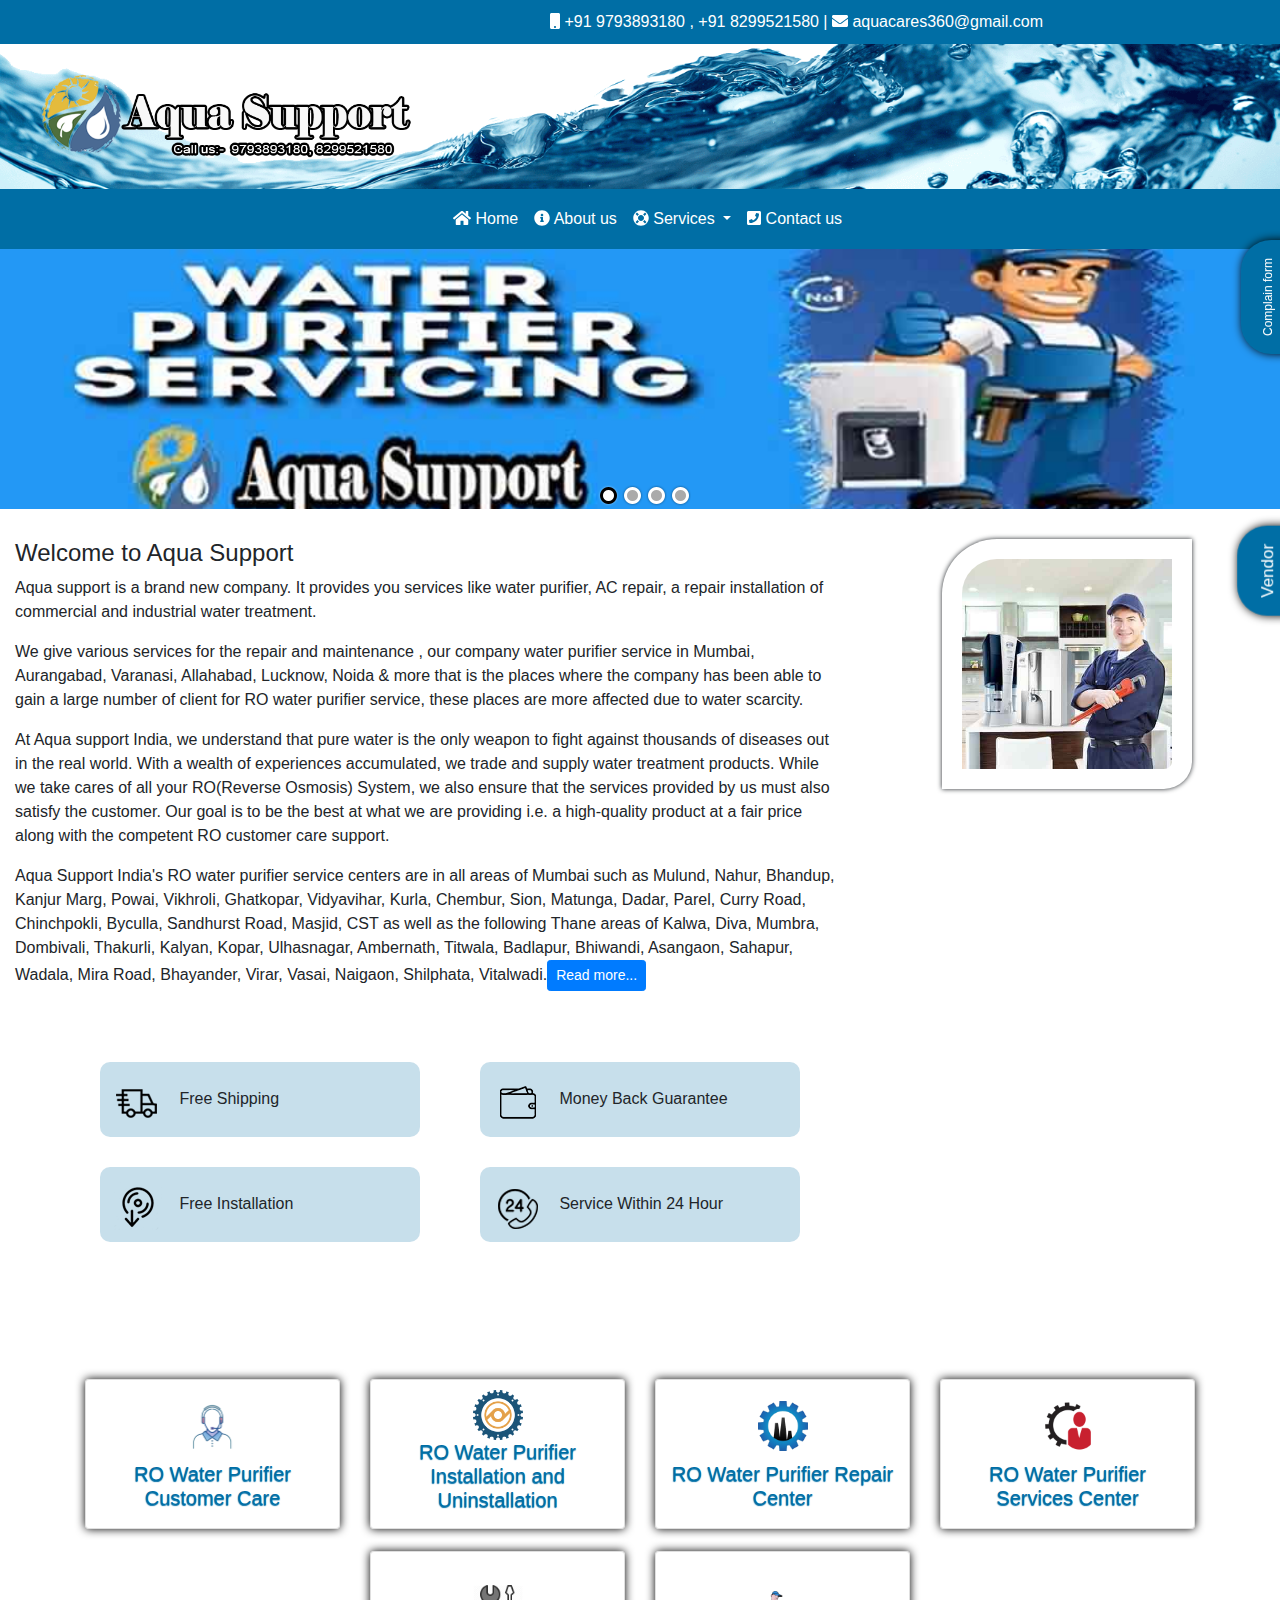
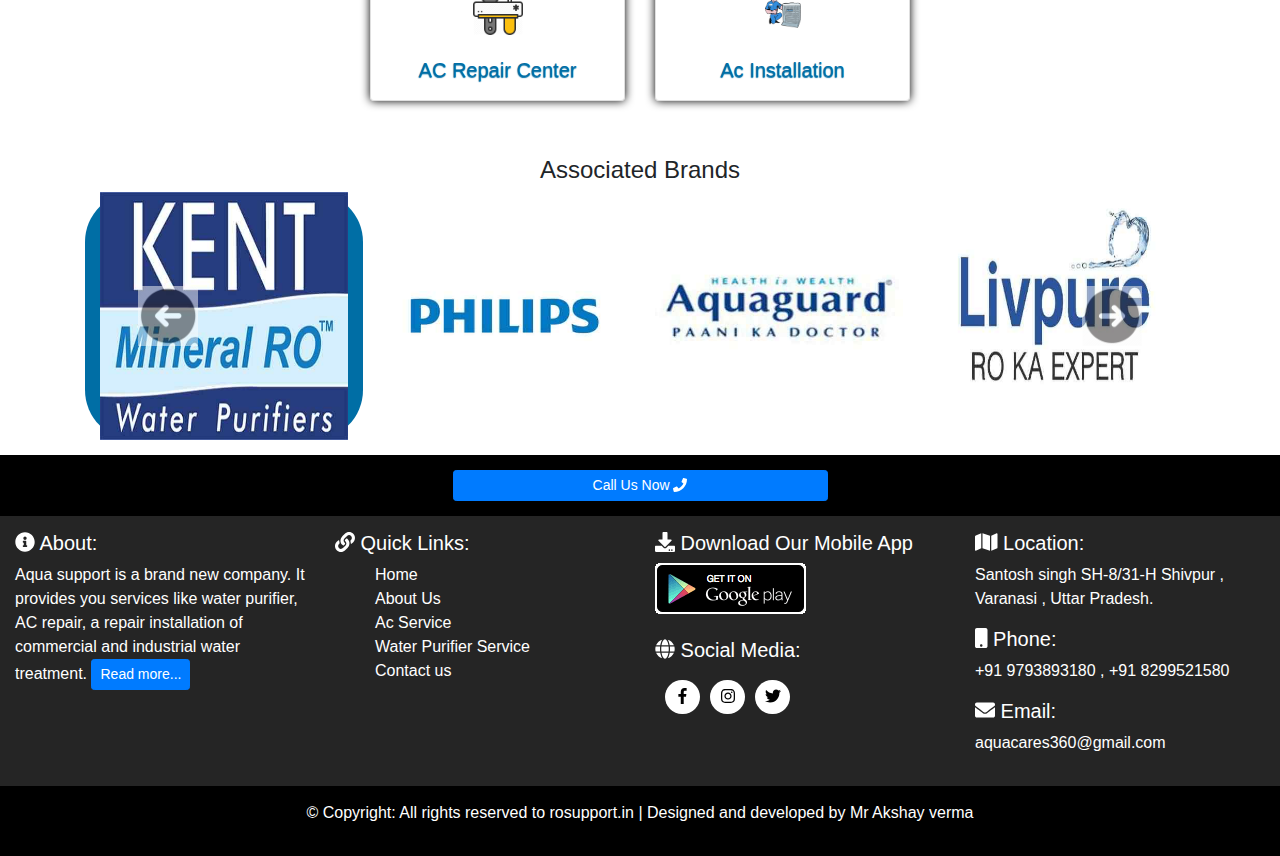
<file: index.html>
<!-- bs-example-navbar-collapse-1 -->
      
<!DOCTYPE html>
<html>

<!-- Mirrored from aquasupport.in/ by HTTrack Website Copier/3.x [XR&CO'2014], Sat, 06 Mar 2021 14:22:09 GMT -->
<!-- Added by HTTrack --><meta http-equiv="content-type" content="text/html;charset=UTF-8" /><!-- /Added by HTTrack -->
<head>
	<title>ro service in varanasi |@9793893180 aqua support</title>
	

   <meta charset="UTF-8"> 
  <meta name="description" content="Get the best service of ro in Varanasi , best ro company in varanasi , kent ro , kent grand plus , best water purifier in india for home , best ro water purifier in india , best water purifier quora , best water purifier 2018 , best water purifier in india 2018 , best water purifier in india 2019 , Varanasi best ro company">

  <meta name="keywords" content="Aqua care ,
       ro water purifier in varanasi ,
water purifier shop in varanasi ,
aquaguard water purifier in varanasi ,
pureit water purifier in varanasi,
water purifier company in varanasi ,
water purifier dealers shop in varanasi ,
ro uv water purifier in varanasi ,
water purifier varanasi varanasi uttar pradesh ,
kent water purifier dealers in varanasi ,
ro water purifier price in varanasi ,
water purifier dealers in varanasi , 
   aqua care ro , aqua care plus , aqua care india , aqua care ro systems , aqua care systems , 
aqua care solutions , aqua careers , 
aqua care cream , 
aqua care water filter , aqua care reviews , aqua care water solution , aqua care dental , aqua care services , aqua care filter price , aqua care card dental , aqua care ro price , aqua care india faridabad , ac service center in varanasi ,
ac repair service in varanasi ,
ac bus service in varanasi ,
lloyd ac service centre in varanasi ,
voltas ac service centre in varanasi ,
panasonic ac service center in varanasi ,
hitachi ac service center in varanasi ,
daikin ac service center in varanasi ,
carrier ac service centre in varanasi ,
hitachi ac service centre in varanasi ,
lg ac service center in varanasi ,
samsung ac service center in varanasi ,
samsung ac service centre in varanasi ,
godrej ac service centre in varanasi ,
onida ac service center in varanasi ,
ac service in mumbai andheri west ,
ac repair service in mumbai ,
ac bus service in mumbai ,
ac service in navi mumbai ,
ac service center in mumbai ,
ac service charges in mumbai ,
car ac service in mumbai ,
ac service centre in mumbai ,
ac service cost in mumbai ,
ac service provider in mumbai ,
ac service job in mumbai ,
ac service in south mumbai ,
ac cab service in mumbai">

<meta name="robots" content="index , about , services">
<meta name="googlebot" content="index , about">

<meta property="og:image" content="img/logos/logo.jpg">
<meta property="og:image:type" content="image/png">
<meta property="og:image:width" content="1024">
<meta property="og:image:height" content="1024">

<meta name="viewport" content="width=device-width, initial-scale=1.0">
		<!-- jquery -->
		<script src="js/jquery-3.2.1.min.js"></script>
	    <!-- bootstrap -->
	    <link rel="stylesheet" type="text/css" href="css/bootstrap.min.css">
		<script src="js/bootstrap.min.js"></script>
     
     <!-- font icons     -->
     <script src="js/all.min.js"></script>
     <link rel="stylesheet" type="text/css" href="css/all.min.css">     
	<link rel="icon" href="img/log2.png" type="image/png" sizes="16x16">

<!-- Global site tag (gtag.js) - Google Analytics -->
<script async src="https://www.googletagmanager.com/gtag/js?id=UA-185050674-1">
</script>
<script>
  window.dataLayer = window.dataLayer || [];
  function gtag(){dataLayer.push(arguments);}
  gtag('js', new Date());

  gtag('config', 'UA-185050674-1');
</script>

<!-- Start WOWSlider.com HEAD section --> <!-- add to the <head> of your page -->
	<link rel="stylesheet" type="text/css" href="engine1/style.css" />	
  <!-- mystyle -->
  <link rel="stylesheet" type="text/css" href="css/mystyle.css"> 
  <script src="js/mystyle.js"></script>
	<!-- End WOWSlider.com HEAD section -->
  <link rel="stylesheet" type="text/css" href="css/multiSlider.css">
  <script src="js/multiSlider.js"></script>
  <style type="text/css">
  .bg-center{
  background: url(img/bgImage.jpg);
    height: 400px;
    background-attachment: fixed;
    
    background-repeat: no-repeat;
    background-size: cover;
    color: white;
    margin-top: 15px;
    padding: 15px;
  }

/* width */
::-webkit-scrollbar {
  width: 10px;
}

/* Track */
::-webkit-scrollbar-track {
  background: #f1f1f1; 
}

/* Handle */
::-webkit-scrollbar-thumb {
  background: #888; 
}

/* Handle on hover */
::-webkit-scrollbar-thumb:hover {
  background: #555; 
}





div.fixed {
  position: fixed;
  top: 50;
  left: 0;
  width: 300px;
  border: 3px solid #73AD21;
}

.responsive {
  width: 100%;
  height: auto;
}

.sidebar-contact:hover{
  cursor: pointer;
  background: #000;
}
.sidebar-contact{
      position: fixed;
    top: 30%;
    right: -45px;
    width: auto;
    height: auto;
    padding: 18px;
    background: #006ea5;
    color: #fff;
    border-radius: 30px 30px 0px 0px;
    box-shadow: 0px 1px 10px #000;
    transform: rotate(-90deg);
    z-index: 15666;
    font-size: 12px;
}

.sidebar-contact1:hover{
  cursor: pointer;
  background: #000;
}
.sidebar-contact1{
         position: fixed;
    top: 60%;
    right: -33px;
    width: auto;
    height: auto;
    padding: 18px;
    background: #006ea5;
    color: #fff;
    border-radius: 30px 30px 0px 0px;
    box-shadow: 0px 1px 10px #000;
    transform: rotate(-90deg);
    z-index: 15666;
    font-size: 17px
}

</style>
<style type="text/css">
  
/*.course_box{background: url(img/bgImage.jpg);padding:25px 0;
*//* background-attachment: fixed;
    
    background-repeat: no-repeat;
    background-size: cover;
}
*/
.content-img{
  margin-top:60px;
}

.course_box{background: url(img/bgImage.jpg);padding:25px 0;background-attachment: fixed;background-repeat: no-repeat;
    background-size: cover;}
.course_box h3{color:#fff;}
.carousel-control.right{
  background-image: linear-gradient(to right, rgba(0, 0, 0, .0001) 0%, rgba(0, 0, 0, 0) 100%);
}
.carousel-control.left{
  background-image: linear-gradient(to right, rgba(0, 0, 0, .0001) 0%, rgba(0, 0, 0, 0) 100%);
}

.gridM1{margin-top:12px;}
.gridM2{margin-top:10px;}
.card>img{
  max-width: 50px;
    display: block;
    margin: auto;
}

.card{
  padding: 10px;
  height: 150px;
  padding: 10px;
  
    box-shadow: 0px 0px 10px #000;
    background: #ffffffb8;
    /* opacity: .1; */
    color: #006ea5;
    text-shadow: 0px 1px 1px;
}
.webIcons{
      background: #006ea538;
    border-radius: 10px;
    margin: 15px;
}
.webIcons:hover{
  background: #c9ce00;
  color: #fff;
  
  transition: .5s;
  cursor: pointer;
}
.container{
  padding: 15px;
}
.brandsOf{
  max-height: 150px;
  display: block;
  margin-right: auto;
  margin-left: auto;
}
</style>
<!-- Global site tag (gtag.js) - Google Analytics -->
<script async src="https://www.googletagmanager.com/gtag/js?id=UA-179441343-1">
</script>
<script>
  window.dataLayer = window.dataLayer || [];
  function gtag(){dataLayer.push(arguments);}
  gtag('js', new Date());

  gtag('config', 'UA-179441343-1');
</script>
</head>

<body>


<script type="text/javascript">
  $(document).ready(function (e) {
    
    $("#compForm").on('submit',(function(e) {
        e.preventDefault();
        $.ajax({
            url: "mail_server.php",
            type: "POST",
            data:  new FormData(this),
            contentType: false,
            cache: false,
            processData:false,
            beforeSend:function(msg)
            {
                return checkValid();
                
            },  
            success: function(data)
            {    
                 if(data!="0"){
                    alert(data);
                    $("#compForm")[0].reset();
                 }else{
                    alert("Please provide a valid details!");
                 }
            },
            error: function() 
            {
            }   
                       
       });
    }));
    
    function checkValid(){
    
      var fname = $("#Fname").val();
      var email = $("#email").val();    
      var phone = $("#phone").val();
      var type = $("#serviceType").val();
      var addr = $("#Address").val();
      
      if (fname=="" && email=="" && phone=="" && addr=="" && type=="0") {
        alert("Invalid complain details!");
      }
    }

    $("#vendorForm").on('submit',(function(e) {
        e.preventDefault();
        $.ajax({
            url: "mail2.php",
            type: "POST",
            data:  new FormData(this),
            contentType: false,
            cache: false,
            processData:false,
            beforeSend:function(msg)
            {
                return checkValid2();
                
            },  
            success: function(data)
            {    
                 if(data!="0"){
                    alert(data);
                    $("#vendorForm")[0].reset();
                 }else{
                    alert("Please provide a valid details!");
                 }
            },
            error: function() 
            {
            }   
                       
       });
    }));
    
    function checkValid2(){    
      var fname = $("#Fname2").val();
      var email = $("#email2").val();    
      var phone = $("#phone2").val();
      var addr = $("#Address2").val();
      
      if (fname=="" && email=="" && phone=="" && addr=="") {
        alert("Invalid vendor details!");
      }
    }


});

</script>

<div id="myModal" class="modal fade" role="dialog">
  <div class="modal-dialog" style=" max-width: 330px;display: block;
    margin-left: auto;
    margin-right: auto;">
    <!-- Modal content-->
    <button type="button" class="close" data-dismiss="modal" style="color: #fff">&times;</button>   
    <div class="modal-content">   
        <p class="modal-title" style="text-align: center;margin: 5px;text-align: center;
    margin: 5px;
    background: #0b6ea0;
    padding: 10px;
    color: #fff;">Complain form</p>
      <div class="modal-body">       
        <form id="compForm" method="_POST">
          <div class="form-group">
            <input type="text" name="Fname" id="Fname" placeholder="Full Name" class="form-control">
          </div>
          <div class="form-group">
            <input type="email" name="email" id="email" placeholder="Email Address" class="form-control" required>
          </div>
           <div class="form-group">
            <input type="text" name="phone" id="phone" placeholder="Phone no." class="form-control">
          </div>
          <div class="form-group">
           <select class="form-control" name="serviceType" id="serviceType">
             <option value="0">Service type...</option>
             <option>Water Purifier Installation</option>
             <option>Water Purifier Repair</option>
             <option>Ac Installation</option>
             <option>AC Repair</option>
           </select>
          </div>
          <div class="from-group">
            <textarea class="form-control" name="Address" placeholder="Address" id="Address" rows="3" style="resize: none;"></textarea>
          </div>
          <br>
          <div class="form-group">
            <input type="submit" value="submit" class="btn btn-block btn-sm btn-info">
                      
           <button type="button" class="close btn-danger btn-block btn-sm" data-dismiss="modal" >&times;</button>   

          </div>
        </form>
      </div>
      
    </div>

  </div>
</div>

<div id="myModal1" class="modal fade" role="dialog">
  <div class="modal-dialog" style=" max-width: 330px;display: block;
    margin-left: auto;
    margin-right: auto;">
    <!-- Modal content-->
    <button type="button" class="close" data-dismiss="modal" style="color: #fff">&times;</button>   
    <div class="modal-content">   
        <p class="modal-title" style="text-align: center;margin: 5px;text-align: center;
    margin: 5px;
    background: #0b6ea0;
    padding: 10px;
    color: #fff;">Vendor form</p>
      <div class="modal-body">       
        <form id="vendorForm" method="_POST">
          <div class="form-group">
            <input type="text" name="Fname" id="Fname2" placeholder="Full Name" class="form-control">
          </div>
          <div class="form-group">
            <input type="email" name="email" id="email2" placeholder="Email Address" class="form-control">
          </div>
           <div class="form-group">
            <input type="text" name="phone" id="phone2" placeholder="Phone no." class="form-control">
          </div>          
          <div class="from-group">
            <textarea class="form-control" id="Address2" name="Address" placeholder="Address" rows="3" style="resize: none;"></textarea>
          </div>
          <br>
          <div class="form-group">
            <input type="submit" value="submit" class="btn btn-block btn-sm btn-info">                      
           <button type="button" class="close btn-danger btn-block btn-sm" data-dismiss="modal" >&times;</button>  
          </div>
        </form>
      </div>
      
    </div>

  </div>
</div>

	<div class="container-fluid">
		<!-- topbar -->
		<div class="row headBar">
			<div class="col-lg-5">
				
			</div>
			<div class="col-lg-6">
			<span class="fa fa-mobile"></span> +91 9793893180 , +91 8299521580 | <span class="fa fa-envelope"></span> <a title="Click here to mail" href="mailto:aquacares360@gmail.com">aquacares360@gmail.com</a>
     		</div>
			<div class="col-ms-2">
			<!--   <a href="#" class="btn btn-danger btn-sm">Member login</a> -->
			</div>
		</div>
      <!-- topbar ends  -->  

	</div>

  <div class="container-fluid">
  	 <div class="row searchBanner" style="background: url(img/Water.png);background-size: cover;">

  	 	<div class="col-md-4 searchBanner">
        <a href="index-2.html">
  	 		<img src="img/log.png" class="responsive">
        </a>
  	 		<!--  <h3>Aqua Support</h3>
  	 	 <span>Water is our life</span>  	 	 -->
  	 	</div>
  	 	
  	 	
  	 </div>
  </div>



 <!-- navbar -->
	<nav class="navbar navbar-expand-md navbar-dark headBar sticky-top">

		<button class="navbar-toggler" data-toggle="collapse" data-target="#collapse_target">
			<span class="navbar-toggler-icon"></span>
		</button>

		   <div class="collapse navbar-collapse" id="collapse_target">
      	   <div class="col-md-4"></div>
      	   <div class="col-md-5">
      	   	<ul class="navbar-nav mymenu">
      	    		<li class="nav-item noactive">
      	    			<a href="index-2.html" class="nav-link" style="text-decoration: none;color: #ffffff;">
      	    			 <span class="fa fa-home" id="scrolID"></span> Home 
      	    			</a>
      	    		</li>
      	    		<li class="nav-item noactive">
      	    			<a href="about.html" class="nav-link" style="text-decoration: none;color: #ffffff;">
      	    				<span class="fa fa-info-circle"></span> About us
      	    			</a>
      	    		</li>
      	    		<li class="nav-item dropdown">
      	    			<a href="#" class="nav-link dropdown-toggle" data-toggle="dropdown" data-target="dropdown_target" style="text-decoration: none;color: #ffffff;">
      	    				<span class="fa fa-life-ring"></span> Services
      	    				<span class="caret"></span>
      	    			</a>
      	    			<div class="dropdown-menu" aria-labelledby="dropdown_target">
      	    				<a href="ac-services-india.html" class="dropdown-item noactive" style="color: #000;"><span class="fa fa-snowflake"></span> Air Conditioner</a>
      	    				<div class="dropdown-divider"></div>
      	    				<a href="ro-water-purifier-services-india.html" class="dropdown-item noactive" style="color: #000;"><span class="fa fa-tint"></span> Water Purifier</a>      	    				     	    				
      	    			</div>
      	    		</li>
      	    		
      	    		<li class="nav-item noactive">
      	    			<a href="contact.html" class="nav-link" style="text-decoration: none;color: #ffffff;">
      	    			<span class="fa fa-phone-square"></span> Contact us
      	    			</a>
      	    		</li>
      	    	</ul>
      	   </div>			 	
      	   </div>
      </nav>
<!-- navbar ends -->


<div class="sidebar-contact" id="com_form">
     <span>Complain form</span>
</div>

<div class="sidebar-contact1" id="com_form1">
     <span>Vendor</span>
</div>




<script type="text/javascript">
    setTimeout(function(){
    $('#myModal').modal('show');
  },5000);       
</script>

 <!-- Start WOWSlider.com BODY section --> <!-- add to the <body> of your page -->
  <div id="wowslider-container1">
  <div class="ws_images"><ul>
    <li><img src="data1/images/slide1.jpg" alt="slide1" title="slide1" id="wows1_0"/></li>
    <li><img src="data1/images/slide2.jpg" alt="slide2" title="slide2" id="wows1_1"/></li>
    <li><a href="#"><img src="data1/images/slide3.jpg" alt="responsive slider" title="slide3" id="wows1_2"/></a></li>
    <li><img src="data1/images/slide4.jpg" alt="slide4" title="slide4" id="wows1_3"/></li>
  </ul></div>
  <div class="ws_bullets"><div>
    <a href="#" title="slide1"><span>1</span></a>
    <a href="#" title="slide2"><span>2</span></a>
    <a href="#" title="slide3"><span>3</span></a>
    <a href="#" title="slide4"><span>4</span></a>
  </div></div><div class="ws_script" style="position:absolute;left:-99%"><a href="#"></a></div>
  <div class="ws_shadow"></div>
  </div>  
  <script type="text/javascript" src="engine1/wowslider.js"></script>
  <script type="text/javascript" src="engine1/script.js"></script>
  <!-- End WOWSlider.com BODY section -->


<!-- content starts	 -->
  <!-- Page Content -->
      <div id="page-content-wrapper " style="margin-top: 30px; ">
         <div class="container-fluid">
            <div class="row">
               <div class="col-lg-8">
               	 <h4>Welcome to Aqua Support</h4>
               	 <p>Aqua support is a brand new company. It provides you services like water purifier, AC repair, a repair installation of commercial and industrial water treatment.</p>

                 
          
          <p>          	
We give various services for the repair and maintenance , our company water purifier service in Mumbai, Aurangabad, Varanasi, Allahabad, Lucknow, Noida & more that is the places where the company has been able to gain a large number of client for RO water purifier service, these places are more affected due to water scarcity.
          </p>

          <p>
            At Aqua support India, we understand that pure water is the only weapon to fight against thousands of diseases out in the real world. With a wealth of experiences accumulated, we trade and supply water treatment products. While we take cares of all your RO(Reverse Osmosis) System, we also ensure that the services provided by us must also satisfy the customer. Our goal is to be the best at what we are providing i.e. a high-quality product at a fair price along with the competent RO customer care support.
          </p>

<p> Aqua Support India's RO water purifier service centers are in all areas of Mumbai such as Mulund, Nahur, Bhandup, Kanjur Marg, Powai, Vikhroli, Ghatkopar, Vidyavihar, Kurla, Chembur, Sion, Matunga, Dadar, Parel, Curry Road, Chinchpokli, Byculla, Sandhurst Road, Masjid, CST as well as the following Thane areas of Kalwa, Diva, Mumbra, Dombivali, Thakurli, Kalyan, Kopar, Ulhasnagar, Ambernath, Titwala, Badlapur, Bhiwandi, Asangaon, Sahapur, Wadala, Mira Road, Bhayander, Virar, Vasai, Naigaon, Shilphata, Vitalwadi.<a class="btn btn-primary btn-sm" href="about.html">Read more...</a>
                 </p>
               	  
               </div>
               <div class="col-lg-4">
               	 <img src="img/bg2.jpg" class="img-responsive" style="max-height: 250px;display: block;margin: auto;padding: 20px;box-shadow: 0px 0px 5px;
    border-radius: 55px 0px 28px;">               	  
               </div>
            </div>
            
             <div class="container " style="margin-top: 25px;margin-bottom: 15px;">
               	<div class="row">
               	<div class="col-md-4"><div class="webIcons"> <img src="img/logos/icon1.png" alt="icon"> <span>Free Shipping</span> </div> </div>
               	<div class="col-md-4"><div class="webIcons"><img src="img/logos/icon2.png" alt="icon"> <span>Money Back Guarantee </span> </div></div>
               	</div>

 				<div class="row">
               	<div class="col-md-4"><div class="webIcons"><img src="img/logos/icon3.png" alt="icon1"><span> Free Installation</span> </div></div>

               	<div class="col-md-4"><div class="webIcons"><img src="img/logos/icon5.png" alt="icon"><span> Service Within 24 Hour</span> </div></div>
               	               	
               	</div>

               </div>        
        </div>             
    </div>
<!-- content ends -->

<!---courses-->
<div class="container-fluid course_box ">
<div class="container">
<h3 class="text-center">Our Services</h3>

<div class="row">
<div class="col-sm-3 col-xs-6 gridM2">
	 <div class="card">	
	 	<img src="img/logos/care.png" alt="ImgServices" class="img-responsive"/>  
	 	<h5 class="text-center">RO Water Purifier Customer Care</h4>        
	 </div>			
</div>
<div class="col-sm-3 col-xs-6 gridM2 ">
	 <div class="card">	
	 	<img src="img/logos/gear.png" alt="ImgServices" class="img-responsive"/>  
	 	<h5 class="text-center">RO Water Purifier Installation and Uninstallation</h4>            
	 </div>	
</div>
<div class="col-sm-3 col-xs-6 gridM2">
	 <div class="card">	
	 	<img src="img/logos/center.png" alt="ImgServices" class="img-responsive"/> 
	 	<h5 class="text-center">RO Water Purifier Repair Center</h4>             
	 </div>	
</div>
<div class="col-sm-3 col-xs-6 gridM2">
	 <div class="card">	
	 	<img src="img/logos/sercviesCenter.png" alt="ImgServices" class="img-responsive"/>  
	 	<h5 class="text-center">RO Water Purifier Services Center</h4>            
	 </div>	
</div>
</div>

<div class="row gridM1">
<div class="col-sm-3 col-xs-6 gridM2">
	
</div>
<div class="col-sm-3 col-xs-6 gridM2">
	 <div class="card">	
	 	<img src="img/logos/ac2.png" alt="ImgServices" class="img-responsive"/>  
	 	<h5 class="text-center">AC Repair Center</h4>            
	 </div>	
</div>

<div class="col-sm-3 col-xs-6 gridM2">
	 <div class="card">	
	 	<img src="img/logos/ac.png" alt="ImgServices" class="img-responsive"/>  
	 	<h5 class="text-center">Ac Installation</h4>            
	 </div>	
</div>

</div>

</div>
</div>
<!---End of courses-->


<!-- slider -->
<div class="container">
	<h4 class="text-center">Associated Brands</h4>
    <div id="carouselExample" class="carousel slide" data-ride="carousel" data-interval="1500">
        <div class="carousel-inner row w-100 mx-auto" role="listbox">
            <div class="carousel-item col-md-3  active">
               <div class="panel panel-default">
                  <div class="panel-thumbnail">
                    <a href="#" title="Kent" class="thumb">
                      <img class="img-fluid mx-auto d-block" src="img/Brands/img167d2.jpg?text=1" alt="slide 1">
                    </a>
                  </div>
                </div>
            </div>
            <div class="carousel-item col-md-3 ">
               <div class="panel panel-default">
                  <div class="panel-thumbnail">
                    <a href="#" title="Philips" class="thumb">
                     <img class="img-fluid mx-auto d-block" src="img/Brands/img2c1e4.jpg?text=2" alt="slide 2">
                    </a>
                  </div>
                </div>
            </div>
            <div class="carousel-item col-md-3 ">
               <div class="panel panel-default">
                  <div class="panel-thumbnail">
                    <a href="#" title="Aquaguard" class="thumb">
                     <img class="img-fluid mx-auto d-block" src="img/Brands/img38e7d.jpg?text=3" alt="slide 3">
                    </a>
                  </div>
                </div>
            </div>
            <div class="carousel-item col-md-3 ">
                <div class="panel panel-default">
                  <div class="panel-thumbnail">
                    <a href="#" title="Livepure" class="thumb">
                     <img class="img-fluid mx-auto d-block" src="img/Brands/img4657e.jpg?text=4" alt="slide 4">
                    </a>
                  </div>
                </div>
            </div>
            <div class="carousel-item col-md-3 ">
              <div class="panel panel-default">
                  <div class="panel-thumbnail">
                    <a href="#" title="AquaSure" class="thumb">
                      <img class="img-fluid mx-auto d-block" src="img/Brands/img5afe0.jpg?text=5" alt="slide 5">
                    </a>
                  </div>
                </div>
            </div>
           
           
           
        </div>
        <a class="carousel-control-prev" href="#carouselExample" role="button" data-slide="prev">
           <!--  <span class="fa fa-home" aria-hidden="true"></span> -->
            <img src="img/Controls/prev.png" alt="prev" class="img-responsive" style="max-width: 60px;">
            <span class="sr-only">Previous</span>
        </a>
        <a class="carousel-control-next " href="#carouselExample" role="button" data-slide="next">
           <!--  <span class="fa fa-home" aria-hidden="true"></span> -->
            <img src="img/Controls/next.png" alt="prev" class="img-responsive" style="max-width: 60px;">
            <span class="sr-only">Next</span>
        </a>
    </div>
</div>


<!-- end slider -->


<style type="text/css">
	.social-link{
      
    text-align: center;
    padding: 5px;
    border-radius: 100px;
    list-style: none;
}

.social-link>li{
float: left;
    background: #fff;
    padding: 5px;
    margin: 5px;
    width: 35px;
    border-radius: 100px;
}

</style>
<div class="container-fluid">
 <div class="row">	
  <div class="col-lg-12 callBar">	
      <a href="tel:9793893180" class="btn btn-primary btn-sm">Call Us Now <span class="fa fa-phone"></span></a>
  </div>			
</div>	 
</div>
<footer class="container-fluid">
	<div class="row">
		<div class="col-md-3">
			<h5><span class="fa fa-info-circle"></span> About:</h5>
           <p>Aqua support is a brand new company. It provides you services like water purifier, AC repair, a repair installation of commercial and industrial water treatment.
           <a class="btn btn-primary btn-sm" href="about.html">Read more...</a>
       </p>
		</div>
		<div class="col-md-3">
			<h5><span class="fa fa-link"></span> Quick Links:</h5>
			<ul style="list-style: none;">
				<li>
				  <a href="index-2.html" style="color: #fff;text-decoration: none;">Home</a>
				</li>
				<li>
				  <a href="about.html" style="color: #fff;text-decoration: none;">About Us</a>
				</li>
				<li>
				  <a href="ac-services-india.html" style="color: #fff;text-decoration: none;">Ac Service</a>
				</li>
				<li>
				  <a href="ro-water-purifier-services-india.html" style="color: #fff;text-decoration: none;">Water Purifier Service</a>
				</li>
				
					<li>
				  <a href="contact.html" style="color: #fff;text-decoration: none;">Contact us</a>
				</li>
			</ul>
		</div>
		<div class="col-md-3">
			<h5><span class="fa fa-download"></span> Download Our Mobile App</h5>
			<img src="img/playstore.png" class="img-responsive">
			<br>		
			<br>		
			<h5><span class="fa fa-globe"></span> Social Media:</h5>
            <ul class="social-link">
            	<li><a href="https://www.facebook.com/Aqua-support-584991615316848" target="_blank"  style="color: #000;text-decoration: none;"><i class="fab fa-facebook-f"></i></a></li>
            	<li><a href="https://www.instagram.com/aquasupport/" target="_blank"  style="color: #000;text-decoration: none;"><i class="fab fa-instagram"></i></a></li>
            	<li><a href="https://twitter.com/AquaSupport1" target="_blank" style="color: #000;text-decoration: none;"><i class="fab fa-twitter"></i></a></li>
            	
            </ul>
		</div>

		<div class="col-md-3">	
			<h5><span class="fa fa-map"></span> Location:</h5>
		    <p>Santosh singh SH-8/31-H Shivpur , Varanasi , Uttar Pradesh.</p>
		    <h5><span class="fa fa-mobile"></span> Phone:</h5>
		    <p>+91 9793893180 , +91 8299521580</p>
		    <h5><span class="fa fa-envelope"></span> Email:</h5>
		    <p><a href="mailto:aquacares360@gmail.com" title="Click here to mail">aquacares360@gmail.com</a></p>
		</div>

		<div class="col-lg-12" style="background: #000;padding: 15px;margin-top:15px;margin-bottom: -20px;">
			
			<p class="copyright">&copy; Copyright: All rights reserved to <a href="http://rosupport.in/" style="color: #fff;text-decoration: none;">rosupport.in</a> | Designed and developed by <a target="_blank" href="https://www.facebook.com/chotaCoder" title="Click here to follow">Mr Akshay verma</a></p>
		</div>
	</div>
</footer>
</body>

<!-- Mirrored from aquasupport.in/ by HTTrack Website Copier/3.x [XR&CO'2014], Sat, 06 Mar 2021 14:23:35 GMT -->
</html>
</file>
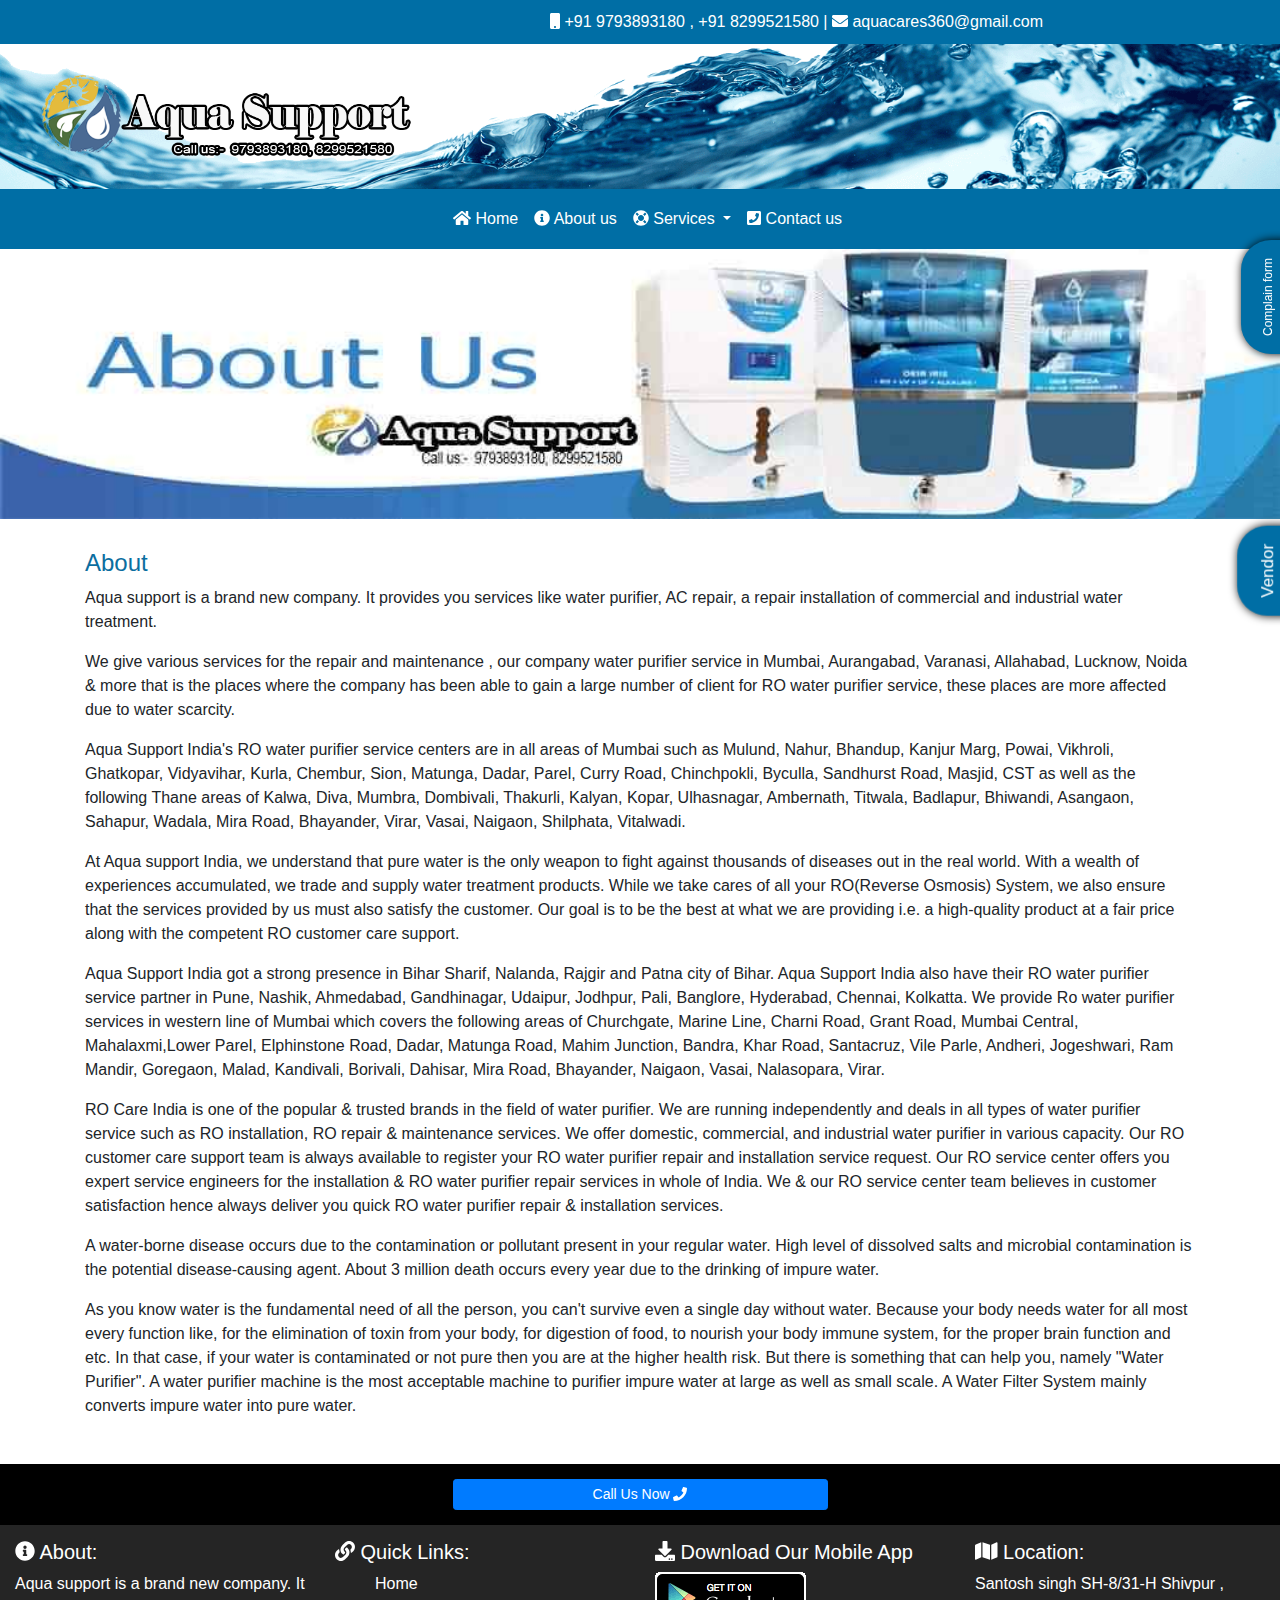
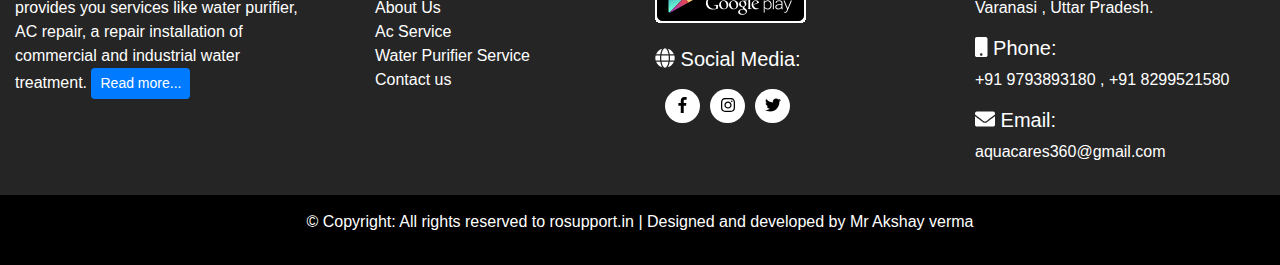
<file: about.html>
<!-- bs-example-navbar-collapse-1 -->
      
<!DOCTYPE html>
<html>

<!-- Mirrored from aquasupport.in/about.php by HTTrack Website Copier/3.x [XR&CO'2014], Sat, 06 Mar 2021 14:25:06 GMT -->
<!-- Added by HTTrack --><meta http-equiv="content-type" content="text/html;charset=UTF-8" /><!-- /Added by HTTrack -->
<head>
	<title>ro service in varanasi |@9793893180 aqua support</title>
	

   <meta charset="UTF-8"> 
  <meta name="description" content="Get the best service of ro in Varanasi , best ro company in varanasi , kent ro , kent grand plus , best water purifier in india for home , best ro water purifier in india , best water purifier quora , best water purifier 2018 , best water purifier in india 2018 , best water purifier in india 2019 , Varanasi best ro company">

  <meta name="keywords" content="Aqua care ,
       ro water purifier in varanasi ,
water purifier shop in varanasi ,
aquaguard water purifier in varanasi ,
pureit water purifier in varanasi,
water purifier company in varanasi ,
water purifier dealers shop in varanasi ,
ro uv water purifier in varanasi ,
water purifier varanasi varanasi uttar pradesh ,
kent water purifier dealers in varanasi ,
ro water purifier price in varanasi ,
water purifier dealers in varanasi , 
   aqua care ro , aqua care plus , aqua care india , aqua care ro systems , aqua care systems , 
aqua care solutions , aqua careers , 
aqua care cream , 
aqua care water filter , aqua care reviews , aqua care water solution , aqua care dental , aqua care services , aqua care filter price , aqua care card dental , aqua care ro price , aqua care india faridabad , ac service center in varanasi ,
ac repair service in varanasi ,
ac bus service in varanasi ,
lloyd ac service centre in varanasi ,
voltas ac service centre in varanasi ,
panasonic ac service center in varanasi ,
hitachi ac service center in varanasi ,
daikin ac service center in varanasi ,
carrier ac service centre in varanasi ,
hitachi ac service centre in varanasi ,
lg ac service center in varanasi ,
samsung ac service center in varanasi ,
samsung ac service centre in varanasi ,
godrej ac service centre in varanasi ,
onida ac service center in varanasi ,
ac service in mumbai andheri west ,
ac repair service in mumbai ,
ac bus service in mumbai ,
ac service in navi mumbai ,
ac service center in mumbai ,
ac service charges in mumbai ,
car ac service in mumbai ,
ac service centre in mumbai ,
ac service cost in mumbai ,
ac service provider in mumbai ,
ac service job in mumbai ,
ac service in south mumbai ,
ac cab service in mumbai">

<meta name="robots" content="index , about , services">
<meta name="googlebot" content="index , about">

<meta property="og:image" content="img/logos/logo.jpg">
<meta property="og:image:type" content="image/png">
<meta property="og:image:width" content="1024">
<meta property="og:image:height" content="1024">

<meta name="viewport" content="width=device-width, initial-scale=1.0">
		<!-- jquery -->
		<script src="js/jquery-3.2.1.min.js"></script>
	    <!-- bootstrap -->
	    <link rel="stylesheet" type="text/css" href="css/bootstrap.min.css">
		<script src="js/bootstrap.min.js"></script>
     
     <!-- font icons     -->
     <script src="js/all.min.js"></script>
     <link rel="stylesheet" type="text/css" href="css/all.min.css">     
	<link rel="icon" href="img/log2.png" type="image/png" sizes="16x16">

<!-- Global site tag (gtag.js) - Google Analytics -->
<script async src="https://www.googletagmanager.com/gtag/js?id=UA-185050674-1">
</script>
<script>
  window.dataLayer = window.dataLayer || [];
  function gtag(){dataLayer.push(arguments);}
  gtag('js', new Date());

  gtag('config', 'UA-185050674-1');
</script>

<!-- Start WOWSlider.com HEAD section --> <!-- add to the <head> of your page -->
	<link rel="stylesheet" type="text/css" href="engine1/style.css" />	
  <!-- mystyle -->
  <link rel="stylesheet" type="text/css" href="css/mystyle.css"> 
  <script src="js/mystyle.js"></script>
	<!-- End WOWSlider.com HEAD section -->
  <link rel="stylesheet" type="text/css" href="css/multiSlider.css">
  <script src="js/multiSlider.js"></script>
  <style type="text/css">
  .bg-center{
  background: url(img/bgImage.jpg);
    height: 400px;
    background-attachment: fixed;
    
    background-repeat: no-repeat;
    background-size: cover;
    color: white;
    margin-top: 15px;
    padding: 15px;
  }

/* width */
::-webkit-scrollbar {
  width: 10px;
}

/* Track */
::-webkit-scrollbar-track {
  background: #f1f1f1; 
}

/* Handle */
::-webkit-scrollbar-thumb {
  background: #888; 
}

/* Handle on hover */
::-webkit-scrollbar-thumb:hover {
  background: #555; 
}





div.fixed {
  position: fixed;
  top: 50;
  left: 0;
  width: 300px;
  border: 3px solid #73AD21;
}

.responsive {
  width: 100%;
  height: auto;
}

.sidebar-contact:hover{
  cursor: pointer;
  background: #000;
}
.sidebar-contact{
      position: fixed;
    top: 30%;
    right: -45px;
    width: auto;
    height: auto;
    padding: 18px;
    background: #006ea5;
    color: #fff;
    border-radius: 30px 30px 0px 0px;
    box-shadow: 0px 1px 10px #000;
    transform: rotate(-90deg);
    z-index: 15666;
    font-size: 12px;
}

.sidebar-contact1:hover{
  cursor: pointer;
  background: #000;
}
.sidebar-contact1{
         position: fixed;
    top: 60%;
    right: -33px;
    width: auto;
    height: auto;
    padding: 18px;
    background: #006ea5;
    color: #fff;
    border-radius: 30px 30px 0px 0px;
    box-shadow: 0px 1px 10px #000;
    transform: rotate(-90deg);
    z-index: 15666;
    font-size: 17px
}

</style>
<style type="text/css">
  
/*.course_box{background: url(img/bgImage.jpg);padding:25px 0;
*//* background-attachment: fixed;
    
    background-repeat: no-repeat;
    background-size: cover;
}
*/
.content-img{
  margin-top:60px;
}

.course_box{background: url(img/bgImage.jpg);padding:25px 0;background-attachment: fixed;background-repeat: no-repeat;
    background-size: cover;}
.course_box h3{color:#fff;}
.carousel-control.right{
  background-image: linear-gradient(to right, rgba(0, 0, 0, .0001) 0%, rgba(0, 0, 0, 0) 100%);
}
.carousel-control.left{
  background-image: linear-gradient(to right, rgba(0, 0, 0, .0001) 0%, rgba(0, 0, 0, 0) 100%);
}

.gridM1{margin-top:12px;}
.gridM2{margin-top:10px;}
.card>img{
  max-width: 50px;
    display: block;
    margin: auto;
}

.card{
  padding: 10px;
  height: 150px;
  padding: 10px;
  
    box-shadow: 0px 0px 10px #000;
    background: #ffffffb8;
    /* opacity: .1; */
    color: #006ea5;
    text-shadow: 0px 1px 1px;
}
.webIcons{
      background: #006ea538;
    border-radius: 10px;
    margin: 15px;
}
.webIcons:hover{
  background: #c9ce00;
  color: #fff;
  
  transition: .5s;
  cursor: pointer;
}
.container{
  padding: 15px;
}
.brandsOf{
  max-height: 150px;
  display: block;
  margin-right: auto;
  margin-left: auto;
}
</style>
<!-- Global site tag (gtag.js) - Google Analytics -->
<script async src="https://www.googletagmanager.com/gtag/js?id=UA-179441343-1">
</script>
<script>
  window.dataLayer = window.dataLayer || [];
  function gtag(){dataLayer.push(arguments);}
  gtag('js', new Date());

  gtag('config', 'UA-179441343-1');
</script>
</head>

<body>


<script type="text/javascript">
  $(document).ready(function (e) {
    
    $("#compForm").on('submit',(function(e) {
        e.preventDefault();
        $.ajax({
            url: "mail_server.php",
            type: "POST",
            data:  new FormData(this),
            contentType: false,
            cache: false,
            processData:false,
            beforeSend:function(msg)
            {
                return checkValid();
                
            },  
            success: function(data)
            {    
                 if(data!="0"){
                    alert(data);
                    $("#compForm")[0].reset();
                 }else{
                    alert("Please provide a valid details!");
                 }
            },
            error: function() 
            {
            }   
                       
       });
    }));
    
    function checkValid(){
    
      var fname = $("#Fname").val();
      var email = $("#email").val();    
      var phone = $("#phone").val();
      var type = $("#serviceType").val();
      var addr = $("#Address").val();
      
      if (fname=="" && email=="" && phone=="" && addr=="" && type=="0") {
        alert("Invalid complain details!");
      }
    }

    $("#vendorForm").on('submit',(function(e) {
        e.preventDefault();
        $.ajax({
            url: "mail2.php",
            type: "POST",
            data:  new FormData(this),
            contentType: false,
            cache: false,
            processData:false,
            beforeSend:function(msg)
            {
                return checkValid2();
                
            },  
            success: function(data)
            {    
                 if(data!="0"){
                    alert(data);
                    $("#vendorForm")[0].reset();
                 }else{
                    alert("Please provide a valid details!");
                 }
            },
            error: function() 
            {
            }   
                       
       });
    }));
    
    function checkValid2(){    
      var fname = $("#Fname2").val();
      var email = $("#email2").val();    
      var phone = $("#phone2").val();
      var addr = $("#Address2").val();
      
      if (fname=="" && email=="" && phone=="" && addr=="") {
        alert("Invalid vendor details!");
      }
    }


});

</script>

<div id="myModal" class="modal fade" role="dialog">
  <div class="modal-dialog" style=" max-width: 330px;display: block;
    margin-left: auto;
    margin-right: auto;">
    <!-- Modal content-->
    <button type="button" class="close" data-dismiss="modal" style="color: #fff">&times;</button>   
    <div class="modal-content">   
        <p class="modal-title" style="text-align: center;margin: 5px;text-align: center;
    margin: 5px;
    background: #0b6ea0;
    padding: 10px;
    color: #fff;">Complain form</p>
      <div class="modal-body">       
        <form id="compForm" method="_POST">
          <div class="form-group">
            <input type="text" name="Fname" id="Fname" placeholder="Full Name" class="form-control">
          </div>
          <div class="form-group">
            <input type="email" name="email" id="email" placeholder="Email Address" class="form-control" required>
          </div>
           <div class="form-group">
            <input type="text" name="phone" id="phone" placeholder="Phone no." class="form-control">
          </div>
          <div class="form-group">
           <select class="form-control" name="serviceType" id="serviceType">
             <option value="0">Service type...</option>
             <option>Water Purifier Installation</option>
             <option>Water Purifier Repair</option>
             <option>Ac Installation</option>
             <option>AC Repair</option>
           </select>
          </div>
          <div class="from-group">
            <textarea class="form-control" name="Address" placeholder="Address" id="Address" rows="3" style="resize: none;"></textarea>
          </div>
          <br>
          <div class="form-group">
            <input type="submit" value="submit" class="btn btn-block btn-sm btn-info">
                      
           <button type="button" class="close btn-danger btn-block btn-sm" data-dismiss="modal" >&times;</button>   

          </div>
        </form>
      </div>
      
    </div>

  </div>
</div>

<div id="myModal1" class="modal fade" role="dialog">
  <div class="modal-dialog" style=" max-width: 330px;display: block;
    margin-left: auto;
    margin-right: auto;">
    <!-- Modal content-->
    <button type="button" class="close" data-dismiss="modal" style="color: #fff">&times;</button>   
    <div class="modal-content">   
        <p class="modal-title" style="text-align: center;margin: 5px;text-align: center;
    margin: 5px;
    background: #0b6ea0;
    padding: 10px;
    color: #fff;">Vendor form</p>
      <div class="modal-body">       
        <form id="vendorForm" method="_POST">
          <div class="form-group">
            <input type="text" name="Fname" id="Fname2" placeholder="Full Name" class="form-control">
          </div>
          <div class="form-group">
            <input type="email" name="email" id="email2" placeholder="Email Address" class="form-control">
          </div>
           <div class="form-group">
            <input type="text" name="phone" id="phone2" placeholder="Phone no." class="form-control">
          </div>          
          <div class="from-group">
            <textarea class="form-control" id="Address2" name="Address" placeholder="Address" rows="3" style="resize: none;"></textarea>
          </div>
          <br>
          <div class="form-group">
            <input type="submit" value="submit" class="btn btn-block btn-sm btn-info">                      
           <button type="button" class="close btn-danger btn-block btn-sm" data-dismiss="modal" >&times;</button>  
          </div>
        </form>
      </div>
      
    </div>

  </div>
</div>

	<div class="container-fluid">
		<!-- topbar -->
		<div class="row headBar">
			<div class="col-lg-5">
				
			</div>
			<div class="col-lg-6">
			<span class="fa fa-mobile"></span> +91 9793893180 , +91 8299521580 | <span class="fa fa-envelope"></span> <a title="Click here to mail" href="mailto:aquacares360@gmail.com">aquacares360@gmail.com</a>
     		</div>
			<div class="col-ms-2">
			<!--   <a href="#" class="btn btn-danger btn-sm">Member login</a> -->
			</div>
		</div>
      <!-- topbar ends  -->  

	</div>

  <div class="container-fluid">
  	 <div class="row searchBanner" style="background: url(img/Water.png);background-size: cover;">

  	 	<div class="col-md-4 searchBanner">
        <a href="index-2.html">
  	 		<img src="img/log.png" class="responsive">
        </a>
  	 		<!--  <h3>Aqua Support</h3>
  	 	 <span>Water is our life</span>  	 	 -->
  	 	</div>
  	 	
  	 	
  	 </div>
  </div>



 <!-- navbar -->
	<nav class="navbar navbar-expand-md navbar-dark headBar sticky-top">

		<button class="navbar-toggler" data-toggle="collapse" data-target="#collapse_target">
			<span class="navbar-toggler-icon"></span>
		</button>

		   <div class="collapse navbar-collapse" id="collapse_target">
      	   <div class="col-md-4"></div>
      	   <div class="col-md-5">
      	   	<ul class="navbar-nav mymenu">
      	    		<li class="nav-item noactive">
      	    			<a href="index-2.html" class="nav-link" style="text-decoration: none;color: #ffffff;">
      	    			 <span class="fa fa-home" id="scrolID"></span> Home 
      	    			</a>
      	    		</li>
      	    		<li class="nav-item noactive">
      	    			<a href="about.html" class="nav-link" style="text-decoration: none;color: #ffffff;">
      	    				<span class="fa fa-info-circle"></span> About us
      	    			</a>
      	    		</li>
      	    		<li class="nav-item dropdown">
      	    			<a href="#" class="nav-link dropdown-toggle" data-toggle="dropdown" data-target="dropdown_target" style="text-decoration: none;color: #ffffff;">
      	    				<span class="fa fa-life-ring"></span> Services
      	    				<span class="caret"></span>
      	    			</a>
      	    			<div class="dropdown-menu" aria-labelledby="dropdown_target">
      	    				<a href="ac-services-india.html" class="dropdown-item noactive" style="color: #000;"><span class="fa fa-snowflake"></span> Air Conditioner</a>
      	    				<div class="dropdown-divider"></div>
      	    				<a href="ro-water-purifier-services-india.html" class="dropdown-item noactive" style="color: #000;"><span class="fa fa-tint"></span> Water Purifier</a>      	    				     	    				
      	    			</div>
      	    		</li>
      	    		
      	    		<li class="nav-item noactive">
      	    			<a href="contact.html" class="nav-link" style="text-decoration: none;color: #ffffff;">
      	    			<span class="fa fa-phone-square"></span> Contact us
      	    			</a>
      	    		</li>
      	    	</ul>
      	   </div>			 	
      	   </div>
      </nav>
<!-- navbar ends -->


<div class="sidebar-contact" id="com_form">
     <span>Complain form</span>
</div>

<div class="sidebar-contact1" id="com_form1">
     <span>Vendor</span>
</div>





 <div id="page-content-wrapper">
 	<img src="img/banner/aboutus.jpg" class="img-responsive banner">
         <div class="container">
            <div class="row">
               <div class="col-lg-12" style="padding: 15px;">
                    
                    	<h4 style="color: #0b6ea0;">About</h4>
                    <p>
                    	Aqua support is a brand new company. It provides you services like water purifier, AC repair, a repair installation of commercial and industrial water treatment.  </p>
                    <p>

We give various services for the repair and maintenance , our company water purifier service in Mumbai, Aurangabad, Varanasi, Allahabad, Lucknow, Noida & more that is the places where the company has been able to gain a large number of client for RO water purifier service, these places are more affected due to water scarcity.
                  
                    </p>
                
                <p>
                  Aqua Support India's RO water purifier service centers are in all areas of Mumbai such as Mulund, Nahur, Bhandup, Kanjur Marg, Powai, Vikhroli, Ghatkopar, Vidyavihar, Kurla, Chembur, Sion, Matunga, Dadar, Parel, Curry Road, Chinchpokli, Byculla, Sandhurst Road, Masjid, CST as well as the following Thane areas of Kalwa, Diva, Mumbra, Dombivali, Thakurli, Kalyan, Kopar, Ulhasnagar, Ambernath, Titwala, Badlapur, Bhiwandi, Asangaon, Sahapur, Wadala, Mira Road, Bhayander, Virar, Vasai, Naigaon, Shilphata, Vitalwadi.</p>

<p>At Aqua support India, we understand that pure water is the only weapon to fight against thousands of diseases out in the real world. With a wealth of experiences accumulated, we trade and supply water treatment products. While we take cares of all your RO(Reverse Osmosis) System, we also ensure that the services provided by us must also satisfy the customer. Our goal is to be the best at what we are providing i.e. a high-quality product at a fair price along with the competent RO customer care support.</p>

<p>Aqua Support India got a strong presence in Bihar Sharif, Nalanda, Rajgir and Patna city of Bihar. Aqua Support India also have their RO water purifier service partner in Pune, Nashik, Ahmedabad, Gandhinagar, Udaipur, Jodhpur, Pali, Banglore, Hyderabad, Chennai, Kolkatta. We provide Ro water purifier services in western line of Mumbai which covers the following areas of Churchgate, Marine Line, Charni Road, Grant Road, Mumbai Central, Mahalaxmi,Lower Parel, Elphinstone Road, Dadar, Matunga Road, Mahim Junction, Bandra, Khar Road, Santacruz, Vile Parle, Andheri, Jogeshwari, Ram Mandir, Goregaon, Malad, Kandivali, Borivali, Dahisar, Mira Road, Bhayander, Naigaon, Vasai, Nalasopara, Virar.</p>

<p>RO Care India is one of the popular & trusted brands in the field of water purifier. We are running independently and deals in all types of water purifier service such as RO installation, RO repair & maintenance services. We offer domestic, commercial, and industrial water purifier in various capacity. Our RO customer care support team is always available to register your RO water purifier repair and installation service request. Our RO service center offers you expert service engineers for the installation & RO water purifier repair services in whole of India. We & our RO service center team believes in customer satisfaction hence always deliver you quick RO water purifier repair & installation services.</p>

<p>A water-borne disease occurs due to the contamination or pollutant present in your regular water. High level of dissolved salts and microbial contamination is the potential disease-causing agent. About 3 million death occurs every year due to the drinking of impure water.</p>

<p>As you know water is the fundamental need of all the person, you can't survive even a single day without water. Because your body needs water for all most every function like, for the elimination of toxin from your body, for digestion of food, to nourish your body immune system, for the proper brain function and etc. In that case, if your water is contaminated or not pure then you are at the higher health risk. But there is something that can help you, namely "Water Purifier". A water purifier machine is the most acceptable machine to purifier impure water at large as well as small scale. A Water Filter System mainly converts impure water into pure water. 
                </p>

               </div>
           </div>
       </div>
     
   </div>


<style type="text/css">
	.social-link{
      
    text-align: center;
    padding: 5px;
    border-radius: 100px;
    list-style: none;
}

.social-link>li{
float: left;
    background: #fff;
    padding: 5px;
    margin: 5px;
    width: 35px;
    border-radius: 100px;
}

</style>
<div class="container-fluid">
 <div class="row">	
  <div class="col-lg-12 callBar">	
      <a href="tel:9793893180" class="btn btn-primary btn-sm">Call Us Now <span class="fa fa-phone"></span></a>
  </div>			
</div>	 
</div>
<footer class="container-fluid">
	<div class="row">
		<div class="col-md-3">
			<h5><span class="fa fa-info-circle"></span> About:</h5>
           <p>Aqua support is a brand new company. It provides you services like water purifier, AC repair, a repair installation of commercial and industrial water treatment.
           <a class="btn btn-primary btn-sm" href="about.html">Read more...</a>
       </p>
		</div>
		<div class="col-md-3">
			<h5><span class="fa fa-link"></span> Quick Links:</h5>
			<ul style="list-style: none;">
				<li>
				  <a href="index-2.html" style="color: #fff;text-decoration: none;">Home</a>
				</li>
				<li>
				  <a href="about.html" style="color: #fff;text-decoration: none;">About Us</a>
				</li>
				<li>
				  <a href="ac-services-india.html" style="color: #fff;text-decoration: none;">Ac Service</a>
				</li>
				<li>
				  <a href="ro-water-purifier-services-india.html" style="color: #fff;text-decoration: none;">Water Purifier Service</a>
				</li>
				
					<li>
				  <a href="contact.html" style="color: #fff;text-decoration: none;">Contact us</a>
				</li>
			</ul>
		</div>
		<div class="col-md-3">
			<h5><span class="fa fa-download"></span> Download Our Mobile App</h5>
			<img src="img/playstore.png" class="img-responsive">
			<br>		
			<br>		
			<h5><span class="fa fa-globe"></span> Social Media:</h5>
            <ul class="social-link">
            	<li><a href="https://www.facebook.com/Aqua-support-584991615316848" target="_blank"  style="color: #000;text-decoration: none;"><i class="fab fa-facebook-f"></i></a></li>
            	<li><a href="https://www.instagram.com/aquasupport/" target="_blank"  style="color: #000;text-decoration: none;"><i class="fab fa-instagram"></i></a></li>
            	<li><a href="https://twitter.com/AquaSupport1" target="_blank" style="color: #000;text-decoration: none;"><i class="fab fa-twitter"></i></a></li>
            	
            </ul>
		</div>

		<div class="col-md-3">	
			<h5><span class="fa fa-map"></span> Location:</h5>
		    <p>Santosh singh SH-8/31-H Shivpur , Varanasi , Uttar Pradesh.</p>
		    <h5><span class="fa fa-mobile"></span> Phone:</h5>
		    <p>+91 9793893180 , +91 8299521580</p>
		    <h5><span class="fa fa-envelope"></span> Email:</h5>
		    <p><a href="mailto:aquacares360@gmail.com" title="Click here to mail">aquacares360@gmail.com</a></p>
		</div>

		<div class="col-lg-12" style="background: #000;padding: 15px;margin-top:15px;margin-bottom: -20px;">
			
			<p class="copyright">&copy; Copyright: All rights reserved to <a href="http://rosupport.in/" style="color: #fff;text-decoration: none;">rosupport.in</a> | Designed and developed by <a target="_blank" href="https://www.facebook.com/chotaCoder" title="Click here to follow">Mr Akshay verma</a></p>
		</div>
	</div>
</footer>
</body>

<!-- Mirrored from aquasupport.in/about.php by HTTrack Website Copier/3.x [XR&CO'2014], Sat, 06 Mar 2021 14:25:06 GMT -->
</html>
</file>
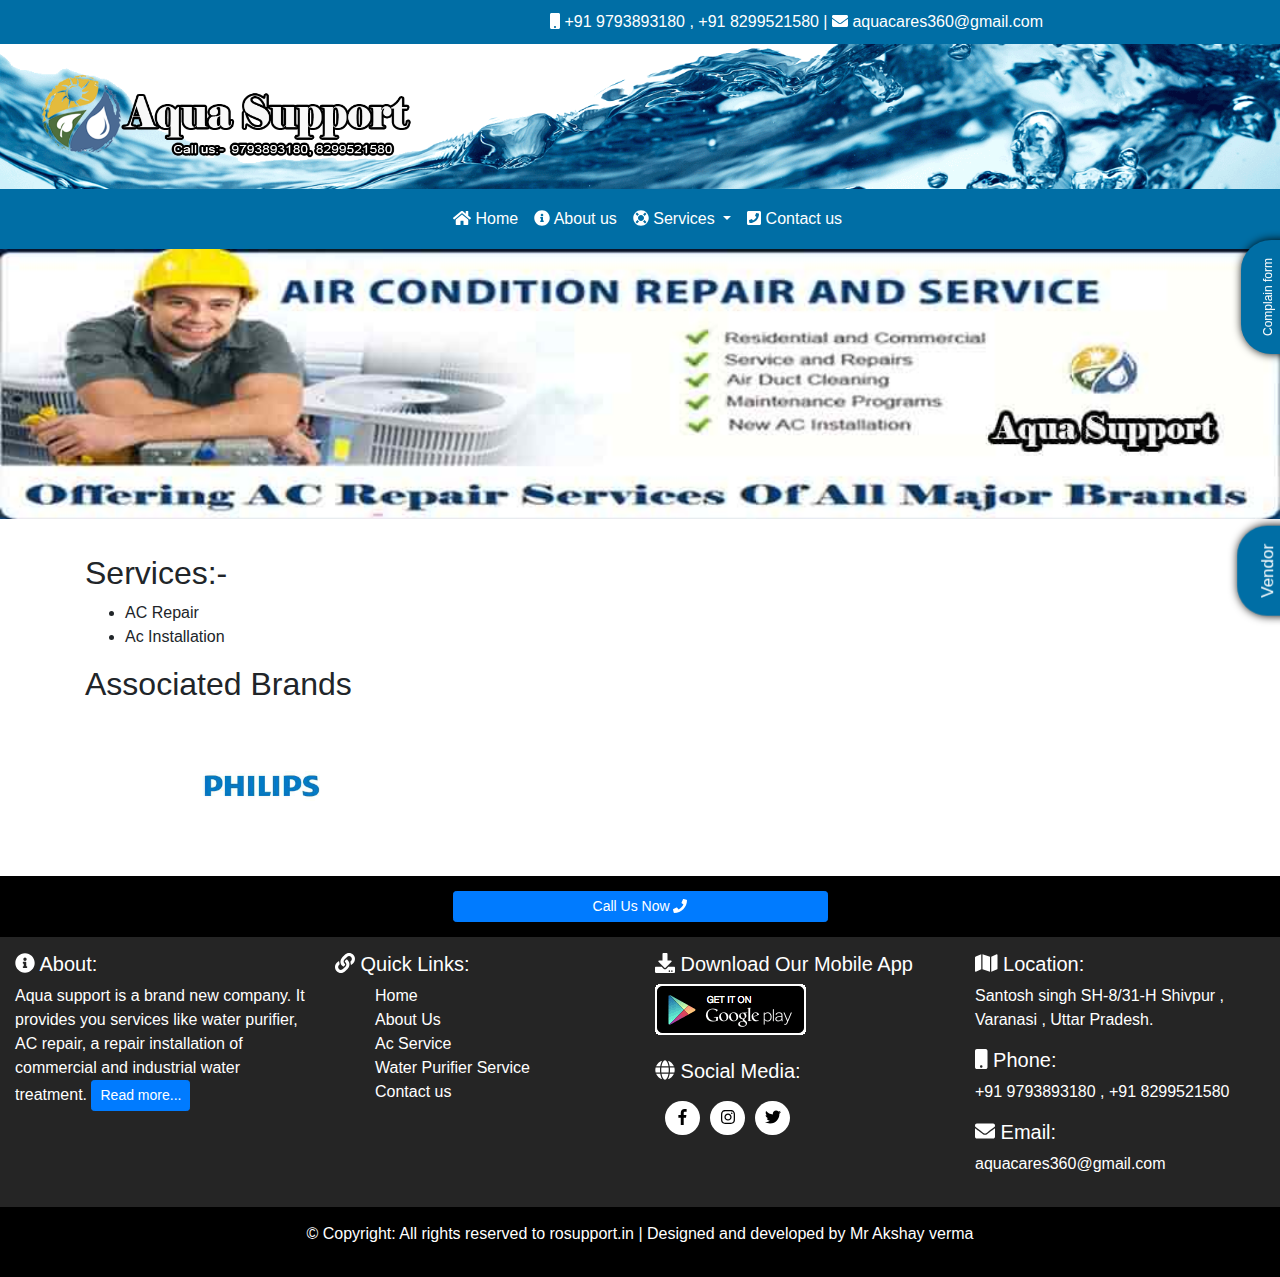
<file: ac-services-india.html>
<!-- bs-example-navbar-collapse-1 -->
      
<!DOCTYPE html>
<html>

<!-- Mirrored from aquasupport.in/ac-services-india.php by HTTrack Website Copier/3.x [XR&CO'2014], Sat, 06 Mar 2021 14:25:06 GMT -->
<!-- Added by HTTrack --><meta http-equiv="content-type" content="text/html;charset=UTF-8" /><!-- /Added by HTTrack -->
<head>
	<title>ro service in varanasi |@9793893180 aqua support</title>
	

   <meta charset="UTF-8"> 
  <meta name="description" content="Get the best service of ro in Varanasi , best ro company in varanasi , kent ro , kent grand plus , best water purifier in india for home , best ro water purifier in india , best water purifier quora , best water purifier 2018 , best water purifier in india 2018 , best water purifier in india 2019 , Varanasi best ro company">

  <meta name="keywords" content="Aqua care ,
       ro water purifier in varanasi ,
water purifier shop in varanasi ,
aquaguard water purifier in varanasi ,
pureit water purifier in varanasi,
water purifier company in varanasi ,
water purifier dealers shop in varanasi ,
ro uv water purifier in varanasi ,
water purifier varanasi varanasi uttar pradesh ,
kent water purifier dealers in varanasi ,
ro water purifier price in varanasi ,
water purifier dealers in varanasi , 
   aqua care ro , aqua care plus , aqua care india , aqua care ro systems , aqua care systems , 
aqua care solutions , aqua careers , 
aqua care cream , 
aqua care water filter , aqua care reviews , aqua care water solution , aqua care dental , aqua care services , aqua care filter price , aqua care card dental , aqua care ro price , aqua care india faridabad , ac service center in varanasi ,
ac repair service in varanasi ,
ac bus service in varanasi ,
lloyd ac service centre in varanasi ,
voltas ac service centre in varanasi ,
panasonic ac service center in varanasi ,
hitachi ac service center in varanasi ,
daikin ac service center in varanasi ,
carrier ac service centre in varanasi ,
hitachi ac service centre in varanasi ,
lg ac service center in varanasi ,
samsung ac service center in varanasi ,
samsung ac service centre in varanasi ,
godrej ac service centre in varanasi ,
onida ac service center in varanasi ,
ac service in mumbai andheri west ,
ac repair service in mumbai ,
ac bus service in mumbai ,
ac service in navi mumbai ,
ac service center in mumbai ,
ac service charges in mumbai ,
car ac service in mumbai ,
ac service centre in mumbai ,
ac service cost in mumbai ,
ac service provider in mumbai ,
ac service job in mumbai ,
ac service in south mumbai ,
ac cab service in mumbai">

<meta name="robots" content="index , about , services">
<meta name="googlebot" content="index , about">

<meta property="og:image" content="img/logos/logo.jpg">
<meta property="og:image:type" content="image/png">
<meta property="og:image:width" content="1024">
<meta property="og:image:height" content="1024">

<meta name="viewport" content="width=device-width, initial-scale=1.0">
		<!-- jquery -->
		<script src="js/jquery-3.2.1.min.js"></script>
	    <!-- bootstrap -->
	    <link rel="stylesheet" type="text/css" href="css/bootstrap.min.css">
		<script src="js/bootstrap.min.js"></script>
     
     <!-- font icons     -->
     <script src="js/all.min.js"></script>
     <link rel="stylesheet" type="text/css" href="css/all.min.css">     
	<link rel="icon" href="img/log2.png" type="image/png" sizes="16x16">

<!-- Global site tag (gtag.js) - Google Analytics -->
<script async src="https://www.googletagmanager.com/gtag/js?id=UA-185050674-1">
</script>
<script>
  window.dataLayer = window.dataLayer || [];
  function gtag(){dataLayer.push(arguments);}
  gtag('js', new Date());

  gtag('config', 'UA-185050674-1');
</script>

<!-- Start WOWSlider.com HEAD section --> <!-- add to the <head> of your page -->
	<link rel="stylesheet" type="text/css" href="engine1/style.css" />	
  <!-- mystyle -->
  <link rel="stylesheet" type="text/css" href="css/mystyle.css"> 
  <script src="js/mystyle.js"></script>
	<!-- End WOWSlider.com HEAD section -->
  <link rel="stylesheet" type="text/css" href="css/multiSlider.css">
  <script src="js/multiSlider.js"></script>
  <style type="text/css">
  .bg-center{
  background: url(img/bgImage.jpg);
    height: 400px;
    background-attachment: fixed;
    
    background-repeat: no-repeat;
    background-size: cover;
    color: white;
    margin-top: 15px;
    padding: 15px;
  }

/* width */
::-webkit-scrollbar {
  width: 10px;
}

/* Track */
::-webkit-scrollbar-track {
  background: #f1f1f1; 
}

/* Handle */
::-webkit-scrollbar-thumb {
  background: #888; 
}

/* Handle on hover */
::-webkit-scrollbar-thumb:hover {
  background: #555; 
}





div.fixed {
  position: fixed;
  top: 50;
  left: 0;
  width: 300px;
  border: 3px solid #73AD21;
}

.responsive {
  width: 100%;
  height: auto;
}

.sidebar-contact:hover{
  cursor: pointer;
  background: #000;
}
.sidebar-contact{
      position: fixed;
    top: 30%;
    right: -45px;
    width: auto;
    height: auto;
    padding: 18px;
    background: #006ea5;
    color: #fff;
    border-radius: 30px 30px 0px 0px;
    box-shadow: 0px 1px 10px #000;
    transform: rotate(-90deg);
    z-index: 15666;
    font-size: 12px;
}

.sidebar-contact1:hover{
  cursor: pointer;
  background: #000;
}
.sidebar-contact1{
         position: fixed;
    top: 60%;
    right: -33px;
    width: auto;
    height: auto;
    padding: 18px;
    background: #006ea5;
    color: #fff;
    border-radius: 30px 30px 0px 0px;
    box-shadow: 0px 1px 10px #000;
    transform: rotate(-90deg);
    z-index: 15666;
    font-size: 17px
}

</style>
<style type="text/css">
  
/*.course_box{background: url(img/bgImage.jpg);padding:25px 0;
*//* background-attachment: fixed;
    
    background-repeat: no-repeat;
    background-size: cover;
}
*/
.content-img{
  margin-top:60px;
}

.course_box{background: url(img/bgImage.jpg);padding:25px 0;background-attachment: fixed;background-repeat: no-repeat;
    background-size: cover;}
.course_box h3{color:#fff;}
.carousel-control.right{
  background-image: linear-gradient(to right, rgba(0, 0, 0, .0001) 0%, rgba(0, 0, 0, 0) 100%);
}
.carousel-control.left{
  background-image: linear-gradient(to right, rgba(0, 0, 0, .0001) 0%, rgba(0, 0, 0, 0) 100%);
}

.gridM1{margin-top:12px;}
.gridM2{margin-top:10px;}
.card>img{
  max-width: 50px;
    display: block;
    margin: auto;
}

.card{
  padding: 10px;
  height: 150px;
  padding: 10px;
  
    box-shadow: 0px 0px 10px #000;
    background: #ffffffb8;
    /* opacity: .1; */
    color: #006ea5;
    text-shadow: 0px 1px 1px;
}
.webIcons{
      background: #006ea538;
    border-radius: 10px;
    margin: 15px;
}
.webIcons:hover{
  background: #c9ce00;
  color: #fff;
  
  transition: .5s;
  cursor: pointer;
}
.container{
  padding: 15px;
}
.brandsOf{
  max-height: 150px;
  display: block;
  margin-right: auto;
  margin-left: auto;
}
</style>
<!-- Global site tag (gtag.js) - Google Analytics -->
<script async src="https://www.googletagmanager.com/gtag/js?id=UA-179441343-1">
</script>
<script>
  window.dataLayer = window.dataLayer || [];
  function gtag(){dataLayer.push(arguments);}
  gtag('js', new Date());

  gtag('config', 'UA-179441343-1');
</script>
</head>

<body>


<script type="text/javascript">
  $(document).ready(function (e) {
    
    $("#compForm").on('submit',(function(e) {
        e.preventDefault();
        $.ajax({
            url: "mail_server.php",
            type: "POST",
            data:  new FormData(this),
            contentType: false,
            cache: false,
            processData:false,
            beforeSend:function(msg)
            {
                return checkValid();
                
            },  
            success: function(data)
            {    
                 if(data!="0"){
                    alert(data);
                    $("#compForm")[0].reset();
                 }else{
                    alert("Please provide a valid details!");
                 }
            },
            error: function() 
            {
            }   
                       
       });
    }));
    
    function checkValid(){
    
      var fname = $("#Fname").val();
      var email = $("#email").val();    
      var phone = $("#phone").val();
      var type = $("#serviceType").val();
      var addr = $("#Address").val();
      
      if (fname=="" && email=="" && phone=="" && addr=="" && type=="0") {
        alert("Invalid complain details!");
      }
    }

    $("#vendorForm").on('submit',(function(e) {
        e.preventDefault();
        $.ajax({
            url: "mail2.php",
            type: "POST",
            data:  new FormData(this),
            contentType: false,
            cache: false,
            processData:false,
            beforeSend:function(msg)
            {
                return checkValid2();
                
            },  
            success: function(data)
            {    
                 if(data!="0"){
                    alert(data);
                    $("#vendorForm")[0].reset();
                 }else{
                    alert("Please provide a valid details!");
                 }
            },
            error: function() 
            {
            }   
                       
       });
    }));
    
    function checkValid2(){    
      var fname = $("#Fname2").val();
      var email = $("#email2").val();    
      var phone = $("#phone2").val();
      var addr = $("#Address2").val();
      
      if (fname=="" && email=="" && phone=="" && addr=="") {
        alert("Invalid vendor details!");
      }
    }


});

</script>

<div id="myModal" class="modal fade" role="dialog">
  <div class="modal-dialog" style=" max-width: 330px;display: block;
    margin-left: auto;
    margin-right: auto;">
    <!-- Modal content-->
    <button type="button" class="close" data-dismiss="modal" style="color: #fff">&times;</button>   
    <div class="modal-content">   
        <p class="modal-title" style="text-align: center;margin: 5px;text-align: center;
    margin: 5px;
    background: #0b6ea0;
    padding: 10px;
    color: #fff;">Complain form</p>
      <div class="modal-body">       
        <form id="compForm" method="_POST">
          <div class="form-group">
            <input type="text" name="Fname" id="Fname" placeholder="Full Name" class="form-control">
          </div>
          <div class="form-group">
            <input type="email" name="email" id="email" placeholder="Email Address" class="form-control" required>
          </div>
           <div class="form-group">
            <input type="text" name="phone" id="phone" placeholder="Phone no." class="form-control">
          </div>
          <div class="form-group">
           <select class="form-control" name="serviceType" id="serviceType">
             <option value="0">Service type...</option>
             <option>Water Purifier Installation</option>
             <option>Water Purifier Repair</option>
             <option>Ac Installation</option>
             <option>AC Repair</option>
           </select>
          </div>
          <div class="from-group">
            <textarea class="form-control" name="Address" placeholder="Address" id="Address" rows="3" style="resize: none;"></textarea>
          </div>
          <br>
          <div class="form-group">
            <input type="submit" value="submit" class="btn btn-block btn-sm btn-info">
                      
           <button type="button" class="close btn-danger btn-block btn-sm" data-dismiss="modal" >&times;</button>   

          </div>
        </form>
      </div>
      
    </div>

  </div>
</div>

<div id="myModal1" class="modal fade" role="dialog">
  <div class="modal-dialog" style=" max-width: 330px;display: block;
    margin-left: auto;
    margin-right: auto;">
    <!-- Modal content-->
    <button type="button" class="close" data-dismiss="modal" style="color: #fff">&times;</button>   
    <div class="modal-content">   
        <p class="modal-title" style="text-align: center;margin: 5px;text-align: center;
    margin: 5px;
    background: #0b6ea0;
    padding: 10px;
    color: #fff;">Vendor form</p>
      <div class="modal-body">       
        <form id="vendorForm" method="_POST">
          <div class="form-group">
            <input type="text" name="Fname" id="Fname2" placeholder="Full Name" class="form-control">
          </div>
          <div class="form-group">
            <input type="email" name="email" id="email2" placeholder="Email Address" class="form-control">
          </div>
           <div class="form-group">
            <input type="text" name="phone" id="phone2" placeholder="Phone no." class="form-control">
          </div>          
          <div class="from-group">
            <textarea class="form-control" id="Address2" name="Address" placeholder="Address" rows="3" style="resize: none;"></textarea>
          </div>
          <br>
          <div class="form-group">
            <input type="submit" value="submit" class="btn btn-block btn-sm btn-info">                      
           <button type="button" class="close btn-danger btn-block btn-sm" data-dismiss="modal" >&times;</button>  
          </div>
        </form>
      </div>
      
    </div>

  </div>
</div>

	<div class="container-fluid">
		<!-- topbar -->
		<div class="row headBar">
			<div class="col-lg-5">
				
			</div>
			<div class="col-lg-6">
			<span class="fa fa-mobile"></span> +91 9793893180 , +91 8299521580 | <span class="fa fa-envelope"></span> <a title="Click here to mail" href="mailto:aquacares360@gmail.com">aquacares360@gmail.com</a>
     		</div>
			<div class="col-ms-2">
			<!--   <a href="#" class="btn btn-danger btn-sm">Member login</a> -->
			</div>
		</div>
      <!-- topbar ends  -->  

	</div>

  <div class="container-fluid">
  	 <div class="row searchBanner" style="background: url(img/Water.png);background-size: cover;">

  	 	<div class="col-md-4 searchBanner">
        <a href="index-2.html">
  	 		<img src="img/log.png" class="responsive">
        </a>
  	 		<!--  <h3>Aqua Support</h3>
  	 	 <span>Water is our life</span>  	 	 -->
  	 	</div>
  	 	
  	 	
  	 </div>
  </div>



 <!-- navbar -->
	<nav class="navbar navbar-expand-md navbar-dark headBar sticky-top">

		<button class="navbar-toggler" data-toggle="collapse" data-target="#collapse_target">
			<span class="navbar-toggler-icon"></span>
		</button>

		   <div class="collapse navbar-collapse" id="collapse_target">
      	   <div class="col-md-4"></div>
      	   <div class="col-md-5">
      	   	<ul class="navbar-nav mymenu">
      	    		<li class="nav-item noactive">
      	    			<a href="index-2.html" class="nav-link" style="text-decoration: none;color: #ffffff;">
      	    			 <span class="fa fa-home" id="scrolID"></span> Home 
      	    			</a>
      	    		</li>
      	    		<li class="nav-item noactive">
      	    			<a href="about.html" class="nav-link" style="text-decoration: none;color: #ffffff;">
      	    				<span class="fa fa-info-circle"></span> About us
      	    			</a>
      	    		</li>
      	    		<li class="nav-item dropdown">
      	    			<a href="#" class="nav-link dropdown-toggle" data-toggle="dropdown" data-target="dropdown_target" style="text-decoration: none;color: #ffffff;">
      	    				<span class="fa fa-life-ring"></span> Services
      	    				<span class="caret"></span>
      	    			</a>
      	    			<div class="dropdown-menu" aria-labelledby="dropdown_target">
      	    				<a href="ac-services-india.html" class="dropdown-item noactive" style="color: #000;"><span class="fa fa-snowflake"></span> Air Conditioner</a>
      	    				<div class="dropdown-divider"></div>
      	    				<a href="ro-water-purifier-services-india.html" class="dropdown-item noactive" style="color: #000;"><span class="fa fa-tint"></span> Water Purifier</a>      	    				     	    				
      	    			</div>
      	    		</li>
      	    		
      	    		<li class="nav-item noactive">
      	    			<a href="contact.html" class="nav-link" style="text-decoration: none;color: #ffffff;">
      	    			<span class="fa fa-phone-square"></span> Contact us
      	    			</a>
      	    		</li>
      	    	</ul>
      	   </div>			 	
      	   </div>
      </nav>
<!-- navbar ends -->


<div class="sidebar-contact" id="com_form">
     <span>Complain form</span>
</div>

<div class="sidebar-contact1" id="com_form1">
     <span>Vendor</span>
</div>




 <div id="page-content-wrapper">
 	<img src="img/banner/ac.jpg" class="img-responsive banner">
         <div class="container">
            <div class="row">
                      <div class="col-lg-12" style="margin-top: 20px;">
                      		<h2>Services:-</h2>
                      	<ul>
                      		<li>
                      			AC Repair
                      		</li>
                      		<li>
                      			Ac Installation
                      		</li>
                      	</ul>
                      </div>

                       <div class="col-md-4">
                       	<h2>Associated Brands</h2>   
                       	<img src="img/Brands/img2.jpg" class="img-responsive brandsOf">
                       </div>
                      
               </div>
           </div>
       </div>



<style type="text/css">
	.social-link{
      
    text-align: center;
    padding: 5px;
    border-radius: 100px;
    list-style: none;
}

.social-link>li{
float: left;
    background: #fff;
    padding: 5px;
    margin: 5px;
    width: 35px;
    border-radius: 100px;
}

</style>
<div class="container-fluid">
 <div class="row">	
  <div class="col-lg-12 callBar">	
      <a href="tel:9793893180" class="btn btn-primary btn-sm">Call Us Now <span class="fa fa-phone"></span></a>
  </div>			
</div>	 
</div>
<footer class="container-fluid">
	<div class="row">
		<div class="col-md-3">
			<h5><span class="fa fa-info-circle"></span> About:</h5>
           <p>Aqua support is a brand new company. It provides you services like water purifier, AC repair, a repair installation of commercial and industrial water treatment.
           <a class="btn btn-primary btn-sm" href="about.html">Read more...</a>
       </p>
		</div>
		<div class="col-md-3">
			<h5><span class="fa fa-link"></span> Quick Links:</h5>
			<ul style="list-style: none;">
				<li>
				  <a href="index-2.html" style="color: #fff;text-decoration: none;">Home</a>
				</li>
				<li>
				  <a href="about.html" style="color: #fff;text-decoration: none;">About Us</a>
				</li>
				<li>
				  <a href="ac-services-india.html" style="color: #fff;text-decoration: none;">Ac Service</a>
				</li>
				<li>
				  <a href="ro-water-purifier-services-india.html" style="color: #fff;text-decoration: none;">Water Purifier Service</a>
				</li>
				
					<li>
				  <a href="contact.html" style="color: #fff;text-decoration: none;">Contact us</a>
				</li>
			</ul>
		</div>
		<div class="col-md-3">
			<h5><span class="fa fa-download"></span> Download Our Mobile App</h5>
			<img src="img/playstore.png" class="img-responsive">
			<br>		
			<br>		
			<h5><span class="fa fa-globe"></span> Social Media:</h5>
            <ul class="social-link">
            	<li><a href="https://www.facebook.com/Aqua-support-584991615316848" target="_blank"  style="color: #000;text-decoration: none;"><i class="fab fa-facebook-f"></i></a></li>
            	<li><a href="https://www.instagram.com/aquasupport/" target="_blank"  style="color: #000;text-decoration: none;"><i class="fab fa-instagram"></i></a></li>
            	<li><a href="https://twitter.com/AquaSupport1" target="_blank" style="color: #000;text-decoration: none;"><i class="fab fa-twitter"></i></a></li>
            	
            </ul>
		</div>

		<div class="col-md-3">	
			<h5><span class="fa fa-map"></span> Location:</h5>
		    <p>Santosh singh SH-8/31-H Shivpur , Varanasi , Uttar Pradesh.</p>
		    <h5><span class="fa fa-mobile"></span> Phone:</h5>
		    <p>+91 9793893180 , +91 8299521580</p>
		    <h5><span class="fa fa-envelope"></span> Email:</h5>
		    <p><a href="mailto:aquacares360@gmail.com" title="Click here to mail">aquacares360@gmail.com</a></p>
		</div>

		<div class="col-lg-12" style="background: #000;padding: 15px;margin-top:15px;margin-bottom: -20px;">
			
			<p class="copyright">&copy; Copyright: All rights reserved to <a href="http://rosupport.in/" style="color: #fff;text-decoration: none;">rosupport.in</a> | Designed and developed by <a target="_blank" href="https://www.facebook.com/chotaCoder" title="Click here to follow">Mr Akshay verma</a></p>
		</div>
	</div>
</footer>
</body>

<!-- Mirrored from aquasupport.in/ac-services-india.php by HTTrack Website Copier/3.x [XR&CO'2014], Sat, 06 Mar 2021 14:25:10 GMT -->
</html>
</file>
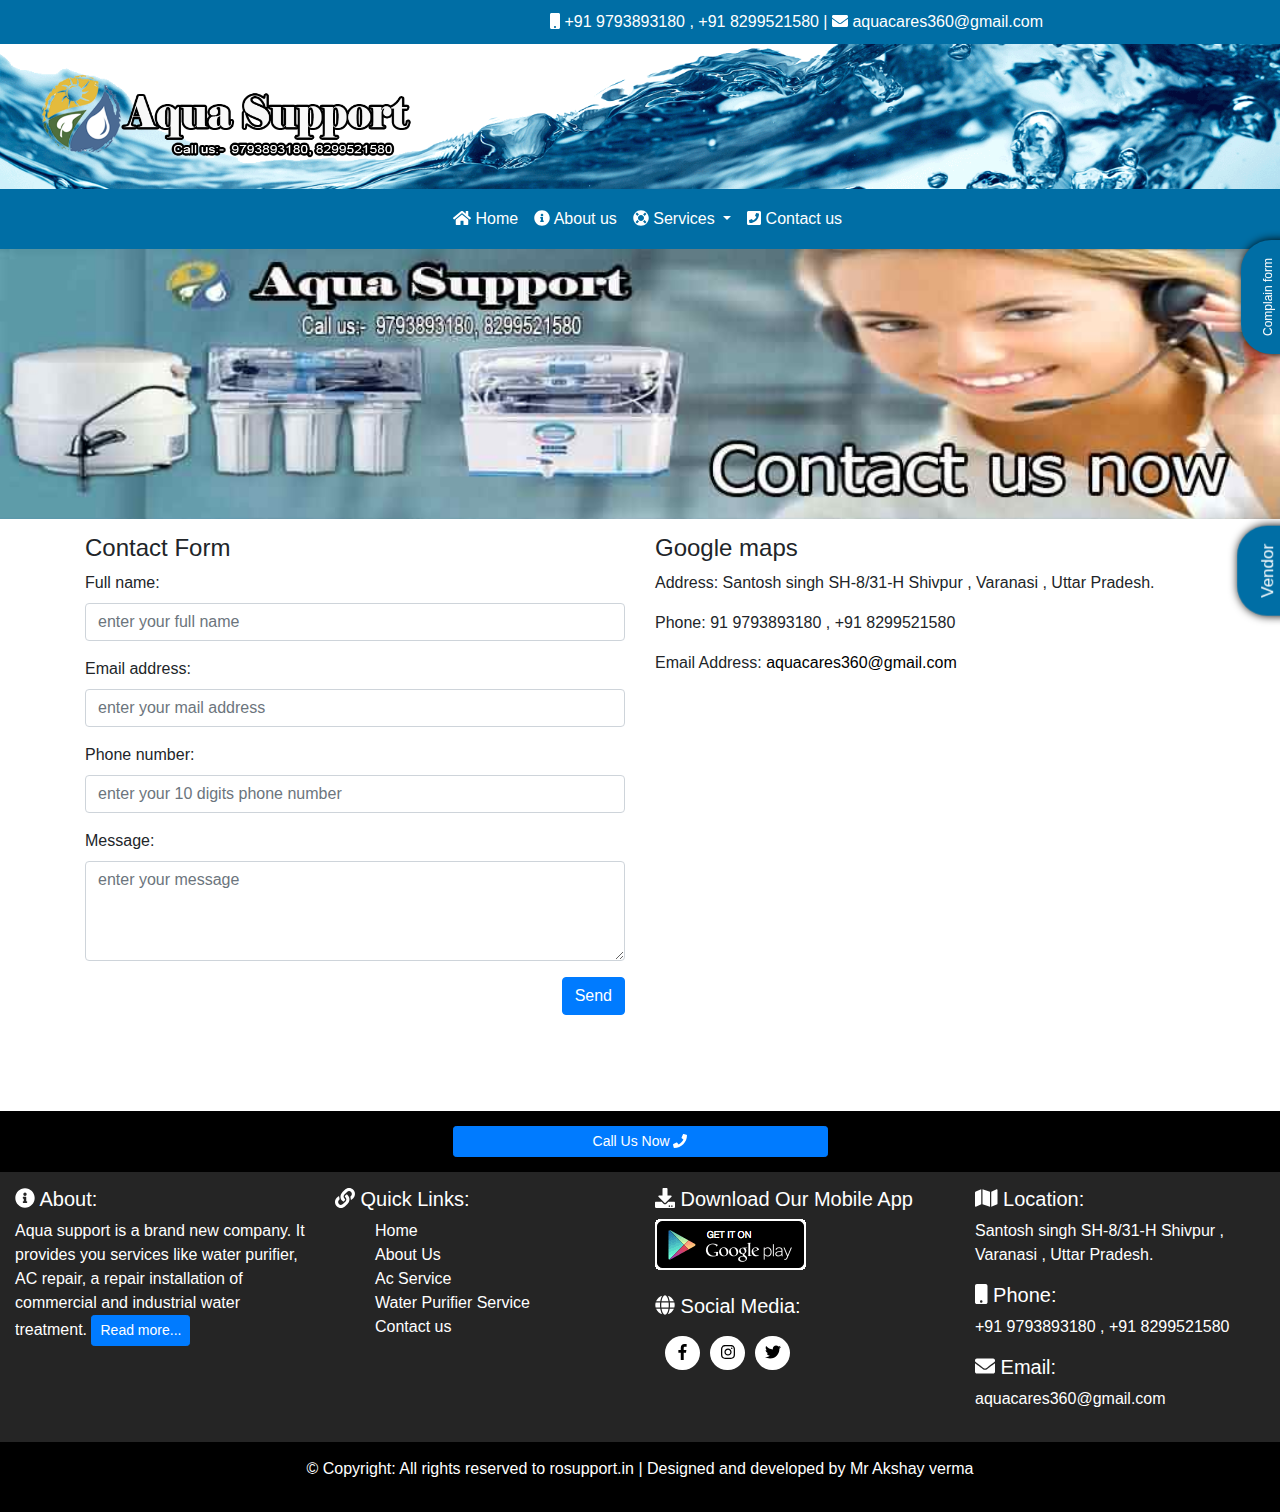
<file: contact.html>
<!-- bs-example-navbar-collapse-1 -->
      
<!DOCTYPE html>
<html>

<!-- Mirrored from aquasupport.in/contact.php by HTTrack Website Copier/3.x [XR&CO'2014], Sat, 06 Mar 2021 14:25:13 GMT -->
<!-- Added by HTTrack --><meta http-equiv="content-type" content="text/html;charset=UTF-8" /><!-- /Added by HTTrack -->
<head>
	<title>ro service in varanasi |@9793893180 aqua support</title>
	

   <meta charset="UTF-8"> 
  <meta name="description" content="Get the best service of ro in Varanasi , best ro company in varanasi , kent ro , kent grand plus , best water purifier in india for home , best ro water purifier in india , best water purifier quora , best water purifier 2018 , best water purifier in india 2018 , best water purifier in india 2019 , Varanasi best ro company">

  <meta name="keywords" content="Aqua care ,
       ro water purifier in varanasi ,
water purifier shop in varanasi ,
aquaguard water purifier in varanasi ,
pureit water purifier in varanasi,
water purifier company in varanasi ,
water purifier dealers shop in varanasi ,
ro uv water purifier in varanasi ,
water purifier varanasi varanasi uttar pradesh ,
kent water purifier dealers in varanasi ,
ro water purifier price in varanasi ,
water purifier dealers in varanasi , 
   aqua care ro , aqua care plus , aqua care india , aqua care ro systems , aqua care systems , 
aqua care solutions , aqua careers , 
aqua care cream , 
aqua care water filter , aqua care reviews , aqua care water solution , aqua care dental , aqua care services , aqua care filter price , aqua care card dental , aqua care ro price , aqua care india faridabad , ac service center in varanasi ,
ac repair service in varanasi ,
ac bus service in varanasi ,
lloyd ac service centre in varanasi ,
voltas ac service centre in varanasi ,
panasonic ac service center in varanasi ,
hitachi ac service center in varanasi ,
daikin ac service center in varanasi ,
carrier ac service centre in varanasi ,
hitachi ac service centre in varanasi ,
lg ac service center in varanasi ,
samsung ac service center in varanasi ,
samsung ac service centre in varanasi ,
godrej ac service centre in varanasi ,
onida ac service center in varanasi ,
ac service in mumbai andheri west ,
ac repair service in mumbai ,
ac bus service in mumbai ,
ac service in navi mumbai ,
ac service center in mumbai ,
ac service charges in mumbai ,
car ac service in mumbai ,
ac service centre in mumbai ,
ac service cost in mumbai ,
ac service provider in mumbai ,
ac service job in mumbai ,
ac service in south mumbai ,
ac cab service in mumbai">

<meta name="robots" content="index , about , services">
<meta name="googlebot" content="index , about">

<meta property="og:image" content="img/logos/logo.jpg">
<meta property="og:image:type" content="image/png">
<meta property="og:image:width" content="1024">
<meta property="og:image:height" content="1024">

<meta name="viewport" content="width=device-width, initial-scale=1.0">
		<!-- jquery -->
		<script src="js/jquery-3.2.1.min.js"></script>
	    <!-- bootstrap -->
	    <link rel="stylesheet" type="text/css" href="css/bootstrap.min.css">
		<script src="js/bootstrap.min.js"></script>
     
     <!-- font icons     -->
     <script src="js/all.min.js"></script>
     <link rel="stylesheet" type="text/css" href="css/all.min.css">     
	<link rel="icon" href="img/log2.png" type="image/png" sizes="16x16">

<!-- Global site tag (gtag.js) - Google Analytics -->
<script async src="https://www.googletagmanager.com/gtag/js?id=UA-185050674-1">
</script>
<script>
  window.dataLayer = window.dataLayer || [];
  function gtag(){dataLayer.push(arguments);}
  gtag('js', new Date());

  gtag('config', 'UA-185050674-1');
</script>

<!-- Start WOWSlider.com HEAD section --> <!-- add to the <head> of your page -->
	<link rel="stylesheet" type="text/css" href="engine1/style.css" />	
  <!-- mystyle -->
  <link rel="stylesheet" type="text/css" href="css/mystyle.css"> 
  <script src="js/mystyle.js"></script>
	<!-- End WOWSlider.com HEAD section -->
  <link rel="stylesheet" type="text/css" href="css/multiSlider.css">
  <script src="js/multiSlider.js"></script>
  <style type="text/css">
  .bg-center{
  background: url(img/bgImage.jpg);
    height: 400px;
    background-attachment: fixed;
    
    background-repeat: no-repeat;
    background-size: cover;
    color: white;
    margin-top: 15px;
    padding: 15px;
  }

/* width */
::-webkit-scrollbar {
  width: 10px;
}

/* Track */
::-webkit-scrollbar-track {
  background: #f1f1f1; 
}

/* Handle */
::-webkit-scrollbar-thumb {
  background: #888; 
}

/* Handle on hover */
::-webkit-scrollbar-thumb:hover {
  background: #555; 
}





div.fixed {
  position: fixed;
  top: 50;
  left: 0;
  width: 300px;
  border: 3px solid #73AD21;
}

.responsive {
  width: 100%;
  height: auto;
}

.sidebar-contact:hover{
  cursor: pointer;
  background: #000;
}
.sidebar-contact{
      position: fixed;
    top: 30%;
    right: -45px;
    width: auto;
    height: auto;
    padding: 18px;
    background: #006ea5;
    color: #fff;
    border-radius: 30px 30px 0px 0px;
    box-shadow: 0px 1px 10px #000;
    transform: rotate(-90deg);
    z-index: 15666;
    font-size: 12px;
}

.sidebar-contact1:hover{
  cursor: pointer;
  background: #000;
}
.sidebar-contact1{
         position: fixed;
    top: 60%;
    right: -33px;
    width: auto;
    height: auto;
    padding: 18px;
    background: #006ea5;
    color: #fff;
    border-radius: 30px 30px 0px 0px;
    box-shadow: 0px 1px 10px #000;
    transform: rotate(-90deg);
    z-index: 15666;
    font-size: 17px
}

</style>
<style type="text/css">
  
/*.course_box{background: url(img/bgImage.jpg);padding:25px 0;
*//* background-attachment: fixed;
    
    background-repeat: no-repeat;
    background-size: cover;
}
*/
.content-img{
  margin-top:60px;
}

.course_box{background: url(img/bgImage.jpg);padding:25px 0;background-attachment: fixed;background-repeat: no-repeat;
    background-size: cover;}
.course_box h3{color:#fff;}
.carousel-control.right{
  background-image: linear-gradient(to right, rgba(0, 0, 0, .0001) 0%, rgba(0, 0, 0, 0) 100%);
}
.carousel-control.left{
  background-image: linear-gradient(to right, rgba(0, 0, 0, .0001) 0%, rgba(0, 0, 0, 0) 100%);
}

.gridM1{margin-top:12px;}
.gridM2{margin-top:10px;}
.card>img{
  max-width: 50px;
    display: block;
    margin: auto;
}

.card{
  padding: 10px;
  height: 150px;
  padding: 10px;
  
    box-shadow: 0px 0px 10px #000;
    background: #ffffffb8;
    /* opacity: .1; */
    color: #006ea5;
    text-shadow: 0px 1px 1px;
}
.webIcons{
      background: #006ea538;
    border-radius: 10px;
    margin: 15px;
}
.webIcons:hover{
  background: #c9ce00;
  color: #fff;
  
  transition: .5s;
  cursor: pointer;
}
.container{
  padding: 15px;
}
.brandsOf{
  max-height: 150px;
  display: block;
  margin-right: auto;
  margin-left: auto;
}
</style>
<!-- Global site tag (gtag.js) - Google Analytics -->
<script async src="https://www.googletagmanager.com/gtag/js?id=UA-179441343-1">
</script>
<script>
  window.dataLayer = window.dataLayer || [];
  function gtag(){dataLayer.push(arguments);}
  gtag('js', new Date());

  gtag('config', 'UA-179441343-1');
</script>
</head>

<body>


<script type="text/javascript">
  $(document).ready(function (e) {
    
    $("#compForm").on('submit',(function(e) {
        e.preventDefault();
        $.ajax({
            url: "mail_server.php",
            type: "POST",
            data:  new FormData(this),
            contentType: false,
            cache: false,
            processData:false,
            beforeSend:function(msg)
            {
                return checkValid();
                
            },  
            success: function(data)
            {    
                 if(data!="0"){
                    alert(data);
                    $("#compForm")[0].reset();
                 }else{
                    alert("Please provide a valid details!");
                 }
            },
            error: function() 
            {
            }   
                       
       });
    }));
    
    function checkValid(){
    
      var fname = $("#Fname").val();
      var email = $("#email").val();    
      var phone = $("#phone").val();
      var type = $("#serviceType").val();
      var addr = $("#Address").val();
      
      if (fname=="" && email=="" && phone=="" && addr=="" && type=="0") {
        alert("Invalid complain details!");
      }
    }

    $("#vendorForm").on('submit',(function(e) {
        e.preventDefault();
        $.ajax({
            url: "mail2.php",
            type: "POST",
            data:  new FormData(this),
            contentType: false,
            cache: false,
            processData:false,
            beforeSend:function(msg)
            {
                return checkValid2();
                
            },  
            success: function(data)
            {    
                 if(data!="0"){
                    alert(data);
                    $("#vendorForm")[0].reset();
                 }else{
                    alert("Please provide a valid details!");
                 }
            },
            error: function() 
            {
            }   
                       
       });
    }));
    
    function checkValid2(){    
      var fname = $("#Fname2").val();
      var email = $("#email2").val();    
      var phone = $("#phone2").val();
      var addr = $("#Address2").val();
      
      if (fname=="" && email=="" && phone=="" && addr=="") {
        alert("Invalid vendor details!");
      }
    }


});

</script>

<div id="myModal" class="modal fade" role="dialog">
  <div class="modal-dialog" style=" max-width: 330px;display: block;
    margin-left: auto;
    margin-right: auto;">
    <!-- Modal content-->
    <button type="button" class="close" data-dismiss="modal" style="color: #fff">&times;</button>   
    <div class="modal-content">   
        <p class="modal-title" style="text-align: center;margin: 5px;text-align: center;
    margin: 5px;
    background: #0b6ea0;
    padding: 10px;
    color: #fff;">Complain form</p>
      <div class="modal-body">       
        <form id="compForm" method="_POST">
          <div class="form-group">
            <input type="text" name="Fname" id="Fname" placeholder="Full Name" class="form-control">
          </div>
          <div class="form-group">
            <input type="email" name="email" id="email" placeholder="Email Address" class="form-control" required>
          </div>
           <div class="form-group">
            <input type="text" name="phone" id="phone" placeholder="Phone no." class="form-control">
          </div>
          <div class="form-group">
           <select class="form-control" name="serviceType" id="serviceType">
             <option value="0">Service type...</option>
             <option>Water Purifier Installation</option>
             <option>Water Purifier Repair</option>
             <option>Ac Installation</option>
             <option>AC Repair</option>
           </select>
          </div>
          <div class="from-group">
            <textarea class="form-control" name="Address" placeholder="Address" id="Address" rows="3" style="resize: none;"></textarea>
          </div>
          <br>
          <div class="form-group">
            <input type="submit" value="submit" class="btn btn-block btn-sm btn-info">
                      
           <button type="button" class="close btn-danger btn-block btn-sm" data-dismiss="modal" >&times;</button>   

          </div>
        </form>
      </div>
      
    </div>

  </div>
</div>

<div id="myModal1" class="modal fade" role="dialog">
  <div class="modal-dialog" style=" max-width: 330px;display: block;
    margin-left: auto;
    margin-right: auto;">
    <!-- Modal content-->
    <button type="button" class="close" data-dismiss="modal" style="color: #fff">&times;</button>   
    <div class="modal-content">   
        <p class="modal-title" style="text-align: center;margin: 5px;text-align: center;
    margin: 5px;
    background: #0b6ea0;
    padding: 10px;
    color: #fff;">Vendor form</p>
      <div class="modal-body">       
        <form id="vendorForm" method="_POST">
          <div class="form-group">
            <input type="text" name="Fname" id="Fname2" placeholder="Full Name" class="form-control">
          </div>
          <div class="form-group">
            <input type="email" name="email" id="email2" placeholder="Email Address" class="form-control">
          </div>
           <div class="form-group">
            <input type="text" name="phone" id="phone2" placeholder="Phone no." class="form-control">
          </div>          
          <div class="from-group">
            <textarea class="form-control" id="Address2" name="Address" placeholder="Address" rows="3" style="resize: none;"></textarea>
          </div>
          <br>
          <div class="form-group">
            <input type="submit" value="submit" class="btn btn-block btn-sm btn-info">                      
           <button type="button" class="close btn-danger btn-block btn-sm" data-dismiss="modal" >&times;</button>  
          </div>
        </form>
      </div>
      
    </div>

  </div>
</div>

	<div class="container-fluid">
		<!-- topbar -->
		<div class="row headBar">
			<div class="col-lg-5">
				
			</div>
			<div class="col-lg-6">
			<span class="fa fa-mobile"></span> +91 9793893180 , +91 8299521580 | <span class="fa fa-envelope"></span> <a title="Click here to mail" href="mailto:aquacares360@gmail.com">aquacares360@gmail.com</a>
     		</div>
			<div class="col-ms-2">
			<!--   <a href="#" class="btn btn-danger btn-sm">Member login</a> -->
			</div>
		</div>
      <!-- topbar ends  -->  

	</div>

  <div class="container-fluid">
  	 <div class="row searchBanner" style="background: url(img/Water.png);background-size: cover;">

  	 	<div class="col-md-4 searchBanner">
        <a href="index-2.html">
  	 		<img src="img/log.png" class="responsive">
        </a>
  	 		<!--  <h3>Aqua Support</h3>
  	 	 <span>Water is our life</span>  	 	 -->
  	 	</div>
  	 	
  	 	
  	 </div>
  </div>



 <!-- navbar -->
	<nav class="navbar navbar-expand-md navbar-dark headBar sticky-top">

		<button class="navbar-toggler" data-toggle="collapse" data-target="#collapse_target">
			<span class="navbar-toggler-icon"></span>
		</button>

		   <div class="collapse navbar-collapse" id="collapse_target">
      	   <div class="col-md-4"></div>
      	   <div class="col-md-5">
      	   	<ul class="navbar-nav mymenu">
      	    		<li class="nav-item noactive">
      	    			<a href="index-2.html" class="nav-link" style="text-decoration: none;color: #ffffff;">
      	    			 <span class="fa fa-home" id="scrolID"></span> Home 
      	    			</a>
      	    		</li>
      	    		<li class="nav-item noactive">
      	    			<a href="about.html" class="nav-link" style="text-decoration: none;color: #ffffff;">
      	    				<span class="fa fa-info-circle"></span> About us
      	    			</a>
      	    		</li>
      	    		<li class="nav-item dropdown">
      	    			<a href="#" class="nav-link dropdown-toggle" data-toggle="dropdown" data-target="dropdown_target" style="text-decoration: none;color: #ffffff;">
      	    				<span class="fa fa-life-ring"></span> Services
      	    				<span class="caret"></span>
      	    			</a>
      	    			<div class="dropdown-menu" aria-labelledby="dropdown_target">
      	    				<a href="ac-services-india.html" class="dropdown-item noactive" style="color: #000;"><span class="fa fa-snowflake"></span> Air Conditioner</a>
      	    				<div class="dropdown-divider"></div>
      	    				<a href="ro-water-purifier-services-india.html" class="dropdown-item noactive" style="color: #000;"><span class="fa fa-tint"></span> Water Purifier</a>      	    				     	    				
      	    			</div>
      	    		</li>
      	    		
      	    		<li class="nav-item noactive">
      	    			<a href="contact.html" class="nav-link" style="text-decoration: none;color: #ffffff;">
      	    			<span class="fa fa-phone-square"></span> Contact us
      	    			</a>
      	    		</li>
      	    	</ul>
      	   </div>			 	
      	   </div>
      </nav>
<!-- navbar ends -->


<div class="sidebar-contact" id="com_form">
     <span>Complain form</span>
</div>

<div class="sidebar-contact1" id="com_form1">
     <span>Vendor</span>
</div>



<style type="text/css">
  .google-maps {
    position: relative;
    padding-bottom: 75%; // This is the aspect ratio
    height: 0;
    overflow: hidden;
}
.google-maps iframe {
    position: absolute;
    top: 0;
    left: 0;
    width: 100% !important;
    height: 100% !important;
}
span > i {
    color: white;
}
span > input {
    background: none;
    color: white;
    padding: 0;
    border: 0;
}
</style>

 <div id="page-content-wrapper">
 	<img src="img/banner/callus.jpg" class="img-responsive banner">
         <div class="container">
                          <div class="row">
                               <div class="col-md-6">
                                <h4> Contact Form</h4>
                                 <form id="formUser" method="POST">
                                     <div class="form-group">
                                        <label for="fname">Full name:</label>
                                         <input type="text" id="fname" name="Fname" class="form-control" placeholder="enter your full name">
                                         
                                     </div>
                                    <div class="form-group">
                                        <label for="email">Email address:</label>
                                         <input type="email" id="email" name="email" class="form-control" placeholder="enter your mail address">
                                                                          
                                     </div>
                                     <div class="form-group">
                                        <label for="pno">Phone number:</label>
                                         <input type="phone" max="10" min="0" id="phone" class="form-control" name="phone" placeholder="enter your 10 digits phone number">
                                         
                                     </div>
                                     <div class="form-group">
                                        <label for="pno">Message:</label>
                                          <textarea class="form-control" name="msg" id="msg" placeholder="enter your message" ></textarea>
                                     </div>
                                    <div class="form-group">
                                    
                                       <input class="btn btn-primary"  type="submit" value="Send" style="max-width: 30%;float: right;" />
                                     
                                     
                                     </div>
                                      
                                 </form>
                                 <div  id="result"></div>

                               </div>
                               <div class="col-md-6 ">
                                  <h4> Google maps</h4>
                                
                                <p>Address: Santosh singh SH-8/31-H Shivpur , Varanasi , Uttar Pradesh.</p>
                                <p>Phone: 91 9793893180 , +91 8299521580</p>
                                <p>Email Address: <a style="color: #000;" title="Click here to mail" href="mailto:aquacares360@gmail.com">aquacares360@gmail.com</a></p>
                                  <div class="google-maps">
                                  <iframe src="https://www.google.com/maps/embed?pb=!1m18!1m12!1m3!1d18629.725547078564!2d82.95063212913901!3d25.352895463280255!2m3!1f0!2f0!3f0!3m2!1i1024!2i768!4f13.1!3m3!1m2!1s0x398e2c52baeae115%3A0xf2367272e0941ab6!2s8%2C+Shivpur%2C+Varanasi%2C+Uttar+Pradesh+221003!5e0!3m2!1sen!2sin!4v1557231033383!5m2!1sen!2sin" width="600" height="450" frameborder="0" style="border:0" allowfullscreen></iframe>
                               </div>
                               </div>
                          </div>
                     </div>   
     
   </div>


<script type="text/javascript">
   $(document).ready(function (e) {
    
    $("#formUser").on('submit',(function(e) {
        e.preventDefault();
        $.ajax({
            url: "mail3.php",
            type: "POST",
            data:  new FormData(this),
            contentType: false,
            cache: false,
            processData:false,
            beforeSend:function(msg)
            {
                return checkValid();
                
            },  
            success: function(data)
            {    
                 if(data!="0"){
                    alert(data);
                    $("#formUser")[0].reset();
                 }else{
                    alert("Please provide a valid details!");
                 }
                 //alert(data);
            },
            error: function() 
            {
            }   
                       
       });
    }));
    
    function checkValid(){
    
      var fname = $("#Fname").val();
      var email = $("#email").val();    
      var phone = $("#phone").val();
      var msg = $("#msg").val();
      
      if (fname=="" && email=="" && phone=="" && msg=="") {
        alert("Invalid contact details!");
      }
    }

 


});
</script>   


<style type="text/css">
	.social-link{
      
    text-align: center;
    padding: 5px;
    border-radius: 100px;
    list-style: none;
}

.social-link>li{
float: left;
    background: #fff;
    padding: 5px;
    margin: 5px;
    width: 35px;
    border-radius: 100px;
}

</style>
<div class="container-fluid">
 <div class="row">	
  <div class="col-lg-12 callBar">	
      <a href="tel:9793893180" class="btn btn-primary btn-sm">Call Us Now <span class="fa fa-phone"></span></a>
  </div>			
</div>	 
</div>
<footer class="container-fluid">
	<div class="row">
		<div class="col-md-3">
			<h5><span class="fa fa-info-circle"></span> About:</h5>
           <p>Aqua support is a brand new company. It provides you services like water purifier, AC repair, a repair installation of commercial and industrial water treatment.
           <a class="btn btn-primary btn-sm" href="about.html">Read more...</a>
       </p>
		</div>
		<div class="col-md-3">
			<h5><span class="fa fa-link"></span> Quick Links:</h5>
			<ul style="list-style: none;">
				<li>
				  <a href="index-2.html" style="color: #fff;text-decoration: none;">Home</a>
				</li>
				<li>
				  <a href="about.html" style="color: #fff;text-decoration: none;">About Us</a>
				</li>
				<li>
				  <a href="ac-services-india.html" style="color: #fff;text-decoration: none;">Ac Service</a>
				</li>
				<li>
				  <a href="ro-water-purifier-services-india.html" style="color: #fff;text-decoration: none;">Water Purifier Service</a>
				</li>
				
					<li>
				  <a href="contact.html" style="color: #fff;text-decoration: none;">Contact us</a>
				</li>
			</ul>
		</div>
		<div class="col-md-3">
			<h5><span class="fa fa-download"></span> Download Our Mobile App</h5>
			<img src="img/playstore.png" class="img-responsive">
			<br>		
			<br>		
			<h5><span class="fa fa-globe"></span> Social Media:</h5>
            <ul class="social-link">
            	<li><a href="https://www.facebook.com/Aqua-support-584991615316848" target="_blank"  style="color: #000;text-decoration: none;"><i class="fab fa-facebook-f"></i></a></li>
            	<li><a href="https://www.instagram.com/aquasupport/" target="_blank"  style="color: #000;text-decoration: none;"><i class="fab fa-instagram"></i></a></li>
            	<li><a href="https://twitter.com/AquaSupport1" target="_blank" style="color: #000;text-decoration: none;"><i class="fab fa-twitter"></i></a></li>
            	
            </ul>
		</div>

		<div class="col-md-3">	
			<h5><span class="fa fa-map"></span> Location:</h5>
		    <p>Santosh singh SH-8/31-H Shivpur , Varanasi , Uttar Pradesh.</p>
		    <h5><span class="fa fa-mobile"></span> Phone:</h5>
		    <p>+91 9793893180 , +91 8299521580</p>
		    <h5><span class="fa fa-envelope"></span> Email:</h5>
		    <p><a href="mailto:aquacares360@gmail.com" title="Click here to mail">aquacares360@gmail.com</a></p>
		</div>

		<div class="col-lg-12" style="background: #000;padding: 15px;margin-top:15px;margin-bottom: -20px;">
			
			<p class="copyright">&copy; Copyright: All rights reserved to <a href="http://rosupport.in/" style="color: #fff;text-decoration: none;">rosupport.in</a> | Designed and developed by <a target="_blank" href="https://www.facebook.com/chotaCoder" title="Click here to follow">Mr Akshay verma</a></p>
		</div>
	</div>
</footer>
</body>

<!-- Mirrored from aquasupport.in/contact.php by HTTrack Website Copier/3.x [XR&CO'2014], Sat, 06 Mar 2021 14:25:14 GMT -->
</html>
</file>
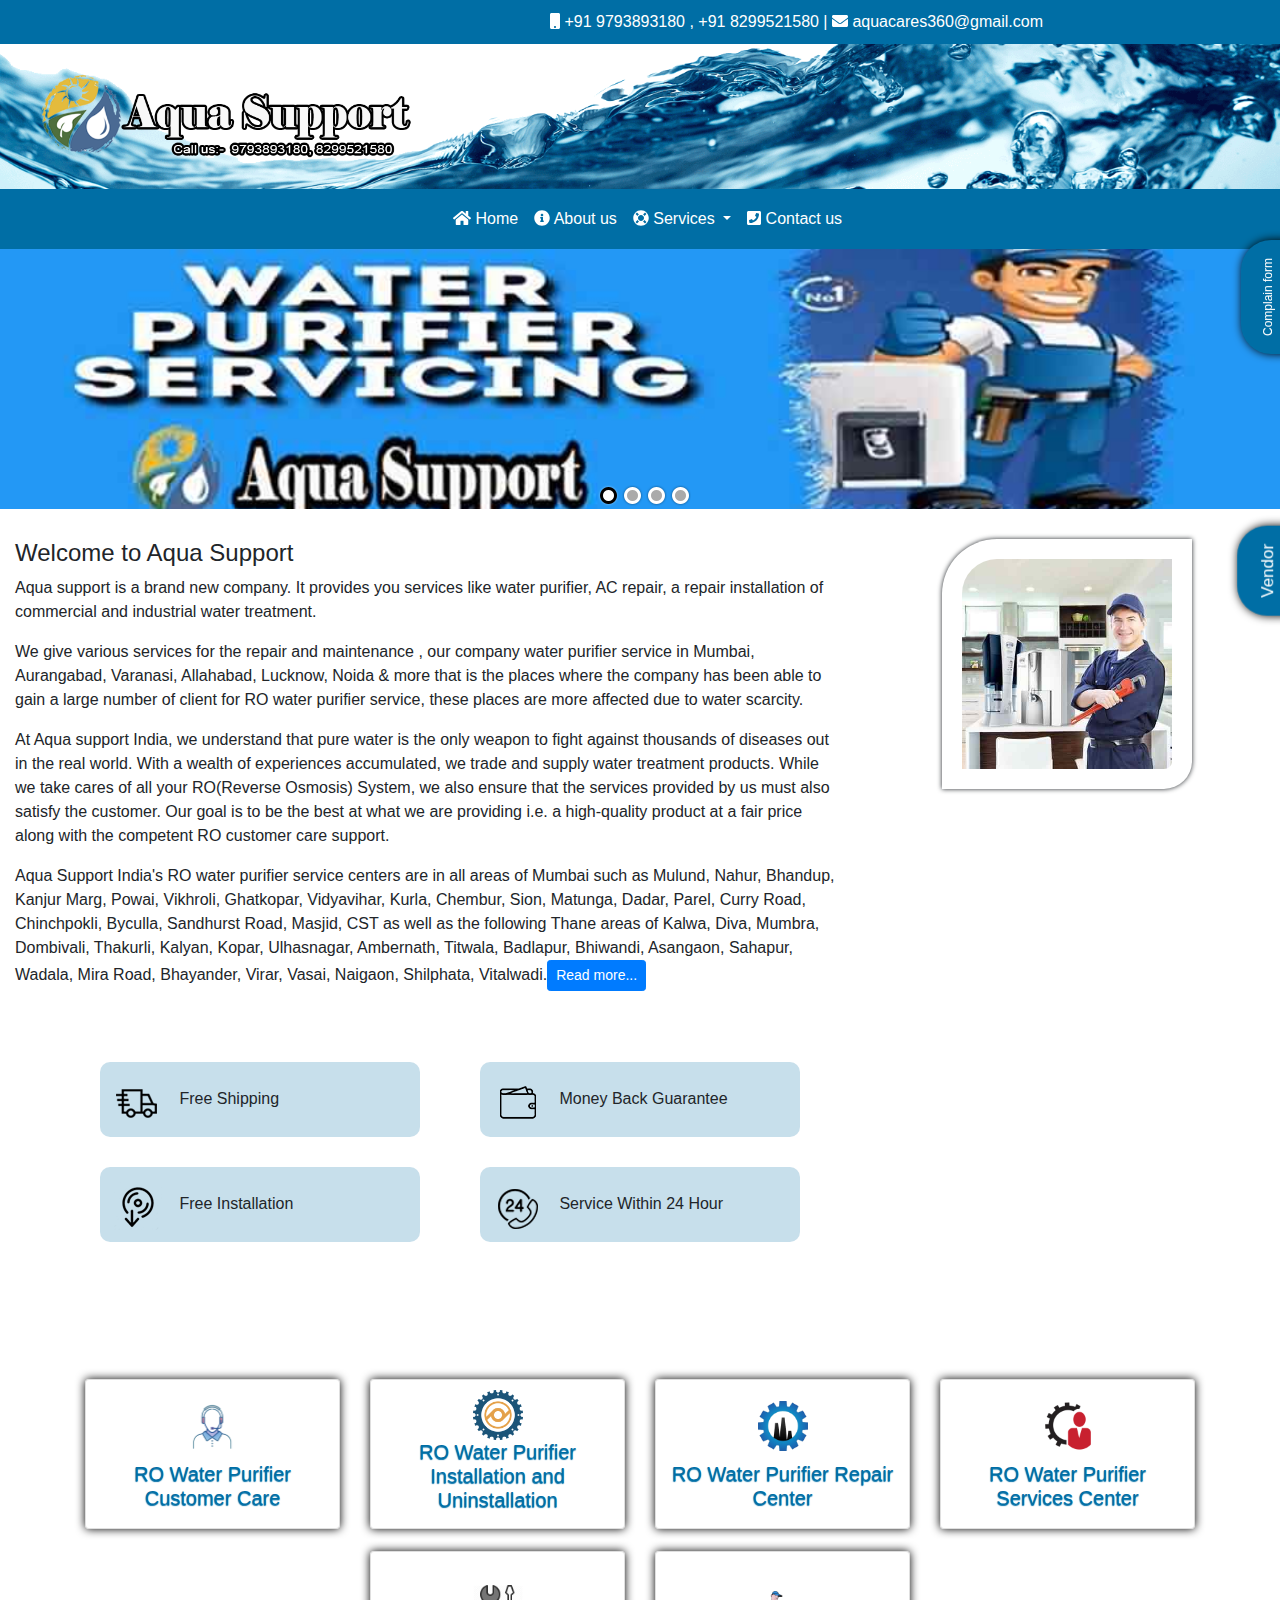
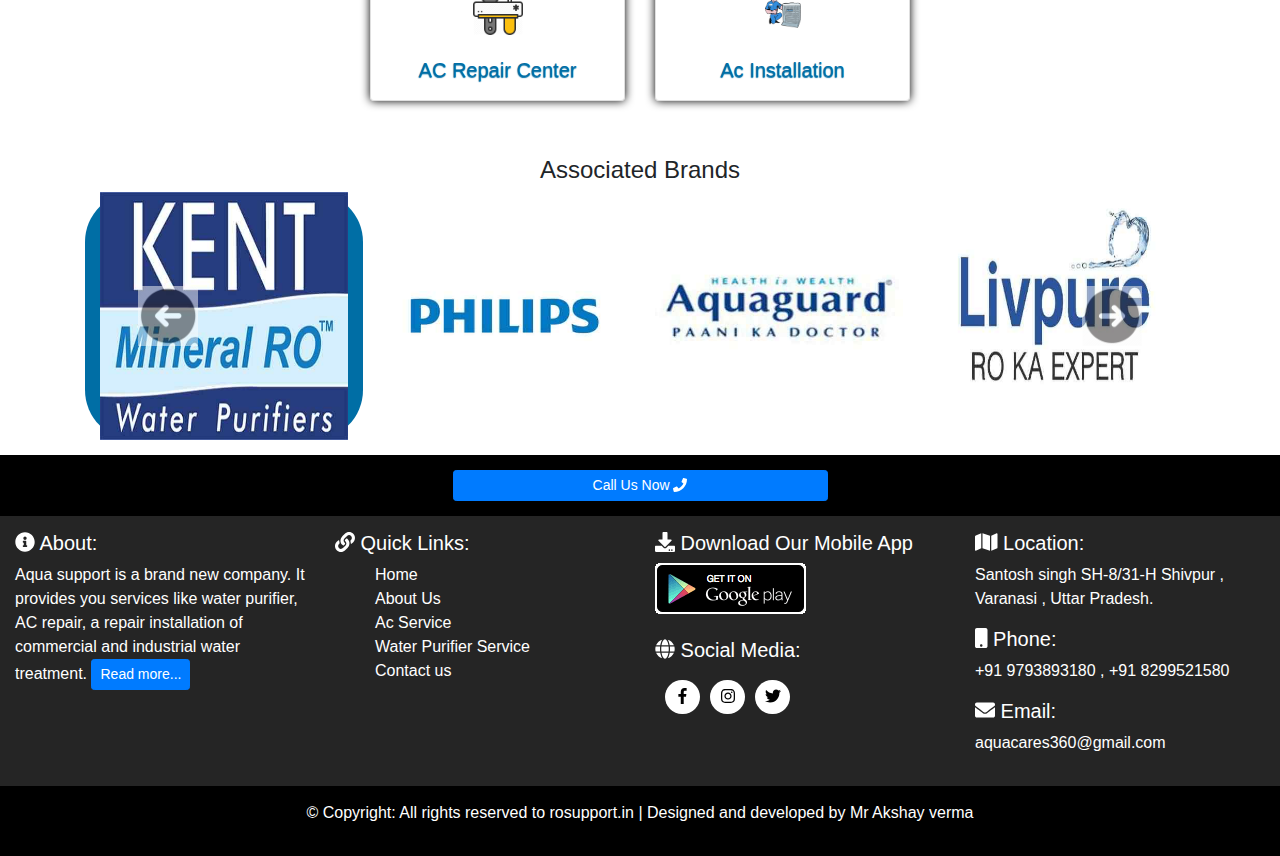
<file: index-2.html>
<!-- bs-example-navbar-collapse-1 -->
      
<!DOCTYPE html>
<html>

<!-- Mirrored from aquasupport.in/index.php by HTTrack Website Copier/3.x [XR&CO'2014], Sat, 06 Mar 2021 14:25:06 GMT -->
<!-- Added by HTTrack --><meta http-equiv="content-type" content="text/html;charset=UTF-8" /><!-- /Added by HTTrack -->
<head>
	<title>ro service in varanasi |@9793893180 aqua support</title>
	

   <meta charset="UTF-8"> 
  <meta name="description" content="Get the best service of ro in Varanasi , best ro company in varanasi , kent ro , kent grand plus , best water purifier in india for home , best ro water purifier in india , best water purifier quora , best water purifier 2018 , best water purifier in india 2018 , best water purifier in india 2019 , Varanasi best ro company">

  <meta name="keywords" content="Aqua care ,
       ro water purifier in varanasi ,
water purifier shop in varanasi ,
aquaguard water purifier in varanasi ,
pureit water purifier in varanasi,
water purifier company in varanasi ,
water purifier dealers shop in varanasi ,
ro uv water purifier in varanasi ,
water purifier varanasi varanasi uttar pradesh ,
kent water purifier dealers in varanasi ,
ro water purifier price in varanasi ,
water purifier dealers in varanasi , 
   aqua care ro , aqua care plus , aqua care india , aqua care ro systems , aqua care systems , 
aqua care solutions , aqua careers , 
aqua care cream , 
aqua care water filter , aqua care reviews , aqua care water solution , aqua care dental , aqua care services , aqua care filter price , aqua care card dental , aqua care ro price , aqua care india faridabad , ac service center in varanasi ,
ac repair service in varanasi ,
ac bus service in varanasi ,
lloyd ac service centre in varanasi ,
voltas ac service centre in varanasi ,
panasonic ac service center in varanasi ,
hitachi ac service center in varanasi ,
daikin ac service center in varanasi ,
carrier ac service centre in varanasi ,
hitachi ac service centre in varanasi ,
lg ac service center in varanasi ,
samsung ac service center in varanasi ,
samsung ac service centre in varanasi ,
godrej ac service centre in varanasi ,
onida ac service center in varanasi ,
ac service in mumbai andheri west ,
ac repair service in mumbai ,
ac bus service in mumbai ,
ac service in navi mumbai ,
ac service center in mumbai ,
ac service charges in mumbai ,
car ac service in mumbai ,
ac service centre in mumbai ,
ac service cost in mumbai ,
ac service provider in mumbai ,
ac service job in mumbai ,
ac service in south mumbai ,
ac cab service in mumbai">

<meta name="robots" content="index , about , services">
<meta name="googlebot" content="index , about">

<meta property="og:image" content="img/logos/logo.jpg">
<meta property="og:image:type" content="image/png">
<meta property="og:image:width" content="1024">
<meta property="og:image:height" content="1024">

<meta name="viewport" content="width=device-width, initial-scale=1.0">
		<!-- jquery -->
		<script src="js/jquery-3.2.1.min.js"></script>
	    <!-- bootstrap -->
	    <link rel="stylesheet" type="text/css" href="css/bootstrap.min.css">
		<script src="js/bootstrap.min.js"></script>
     
     <!-- font icons     -->
     <script src="js/all.min.js"></script>
     <link rel="stylesheet" type="text/css" href="css/all.min.css">     
	<link rel="icon" href="img/log2.png" type="image/png" sizes="16x16">

<!-- Global site tag (gtag.js) - Google Analytics -->
<script async src="https://www.googletagmanager.com/gtag/js?id=UA-185050674-1">
</script>
<script>
  window.dataLayer = window.dataLayer || [];
  function gtag(){dataLayer.push(arguments);}
  gtag('js', new Date());

  gtag('config', 'UA-185050674-1');
</script>

<!-- Start WOWSlider.com HEAD section --> <!-- add to the <head> of your page -->
	<link rel="stylesheet" type="text/css" href="engine1/style.css" />	
  <!-- mystyle -->
  <link rel="stylesheet" type="text/css" href="css/mystyle.css"> 
  <script src="js/mystyle.js"></script>
	<!-- End WOWSlider.com HEAD section -->
  <link rel="stylesheet" type="text/css" href="css/multiSlider.css">
  <script src="js/multiSlider.js"></script>
  <style type="text/css">
  .bg-center{
  background: url(img/bgImage.jpg);
    height: 400px;
    background-attachment: fixed;
    
    background-repeat: no-repeat;
    background-size: cover;
    color: white;
    margin-top: 15px;
    padding: 15px;
  }

/* width */
::-webkit-scrollbar {
  width: 10px;
}

/* Track */
::-webkit-scrollbar-track {
  background: #f1f1f1; 
}

/* Handle */
::-webkit-scrollbar-thumb {
  background: #888; 
}

/* Handle on hover */
::-webkit-scrollbar-thumb:hover {
  background: #555; 
}





div.fixed {
  position: fixed;
  top: 50;
  left: 0;
  width: 300px;
  border: 3px solid #73AD21;
}

.responsive {
  width: 100%;
  height: auto;
}

.sidebar-contact:hover{
  cursor: pointer;
  background: #000;
}
.sidebar-contact{
      position: fixed;
    top: 30%;
    right: -45px;
    width: auto;
    height: auto;
    padding: 18px;
    background: #006ea5;
    color: #fff;
    border-radius: 30px 30px 0px 0px;
    box-shadow: 0px 1px 10px #000;
    transform: rotate(-90deg);
    z-index: 15666;
    font-size: 12px;
}

.sidebar-contact1:hover{
  cursor: pointer;
  background: #000;
}
.sidebar-contact1{
         position: fixed;
    top: 60%;
    right: -33px;
    width: auto;
    height: auto;
    padding: 18px;
    background: #006ea5;
    color: #fff;
    border-radius: 30px 30px 0px 0px;
    box-shadow: 0px 1px 10px #000;
    transform: rotate(-90deg);
    z-index: 15666;
    font-size: 17px
}

</style>
<style type="text/css">
  
/*.course_box{background: url(img/bgImage.jpg);padding:25px 0;
*//* background-attachment: fixed;
    
    background-repeat: no-repeat;
    background-size: cover;
}
*/
.content-img{
  margin-top:60px;
}

.course_box{background: url(img/bgImage.jpg);padding:25px 0;background-attachment: fixed;background-repeat: no-repeat;
    background-size: cover;}
.course_box h3{color:#fff;}
.carousel-control.right{
  background-image: linear-gradient(to right, rgba(0, 0, 0, .0001) 0%, rgba(0, 0, 0, 0) 100%);
}
.carousel-control.left{
  background-image: linear-gradient(to right, rgba(0, 0, 0, .0001) 0%, rgba(0, 0, 0, 0) 100%);
}

.gridM1{margin-top:12px;}
.gridM2{margin-top:10px;}
.card>img{
  max-width: 50px;
    display: block;
    margin: auto;
}

.card{
  padding: 10px;
  height: 150px;
  padding: 10px;
  
    box-shadow: 0px 0px 10px #000;
    background: #ffffffb8;
    /* opacity: .1; */
    color: #006ea5;
    text-shadow: 0px 1px 1px;
}
.webIcons{
      background: #006ea538;
    border-radius: 10px;
    margin: 15px;
}
.webIcons:hover{
  background: #c9ce00;
  color: #fff;
  
  transition: .5s;
  cursor: pointer;
}
.container{
  padding: 15px;
}
.brandsOf{
  max-height: 150px;
  display: block;
  margin-right: auto;
  margin-left: auto;
}
</style>
<!-- Global site tag (gtag.js) - Google Analytics -->
<script async src="https://www.googletagmanager.com/gtag/js?id=UA-179441343-1">
</script>
<script>
  window.dataLayer = window.dataLayer || [];
  function gtag(){dataLayer.push(arguments);}
  gtag('js', new Date());

  gtag('config', 'UA-179441343-1');
</script>
</head>

<body>


<script type="text/javascript">
  $(document).ready(function (e) {
    
    $("#compForm").on('submit',(function(e) {
        e.preventDefault();
        $.ajax({
            url: "mail_server.php",
            type: "POST",
            data:  new FormData(this),
            contentType: false,
            cache: false,
            processData:false,
            beforeSend:function(msg)
            {
                return checkValid();
                
            },  
            success: function(data)
            {    
                 if(data!="0"){
                    alert(data);
                    $("#compForm")[0].reset();
                 }else{
                    alert("Please provide a valid details!");
                 }
            },
            error: function() 
            {
            }   
                       
       });
    }));
    
    function checkValid(){
    
      var fname = $("#Fname").val();
      var email = $("#email").val();    
      var phone = $("#phone").val();
      var type = $("#serviceType").val();
      var addr = $("#Address").val();
      
      if (fname=="" && email=="" && phone=="" && addr=="" && type=="0") {
        alert("Invalid complain details!");
      }
    }

    $("#vendorForm").on('submit',(function(e) {
        e.preventDefault();
        $.ajax({
            url: "mail2.php",
            type: "POST",
            data:  new FormData(this),
            contentType: false,
            cache: false,
            processData:false,
            beforeSend:function(msg)
            {
                return checkValid2();
                
            },  
            success: function(data)
            {    
                 if(data!="0"){
                    alert(data);
                    $("#vendorForm")[0].reset();
                 }else{
                    alert("Please provide a valid details!");
                 }
            },
            error: function() 
            {
            }   
                       
       });
    }));
    
    function checkValid2(){    
      var fname = $("#Fname2").val();
      var email = $("#email2").val();    
      var phone = $("#phone2").val();
      var addr = $("#Address2").val();
      
      if (fname=="" && email=="" && phone=="" && addr=="") {
        alert("Invalid vendor details!");
      }
    }


});

</script>

<div id="myModal" class="modal fade" role="dialog">
  <div class="modal-dialog" style=" max-width: 330px;display: block;
    margin-left: auto;
    margin-right: auto;">
    <!-- Modal content-->
    <button type="button" class="close" data-dismiss="modal" style="color: #fff">&times;</button>   
    <div class="modal-content">   
        <p class="modal-title" style="text-align: center;margin: 5px;text-align: center;
    margin: 5px;
    background: #0b6ea0;
    padding: 10px;
    color: #fff;">Complain form</p>
      <div class="modal-body">       
        <form id="compForm" method="_POST">
          <div class="form-group">
            <input type="text" name="Fname" id="Fname" placeholder="Full Name" class="form-control">
          </div>
          <div class="form-group">
            <input type="email" name="email" id="email" placeholder="Email Address" class="form-control" required>
          </div>
           <div class="form-group">
            <input type="text" name="phone" id="phone" placeholder="Phone no." class="form-control">
          </div>
          <div class="form-group">
           <select class="form-control" name="serviceType" id="serviceType">
             <option value="0">Service type...</option>
             <option>Water Purifier Installation</option>
             <option>Water Purifier Repair</option>
             <option>Ac Installation</option>
             <option>AC Repair</option>
           </select>
          </div>
          <div class="from-group">
            <textarea class="form-control" name="Address" placeholder="Address" id="Address" rows="3" style="resize: none;"></textarea>
          </div>
          <br>
          <div class="form-group">
            <input type="submit" value="submit" class="btn btn-block btn-sm btn-info">
                      
           <button type="button" class="close btn-danger btn-block btn-sm" data-dismiss="modal" >&times;</button>   

          </div>
        </form>
      </div>
      
    </div>

  </div>
</div>

<div id="myModal1" class="modal fade" role="dialog">
  <div class="modal-dialog" style=" max-width: 330px;display: block;
    margin-left: auto;
    margin-right: auto;">
    <!-- Modal content-->
    <button type="button" class="close" data-dismiss="modal" style="color: #fff">&times;</button>   
    <div class="modal-content">   
        <p class="modal-title" style="text-align: center;margin: 5px;text-align: center;
    margin: 5px;
    background: #0b6ea0;
    padding: 10px;
    color: #fff;">Vendor form</p>
      <div class="modal-body">       
        <form id="vendorForm" method="_POST">
          <div class="form-group">
            <input type="text" name="Fname" id="Fname2" placeholder="Full Name" class="form-control">
          </div>
          <div class="form-group">
            <input type="email" name="email" id="email2" placeholder="Email Address" class="form-control">
          </div>
           <div class="form-group">
            <input type="text" name="phone" id="phone2" placeholder="Phone no." class="form-control">
          </div>          
          <div class="from-group">
            <textarea class="form-control" id="Address2" name="Address" placeholder="Address" rows="3" style="resize: none;"></textarea>
          </div>
          <br>
          <div class="form-group">
            <input type="submit" value="submit" class="btn btn-block btn-sm btn-info">                      
           <button type="button" class="close btn-danger btn-block btn-sm" data-dismiss="modal" >&times;</button>  
          </div>
        </form>
      </div>
      
    </div>

  </div>
</div>

	<div class="container-fluid">
		<!-- topbar -->
		<div class="row headBar">
			<div class="col-lg-5">
				
			</div>
			<div class="col-lg-6">
			<span class="fa fa-mobile"></span> +91 9793893180 , +91 8299521580 | <span class="fa fa-envelope"></span> <a title="Click here to mail" href="mailto:aquacares360@gmail.com">aquacares360@gmail.com</a>
     		</div>
			<div class="col-ms-2">
			<!--   <a href="#" class="btn btn-danger btn-sm">Member login</a> -->
			</div>
		</div>
      <!-- topbar ends  -->  

	</div>

  <div class="container-fluid">
  	 <div class="row searchBanner" style="background: url(img/Water.png);background-size: cover;">

  	 	<div class="col-md-4 searchBanner">
        <a href="index-2.html">
  	 		<img src="img/log.png" class="responsive">
        </a>
  	 		<!--  <h3>Aqua Support</h3>
  	 	 <span>Water is our life</span>  	 	 -->
  	 	</div>
  	 	
  	 	
  	 </div>
  </div>



 <!-- navbar -->
	<nav class="navbar navbar-expand-md navbar-dark headBar sticky-top">

		<button class="navbar-toggler" data-toggle="collapse" data-target="#collapse_target">
			<span class="navbar-toggler-icon"></span>
		</button>

		   <div class="collapse navbar-collapse" id="collapse_target">
      	   <div class="col-md-4"></div>
      	   <div class="col-md-5">
      	   	<ul class="navbar-nav mymenu">
      	    		<li class="nav-item noactive">
      	    			<a href="index-2.html" class="nav-link" style="text-decoration: none;color: #ffffff;">
      	    			 <span class="fa fa-home" id="scrolID"></span> Home 
      	    			</a>
      	    		</li>
      	    		<li class="nav-item noactive">
      	    			<a href="about.html" class="nav-link" style="text-decoration: none;color: #ffffff;">
      	    				<span class="fa fa-info-circle"></span> About us
      	    			</a>
      	    		</li>
      	    		<li class="nav-item dropdown">
      	    			<a href="#" class="nav-link dropdown-toggle" data-toggle="dropdown" data-target="dropdown_target" style="text-decoration: none;color: #ffffff;">
      	    				<span class="fa fa-life-ring"></span> Services
      	    				<span class="caret"></span>
      	    			</a>
      	    			<div class="dropdown-menu" aria-labelledby="dropdown_target">
      	    				<a href="ac-services-india.html" class="dropdown-item noactive" style="color: #000;"><span class="fa fa-snowflake"></span> Air Conditioner</a>
      	    				<div class="dropdown-divider"></div>
      	    				<a href="ro-water-purifier-services-india.html" class="dropdown-item noactive" style="color: #000;"><span class="fa fa-tint"></span> Water Purifier</a>      	    				     	    				
      	    			</div>
      	    		</li>
      	    		
      	    		<li class="nav-item noactive">
      	    			<a href="contact.html" class="nav-link" style="text-decoration: none;color: #ffffff;">
      	    			<span class="fa fa-phone-square"></span> Contact us
      	    			</a>
      	    		</li>
      	    	</ul>
      	   </div>			 	
      	   </div>
      </nav>
<!-- navbar ends -->


<div class="sidebar-contact" id="com_form">
     <span>Complain form</span>
</div>

<div class="sidebar-contact1" id="com_form1">
     <span>Vendor</span>
</div>




<script type="text/javascript">
    setTimeout(function(){
    $('#myModal').modal('show');
  },5000);       
</script>

 <!-- Start WOWSlider.com BODY section --> <!-- add to the <body> of your page -->
  <div id="wowslider-container1">
  <div class="ws_images"><ul>
    <li><img src="data1/images/slide1.jpg" alt="slide1" title="slide1" id="wows1_0"/></li>
    <li><img src="data1/images/slide2.jpg" alt="slide2" title="slide2" id="wows1_1"/></li>
    <li><a href="#"><img src="data1/images/slide3.jpg" alt="responsive slider" title="slide3" id="wows1_2"/></a></li>
    <li><img src="data1/images/slide4.jpg" alt="slide4" title="slide4" id="wows1_3"/></li>
  </ul></div>
  <div class="ws_bullets"><div>
    <a href="#" title="slide1"><span>1</span></a>
    <a href="#" title="slide2"><span>2</span></a>
    <a href="#" title="slide3"><span>3</span></a>
    <a href="#" title="slide4"><span>4</span></a>
  </div></div><div class="ws_script" style="position:absolute;left:-99%"><a href="#"></a></div>
  <div class="ws_shadow"></div>
  </div>  
  <script type="text/javascript" src="engine1/wowslider.js"></script>
  <script type="text/javascript" src="engine1/script.js"></script>
  <!-- End WOWSlider.com BODY section -->


<!-- content starts	 -->
  <!-- Page Content -->
      <div id="page-content-wrapper " style="margin-top: 30px; ">
         <div class="container-fluid">
            <div class="row">
               <div class="col-lg-8">
               	 <h4>Welcome to Aqua Support</h4>
               	 <p>Aqua support is a brand new company. It provides you services like water purifier, AC repair, a repair installation of commercial and industrial water treatment.</p>

                 
          
          <p>          	
We give various services for the repair and maintenance , our company water purifier service in Mumbai, Aurangabad, Varanasi, Allahabad, Lucknow, Noida & more that is the places where the company has been able to gain a large number of client for RO water purifier service, these places are more affected due to water scarcity.
          </p>

          <p>
            At Aqua support India, we understand that pure water is the only weapon to fight against thousands of diseases out in the real world. With a wealth of experiences accumulated, we trade and supply water treatment products. While we take cares of all your RO(Reverse Osmosis) System, we also ensure that the services provided by us must also satisfy the customer. Our goal is to be the best at what we are providing i.e. a high-quality product at a fair price along with the competent RO customer care support.
          </p>

<p> Aqua Support India's RO water purifier service centers are in all areas of Mumbai such as Mulund, Nahur, Bhandup, Kanjur Marg, Powai, Vikhroli, Ghatkopar, Vidyavihar, Kurla, Chembur, Sion, Matunga, Dadar, Parel, Curry Road, Chinchpokli, Byculla, Sandhurst Road, Masjid, CST as well as the following Thane areas of Kalwa, Diva, Mumbra, Dombivali, Thakurli, Kalyan, Kopar, Ulhasnagar, Ambernath, Titwala, Badlapur, Bhiwandi, Asangaon, Sahapur, Wadala, Mira Road, Bhayander, Virar, Vasai, Naigaon, Shilphata, Vitalwadi.<a class="btn btn-primary btn-sm" href="about.html">Read more...</a>
                 </p>
               	  
               </div>
               <div class="col-lg-4">
               	 <img src="img/bg2.jpg" class="img-responsive" style="max-height: 250px;display: block;margin: auto;padding: 20px;box-shadow: 0px 0px 5px;
    border-radius: 55px 0px 28px;">               	  
               </div>
            </div>
            
             <div class="container " style="margin-top: 25px;margin-bottom: 15px;">
               	<div class="row">
               	<div class="col-md-4"><div class="webIcons"> <img src="img/logos/icon1.png" alt="icon"> <span>Free Shipping</span> </div> </div>
               	<div class="col-md-4"><div class="webIcons"><img src="img/logos/icon2.png" alt="icon"> <span>Money Back Guarantee </span> </div></div>
               	</div>

 				<div class="row">
               	<div class="col-md-4"><div class="webIcons"><img src="img/logos/icon3.png" alt="icon1"><span> Free Installation</span> </div></div>

               	<div class="col-md-4"><div class="webIcons"><img src="img/logos/icon5.png" alt="icon"><span> Service Within 24 Hour</span> </div></div>
               	               	
               	</div>

               </div>        
        </div>             
    </div>
<!-- content ends -->

<!---courses-->
<div class="container-fluid course_box ">
<div class="container">
<h3 class="text-center">Our Services</h3>

<div class="row">
<div class="col-sm-3 col-xs-6 gridM2">
	 <div class="card">	
	 	<img src="img/logos/care.png" alt="ImgServices" class="img-responsive"/>  
	 	<h5 class="text-center">RO Water Purifier Customer Care</h4>        
	 </div>			
</div>
<div class="col-sm-3 col-xs-6 gridM2 ">
	 <div class="card">	
	 	<img src="img/logos/gear.png" alt="ImgServices" class="img-responsive"/>  
	 	<h5 class="text-center">RO Water Purifier Installation and Uninstallation</h4>            
	 </div>	
</div>
<div class="col-sm-3 col-xs-6 gridM2">
	 <div class="card">	
	 	<img src="img/logos/center.png" alt="ImgServices" class="img-responsive"/> 
	 	<h5 class="text-center">RO Water Purifier Repair Center</h4>             
	 </div>	
</div>
<div class="col-sm-3 col-xs-6 gridM2">
	 <div class="card">	
	 	<img src="img/logos/sercviesCenter.png" alt="ImgServices" class="img-responsive"/>  
	 	<h5 class="text-center">RO Water Purifier Services Center</h4>            
	 </div>	
</div>
</div>

<div class="row gridM1">
<div class="col-sm-3 col-xs-6 gridM2">
	
</div>
<div class="col-sm-3 col-xs-6 gridM2">
	 <div class="card">	
	 	<img src="img/logos/ac2.png" alt="ImgServices" class="img-responsive"/>  
	 	<h5 class="text-center">AC Repair Center</h4>            
	 </div>	
</div>

<div class="col-sm-3 col-xs-6 gridM2">
	 <div class="card">	
	 	<img src="img/logos/ac.png" alt="ImgServices" class="img-responsive"/>  
	 	<h5 class="text-center">Ac Installation</h4>            
	 </div>	
</div>

</div>

</div>
</div>
<!---End of courses-->


<!-- slider -->
<div class="container">
	<h4 class="text-center">Associated Brands</h4>
    <div id="carouselExample" class="carousel slide" data-ride="carousel" data-interval="1500">
        <div class="carousel-inner row w-100 mx-auto" role="listbox">
            <div class="carousel-item col-md-3  active">
               <div class="panel panel-default">
                  <div class="panel-thumbnail">
                    <a href="#" title="Kent" class="thumb">
                      <img class="img-fluid mx-auto d-block" src="img/Brands/img167d2.jpg?text=1" alt="slide 1">
                    </a>
                  </div>
                </div>
            </div>
            <div class="carousel-item col-md-3 ">
               <div class="panel panel-default">
                  <div class="panel-thumbnail">
                    <a href="#" title="Philips" class="thumb">
                     <img class="img-fluid mx-auto d-block" src="img/Brands/img2c1e4.jpg?text=2" alt="slide 2">
                    </a>
                  </div>
                </div>
            </div>
            <div class="carousel-item col-md-3 ">
               <div class="panel panel-default">
                  <div class="panel-thumbnail">
                    <a href="#" title="Aquaguard" class="thumb">
                     <img class="img-fluid mx-auto d-block" src="img/Brands/img38e7d.jpg?text=3" alt="slide 3">
                    </a>
                  </div>
                </div>
            </div>
            <div class="carousel-item col-md-3 ">
                <div class="panel panel-default">
                  <div class="panel-thumbnail">
                    <a href="#" title="Livepure" class="thumb">
                     <img class="img-fluid mx-auto d-block" src="img/Brands/img4657e.jpg?text=4" alt="slide 4">
                    </a>
                  </div>
                </div>
            </div>
            <div class="carousel-item col-md-3 ">
              <div class="panel panel-default">
                  <div class="panel-thumbnail">
                    <a href="#" title="AquaSure" class="thumb">
                      <img class="img-fluid mx-auto d-block" src="img/Brands/img5afe0.jpg?text=5" alt="slide 5">
                    </a>
                  </div>
                </div>
            </div>
           
           
           
        </div>
        <a class="carousel-control-prev" href="#carouselExample" role="button" data-slide="prev">
           <!--  <span class="fa fa-home" aria-hidden="true"></span> -->
            <img src="img/Controls/prev.png" alt="prev" class="img-responsive" style="max-width: 60px;">
            <span class="sr-only">Previous</span>
        </a>
        <a class="carousel-control-next " href="#carouselExample" role="button" data-slide="next">
           <!--  <span class="fa fa-home" aria-hidden="true"></span> -->
            <img src="img/Controls/next.png" alt="prev" class="img-responsive" style="max-width: 60px;">
            <span class="sr-only">Next</span>
        </a>
    </div>
</div>


<!-- end slider -->


<style type="text/css">
	.social-link{
      
    text-align: center;
    padding: 5px;
    border-radius: 100px;
    list-style: none;
}

.social-link>li{
float: left;
    background: #fff;
    padding: 5px;
    margin: 5px;
    width: 35px;
    border-radius: 100px;
}

</style>
<div class="container-fluid">
 <div class="row">	
  <div class="col-lg-12 callBar">	
      <a href="tel:9793893180" class="btn btn-primary btn-sm">Call Us Now <span class="fa fa-phone"></span></a>
  </div>			
</div>	 
</div>
<footer class="container-fluid">
	<div class="row">
		<div class="col-md-3">
			<h5><span class="fa fa-info-circle"></span> About:</h5>
           <p>Aqua support is a brand new company. It provides you services like water purifier, AC repair, a repair installation of commercial and industrial water treatment.
           <a class="btn btn-primary btn-sm" href="about.html">Read more...</a>
       </p>
		</div>
		<div class="col-md-3">
			<h5><span class="fa fa-link"></span> Quick Links:</h5>
			<ul style="list-style: none;">
				<li>
				  <a href="index-2.html" style="color: #fff;text-decoration: none;">Home</a>
				</li>
				<li>
				  <a href="about.html" style="color: #fff;text-decoration: none;">About Us</a>
				</li>
				<li>
				  <a href="ac-services-india.html" style="color: #fff;text-decoration: none;">Ac Service</a>
				</li>
				<li>
				  <a href="ro-water-purifier-services-india.html" style="color: #fff;text-decoration: none;">Water Purifier Service</a>
				</li>
				
					<li>
				  <a href="contact.html" style="color: #fff;text-decoration: none;">Contact us</a>
				</li>
			</ul>
		</div>
		<div class="col-md-3">
			<h5><span class="fa fa-download"></span> Download Our Mobile App</h5>
			<img src="img/playstore.png" class="img-responsive">
			<br>		
			<br>		
			<h5><span class="fa fa-globe"></span> Social Media:</h5>
            <ul class="social-link">
            	<li><a href="https://www.facebook.com/Aqua-support-584991615316848" target="_blank"  style="color: #000;text-decoration: none;"><i class="fab fa-facebook-f"></i></a></li>
            	<li><a href="https://www.instagram.com/aquasupport/" target="_blank"  style="color: #000;text-decoration: none;"><i class="fab fa-instagram"></i></a></li>
            	<li><a href="https://twitter.com/AquaSupport1" target="_blank" style="color: #000;text-decoration: none;"><i class="fab fa-twitter"></i></a></li>
            	
            </ul>
		</div>

		<div class="col-md-3">	
			<h5><span class="fa fa-map"></span> Location:</h5>
		    <p>Santosh singh SH-8/31-H Shivpur , Varanasi , Uttar Pradesh.</p>
		    <h5><span class="fa fa-mobile"></span> Phone:</h5>
		    <p>+91 9793893180 , +91 8299521580</p>
		    <h5><span class="fa fa-envelope"></span> Email:</h5>
		    <p><a href="mailto:aquacares360@gmail.com" title="Click here to mail">aquacares360@gmail.com</a></p>
		</div>

		<div class="col-lg-12" style="background: #000;padding: 15px;margin-top:15px;margin-bottom: -20px;">
			
			<p class="copyright">&copy; Copyright: All rights reserved to <a href="http://rosupport.in/" style="color: #fff;text-decoration: none;">rosupport.in</a> | Designed and developed by <a target="_blank" href="https://www.facebook.com/chotaCoder" title="Click here to follow">Mr Akshay verma</a></p>
		</div>
	</div>
</footer>
</body>

<!-- Mirrored from aquasupport.in/index.php by HTTrack Website Copier/3.x [XR&CO'2014], Sat, 06 Mar 2021 14:25:06 GMT -->
</html>
</file>
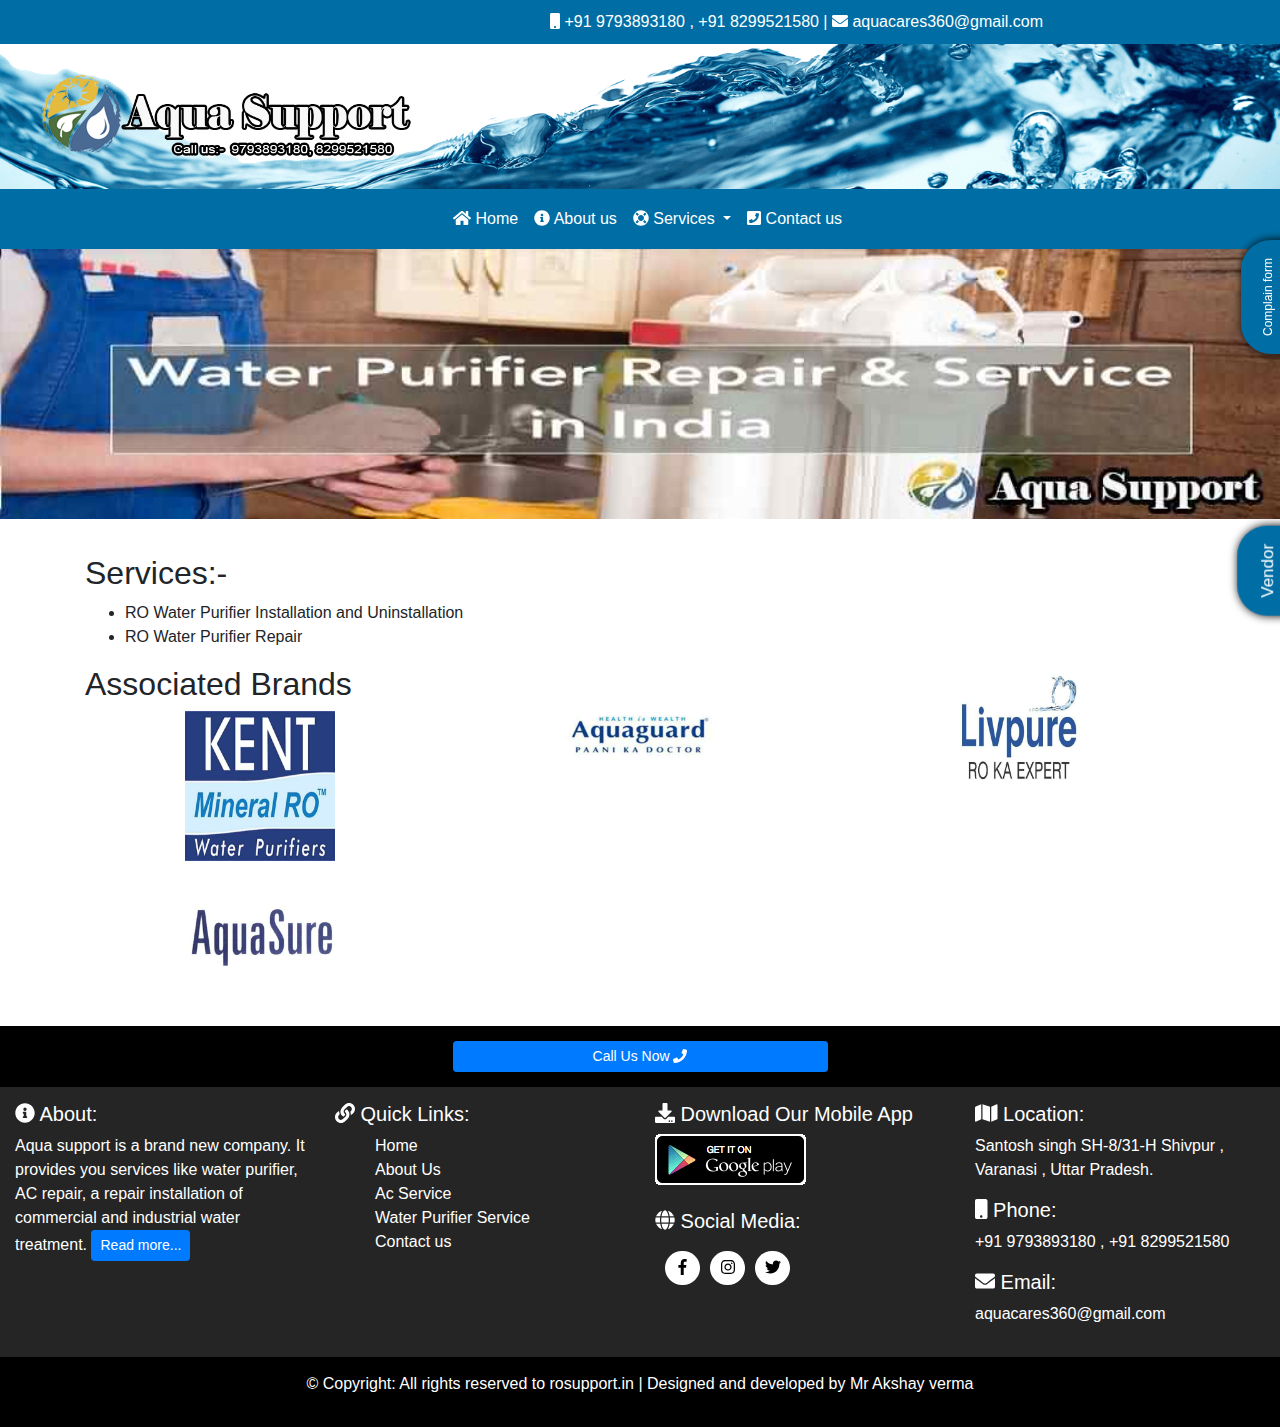
<file: ro-water-purifier-services-india.html>
<!-- bs-example-navbar-collapse-1 -->
      
<!DOCTYPE html>
<html>

<!-- Mirrored from aquasupport.in/ro-water-purifier-services-india.php by HTTrack Website Copier/3.x [XR&CO'2014], Sat, 06 Mar 2021 14:25:10 GMT -->
<!-- Added by HTTrack --><meta http-equiv="content-type" content="text/html;charset=UTF-8" /><!-- /Added by HTTrack -->
<head>
	<title>ro service in varanasi |@9793893180 aqua support</title>
	

   <meta charset="UTF-8"> 
  <meta name="description" content="Get the best service of ro in Varanasi , best ro company in varanasi , kent ro , kent grand plus , best water purifier in india for home , best ro water purifier in india , best water purifier quora , best water purifier 2018 , best water purifier in india 2018 , best water purifier in india 2019 , Varanasi best ro company">

  <meta name="keywords" content="Aqua care ,
       ro water purifier in varanasi ,
water purifier shop in varanasi ,
aquaguard water purifier in varanasi ,
pureit water purifier in varanasi,
water purifier company in varanasi ,
water purifier dealers shop in varanasi ,
ro uv water purifier in varanasi ,
water purifier varanasi varanasi uttar pradesh ,
kent water purifier dealers in varanasi ,
ro water purifier price in varanasi ,
water purifier dealers in varanasi , 
   aqua care ro , aqua care plus , aqua care india , aqua care ro systems , aqua care systems , 
aqua care solutions , aqua careers , 
aqua care cream , 
aqua care water filter , aqua care reviews , aqua care water solution , aqua care dental , aqua care services , aqua care filter price , aqua care card dental , aqua care ro price , aqua care india faridabad , ac service center in varanasi ,
ac repair service in varanasi ,
ac bus service in varanasi ,
lloyd ac service centre in varanasi ,
voltas ac service centre in varanasi ,
panasonic ac service center in varanasi ,
hitachi ac service center in varanasi ,
daikin ac service center in varanasi ,
carrier ac service centre in varanasi ,
hitachi ac service centre in varanasi ,
lg ac service center in varanasi ,
samsung ac service center in varanasi ,
samsung ac service centre in varanasi ,
godrej ac service centre in varanasi ,
onida ac service center in varanasi ,
ac service in mumbai andheri west ,
ac repair service in mumbai ,
ac bus service in mumbai ,
ac service in navi mumbai ,
ac service center in mumbai ,
ac service charges in mumbai ,
car ac service in mumbai ,
ac service centre in mumbai ,
ac service cost in mumbai ,
ac service provider in mumbai ,
ac service job in mumbai ,
ac service in south mumbai ,
ac cab service in mumbai">

<meta name="robots" content="index , about , services">
<meta name="googlebot" content="index , about">

<meta property="og:image" content="img/logos/logo.jpg">
<meta property="og:image:type" content="image/png">
<meta property="og:image:width" content="1024">
<meta property="og:image:height" content="1024">

<meta name="viewport" content="width=device-width, initial-scale=1.0">
		<!-- jquery -->
		<script src="js/jquery-3.2.1.min.js"></script>
	    <!-- bootstrap -->
	    <link rel="stylesheet" type="text/css" href="css/bootstrap.min.css">
		<script src="js/bootstrap.min.js"></script>
     
     <!-- font icons     -->
     <script src="js/all.min.js"></script>
     <link rel="stylesheet" type="text/css" href="css/all.min.css">     
	<link rel="icon" href="img/log2.png" type="image/png" sizes="16x16">

<!-- Global site tag (gtag.js) - Google Analytics -->
<script async src="https://www.googletagmanager.com/gtag/js?id=UA-185050674-1">
</script>
<script>
  window.dataLayer = window.dataLayer || [];
  function gtag(){dataLayer.push(arguments);}
  gtag('js', new Date());

  gtag('config', 'UA-185050674-1');
</script>

<!-- Start WOWSlider.com HEAD section --> <!-- add to the <head> of your page -->
	<link rel="stylesheet" type="text/css" href="engine1/style.css" />	
  <!-- mystyle -->
  <link rel="stylesheet" type="text/css" href="css/mystyle.css"> 
  <script src="js/mystyle.js"></script>
	<!-- End WOWSlider.com HEAD section -->
  <link rel="stylesheet" type="text/css" href="css/multiSlider.css">
  <script src="js/multiSlider.js"></script>
  <style type="text/css">
  .bg-center{
  background: url(img/bgImage.jpg);
    height: 400px;
    background-attachment: fixed;
    
    background-repeat: no-repeat;
    background-size: cover;
    color: white;
    margin-top: 15px;
    padding: 15px;
  }

/* width */
::-webkit-scrollbar {
  width: 10px;
}

/* Track */
::-webkit-scrollbar-track {
  background: #f1f1f1; 
}

/* Handle */
::-webkit-scrollbar-thumb {
  background: #888; 
}

/* Handle on hover */
::-webkit-scrollbar-thumb:hover {
  background: #555; 
}





div.fixed {
  position: fixed;
  top: 50;
  left: 0;
  width: 300px;
  border: 3px solid #73AD21;
}

.responsive {
  width: 100%;
  height: auto;
}

.sidebar-contact:hover{
  cursor: pointer;
  background: #000;
}
.sidebar-contact{
      position: fixed;
    top: 30%;
    right: -45px;
    width: auto;
    height: auto;
    padding: 18px;
    background: #006ea5;
    color: #fff;
    border-radius: 30px 30px 0px 0px;
    box-shadow: 0px 1px 10px #000;
    transform: rotate(-90deg);
    z-index: 15666;
    font-size: 12px;
}

.sidebar-contact1:hover{
  cursor: pointer;
  background: #000;
}
.sidebar-contact1{
         position: fixed;
    top: 60%;
    right: -33px;
    width: auto;
    height: auto;
    padding: 18px;
    background: #006ea5;
    color: #fff;
    border-radius: 30px 30px 0px 0px;
    box-shadow: 0px 1px 10px #000;
    transform: rotate(-90deg);
    z-index: 15666;
    font-size: 17px
}

</style>
<style type="text/css">
  
/*.course_box{background: url(img/bgImage.jpg);padding:25px 0;
*//* background-attachment: fixed;
    
    background-repeat: no-repeat;
    background-size: cover;
}
*/
.content-img{
  margin-top:60px;
}

.course_box{background: url(img/bgImage.jpg);padding:25px 0;background-attachment: fixed;background-repeat: no-repeat;
    background-size: cover;}
.course_box h3{color:#fff;}
.carousel-control.right{
  background-image: linear-gradient(to right, rgba(0, 0, 0, .0001) 0%, rgba(0, 0, 0, 0) 100%);
}
.carousel-control.left{
  background-image: linear-gradient(to right, rgba(0, 0, 0, .0001) 0%, rgba(0, 0, 0, 0) 100%);
}

.gridM1{margin-top:12px;}
.gridM2{margin-top:10px;}
.card>img{
  max-width: 50px;
    display: block;
    margin: auto;
}

.card{
  padding: 10px;
  height: 150px;
  padding: 10px;
  
    box-shadow: 0px 0px 10px #000;
    background: #ffffffb8;
    /* opacity: .1; */
    color: #006ea5;
    text-shadow: 0px 1px 1px;
}
.webIcons{
      background: #006ea538;
    border-radius: 10px;
    margin: 15px;
}
.webIcons:hover{
  background: #c9ce00;
  color: #fff;
  
  transition: .5s;
  cursor: pointer;
}
.container{
  padding: 15px;
}
.brandsOf{
  max-height: 150px;
  display: block;
  margin-right: auto;
  margin-left: auto;
}
</style>
<!-- Global site tag (gtag.js) - Google Analytics -->
<script async src="https://www.googletagmanager.com/gtag/js?id=UA-179441343-1">
</script>
<script>
  window.dataLayer = window.dataLayer || [];
  function gtag(){dataLayer.push(arguments);}
  gtag('js', new Date());

  gtag('config', 'UA-179441343-1');
</script>
</head>

<body>


<script type="text/javascript">
  $(document).ready(function (e) {
    
    $("#compForm").on('submit',(function(e) {
        e.preventDefault();
        $.ajax({
            url: "mail_server.php",
            type: "POST",
            data:  new FormData(this),
            contentType: false,
            cache: false,
            processData:false,
            beforeSend:function(msg)
            {
                return checkValid();
                
            },  
            success: function(data)
            {    
                 if(data!="0"){
                    alert(data);
                    $("#compForm")[0].reset();
                 }else{
                    alert("Please provide a valid details!");
                 }
            },
            error: function() 
            {
            }   
                       
       });
    }));
    
    function checkValid(){
    
      var fname = $("#Fname").val();
      var email = $("#email").val();    
      var phone = $("#phone").val();
      var type = $("#serviceType").val();
      var addr = $("#Address").val();
      
      if (fname=="" && email=="" && phone=="" && addr=="" && type=="0") {
        alert("Invalid complain details!");
      }
    }

    $("#vendorForm").on('submit',(function(e) {
        e.preventDefault();
        $.ajax({
            url: "mail2.php",
            type: "POST",
            data:  new FormData(this),
            contentType: false,
            cache: false,
            processData:false,
            beforeSend:function(msg)
            {
                return checkValid2();
                
            },  
            success: function(data)
            {    
                 if(data!="0"){
                    alert(data);
                    $("#vendorForm")[0].reset();
                 }else{
                    alert("Please provide a valid details!");
                 }
            },
            error: function() 
            {
            }   
                       
       });
    }));
    
    function checkValid2(){    
      var fname = $("#Fname2").val();
      var email = $("#email2").val();    
      var phone = $("#phone2").val();
      var addr = $("#Address2").val();
      
      if (fname=="" && email=="" && phone=="" && addr=="") {
        alert("Invalid vendor details!");
      }
    }


});

</script>

<div id="myModal" class="modal fade" role="dialog">
  <div class="modal-dialog" style=" max-width: 330px;display: block;
    margin-left: auto;
    margin-right: auto;">
    <!-- Modal content-->
    <button type="button" class="close" data-dismiss="modal" style="color: #fff">&times;</button>   
    <div class="modal-content">   
        <p class="modal-title" style="text-align: center;margin: 5px;text-align: center;
    margin: 5px;
    background: #0b6ea0;
    padding: 10px;
    color: #fff;">Complain form</p>
      <div class="modal-body">       
        <form id="compForm" method="_POST">
          <div class="form-group">
            <input type="text" name="Fname" id="Fname" placeholder="Full Name" class="form-control">
          </div>
          <div class="form-group">
            <input type="email" name="email" id="email" placeholder="Email Address" class="form-control" required>
          </div>
           <div class="form-group">
            <input type="text" name="phone" id="phone" placeholder="Phone no." class="form-control">
          </div>
          <div class="form-group">
           <select class="form-control" name="serviceType" id="serviceType">
             <option value="0">Service type...</option>
             <option>Water Purifier Installation</option>
             <option>Water Purifier Repair</option>
             <option>Ac Installation</option>
             <option>AC Repair</option>
           </select>
          </div>
          <div class="from-group">
            <textarea class="form-control" name="Address" placeholder="Address" id="Address" rows="3" style="resize: none;"></textarea>
          </div>
          <br>
          <div class="form-group">
            <input type="submit" value="submit" class="btn btn-block btn-sm btn-info">
                      
           <button type="button" class="close btn-danger btn-block btn-sm" data-dismiss="modal" >&times;</button>   

          </div>
        </form>
      </div>
      
    </div>

  </div>
</div>

<div id="myModal1" class="modal fade" role="dialog">
  <div class="modal-dialog" style=" max-width: 330px;display: block;
    margin-left: auto;
    margin-right: auto;">
    <!-- Modal content-->
    <button type="button" class="close" data-dismiss="modal" style="color: #fff">&times;</button>   
    <div class="modal-content">   
        <p class="modal-title" style="text-align: center;margin: 5px;text-align: center;
    margin: 5px;
    background: #0b6ea0;
    padding: 10px;
    color: #fff;">Vendor form</p>
      <div class="modal-body">       
        <form id="vendorForm" method="_POST">
          <div class="form-group">
            <input type="text" name="Fname" id="Fname2" placeholder="Full Name" class="form-control">
          </div>
          <div class="form-group">
            <input type="email" name="email" id="email2" placeholder="Email Address" class="form-control">
          </div>
           <div class="form-group">
            <input type="text" name="phone" id="phone2" placeholder="Phone no." class="form-control">
          </div>          
          <div class="from-group">
            <textarea class="form-control" id="Address2" name="Address" placeholder="Address" rows="3" style="resize: none;"></textarea>
          </div>
          <br>
          <div class="form-group">
            <input type="submit" value="submit" class="btn btn-block btn-sm btn-info">                      
           <button type="button" class="close btn-danger btn-block btn-sm" data-dismiss="modal" >&times;</button>  
          </div>
        </form>
      </div>
      
    </div>

  </div>
</div>

	<div class="container-fluid">
		<!-- topbar -->
		<div class="row headBar">
			<div class="col-lg-5">
				
			</div>
			<div class="col-lg-6">
			<span class="fa fa-mobile"></span> +91 9793893180 , +91 8299521580 | <span class="fa fa-envelope"></span> <a title="Click here to mail" href="mailto:aquacares360@gmail.com">aquacares360@gmail.com</a>
     		</div>
			<div class="col-ms-2">
			<!--   <a href="#" class="btn btn-danger btn-sm">Member login</a> -->
			</div>
		</div>
      <!-- topbar ends  -->  

	</div>

  <div class="container-fluid">
  	 <div class="row searchBanner" style="background: url(img/Water.png);background-size: cover;">

  	 	<div class="col-md-4 searchBanner">
        <a href="index-2.html">
  	 		<img src="img/log.png" class="responsive">
        </a>
  	 		<!--  <h3>Aqua Support</h3>
  	 	 <span>Water is our life</span>  	 	 -->
  	 	</div>
  	 	
  	 	
  	 </div>
  </div>



 <!-- navbar -->
	<nav class="navbar navbar-expand-md navbar-dark headBar sticky-top">

		<button class="navbar-toggler" data-toggle="collapse" data-target="#collapse_target">
			<span class="navbar-toggler-icon"></span>
		</button>

		   <div class="collapse navbar-collapse" id="collapse_target">
      	   <div class="col-md-4"></div>
      	   <div class="col-md-5">
      	   	<ul class="navbar-nav mymenu">
      	    		<li class="nav-item noactive">
      	    			<a href="index-2.html" class="nav-link" style="text-decoration: none;color: #ffffff;">
      	    			 <span class="fa fa-home" id="scrolID"></span> Home 
      	    			</a>
      	    		</li>
      	    		<li class="nav-item noactive">
      	    			<a href="about.html" class="nav-link" style="text-decoration: none;color: #ffffff;">
      	    				<span class="fa fa-info-circle"></span> About us
      	    			</a>
      	    		</li>
      	    		<li class="nav-item dropdown">
      	    			<a href="#" class="nav-link dropdown-toggle" data-toggle="dropdown" data-target="dropdown_target" style="text-decoration: none;color: #ffffff;">
      	    				<span class="fa fa-life-ring"></span> Services
      	    				<span class="caret"></span>
      	    			</a>
      	    			<div class="dropdown-menu" aria-labelledby="dropdown_target">
      	    				<a href="ac-services-india.html" class="dropdown-item noactive" style="color: #000;"><span class="fa fa-snowflake"></span> Air Conditioner</a>
      	    				<div class="dropdown-divider"></div>
      	    				<a href="ro-water-purifier-services-india.html" class="dropdown-item noactive" style="color: #000;"><span class="fa fa-tint"></span> Water Purifier</a>      	    				     	    				
      	    			</div>
      	    		</li>
      	    		
      	    		<li class="nav-item noactive">
      	    			<a href="contact.html" class="nav-link" style="text-decoration: none;color: #ffffff;">
      	    			<span class="fa fa-phone-square"></span> Contact us
      	    			</a>
      	    		</li>
      	    	</ul>
      	   </div>			 	
      	   </div>
      </nav>
<!-- navbar ends -->


<div class="sidebar-contact" id="com_form">
     <span>Complain form</span>
</div>

<div class="sidebar-contact1" id="com_form1">
     <span>Vendor</span>
</div>




 <div id="page-content-wrapper">
 	<img src="img/banner/water.jpg" class="img-responsive banner">
         <div class="container">
            <div class="row">
            	<div class="col-lg-12" style="margin-top: 20px;">
                      		<h2>Services:-</h2>
                      	<ul>
                      		<li>
                      			RO Water Purifier Installation and Uninstallation
                      		</li>
                      		<li>
                      			RO Water Purifier Repair 
                      		</li>
                      		
                      	</ul>
                      </div>
              <div class="col-md-4">
                       	<h2>Associated Brands</h2>   
                       	<img src="img/Brands/img1.jpg" class="img-responsive brandsOf">
               </div>
               <div class="col-md-4">
                       	<img src="img/Brands/img3.jpg" class="img-responsive brandsOf">
               </div>
                <div class="col-md-4">
                       	<img src="img/Brands/img4.jpg" class="img-responsive brandsOf">
               </div>
               <div class="col-md-4">
                       	<img src="img/Brands/img5.jpg" class="img-responsive brandsOf">
               </div>
               </div>
           </div>
       </div>



<style type="text/css">
	.social-link{
      
    text-align: center;
    padding: 5px;
    border-radius: 100px;
    list-style: none;
}

.social-link>li{
float: left;
    background: #fff;
    padding: 5px;
    margin: 5px;
    width: 35px;
    border-radius: 100px;
}

</style>
<div class="container-fluid">
 <div class="row">	
  <div class="col-lg-12 callBar">	
      <a href="tel:9793893180" class="btn btn-primary btn-sm">Call Us Now <span class="fa fa-phone"></span></a>
  </div>			
</div>	 
</div>
<footer class="container-fluid">
	<div class="row">
		<div class="col-md-3">
			<h5><span class="fa fa-info-circle"></span> About:</h5>
           <p>Aqua support is a brand new company. It provides you services like water purifier, AC repair, a repair installation of commercial and industrial water treatment.
           <a class="btn btn-primary btn-sm" href="about.html">Read more...</a>
       </p>
		</div>
		<div class="col-md-3">
			<h5><span class="fa fa-link"></span> Quick Links:</h5>
			<ul style="list-style: none;">
				<li>
				  <a href="index-2.html" style="color: #fff;text-decoration: none;">Home</a>
				</li>
				<li>
				  <a href="about.html" style="color: #fff;text-decoration: none;">About Us</a>
				</li>
				<li>
				  <a href="ac-services-india.html" style="color: #fff;text-decoration: none;">Ac Service</a>
				</li>
				<li>
				  <a href="ro-water-purifier-services-india.html" style="color: #fff;text-decoration: none;">Water Purifier Service</a>
				</li>
				
					<li>
				  <a href="contact.html" style="color: #fff;text-decoration: none;">Contact us</a>
				</li>
			</ul>
		</div>
		<div class="col-md-3">
			<h5><span class="fa fa-download"></span> Download Our Mobile App</h5>
			<img src="img/playstore.png" class="img-responsive">
			<br>		
			<br>		
			<h5><span class="fa fa-globe"></span> Social Media:</h5>
            <ul class="social-link">
            	<li><a href="https://www.facebook.com/Aqua-support-584991615316848" target="_blank"  style="color: #000;text-decoration: none;"><i class="fab fa-facebook-f"></i></a></li>
            	<li><a href="https://www.instagram.com/aquasupport/" target="_blank"  style="color: #000;text-decoration: none;"><i class="fab fa-instagram"></i></a></li>
            	<li><a href="https://twitter.com/AquaSupport1" target="_blank" style="color: #000;text-decoration: none;"><i class="fab fa-twitter"></i></a></li>
            	
            </ul>
		</div>

		<div class="col-md-3">	
			<h5><span class="fa fa-map"></span> Location:</h5>
		    <p>Santosh singh SH-8/31-H Shivpur , Varanasi , Uttar Pradesh.</p>
		    <h5><span class="fa fa-mobile"></span> Phone:</h5>
		    <p>+91 9793893180 , +91 8299521580</p>
		    <h5><span class="fa fa-envelope"></span> Email:</h5>
		    <p><a href="mailto:aquacares360@gmail.com" title="Click here to mail">aquacares360@gmail.com</a></p>
		</div>

		<div class="col-lg-12" style="background: #000;padding: 15px;margin-top:15px;margin-bottom: -20px;">
			
			<p class="copyright">&copy; Copyright: All rights reserved to <a href="http://rosupport.in/" style="color: #fff;text-decoration: none;">rosupport.in</a> | Designed and developed by <a target="_blank" href="https://www.facebook.com/chotaCoder" title="Click here to follow">Mr Akshay verma</a></p>
		</div>
	</div>
</footer>
</body>

<!-- Mirrored from aquasupport.in/ro-water-purifier-services-india.php by HTTrack Website Copier/3.x [XR&CO'2014], Sat, 06 Mar 2021 14:25:13 GMT -->
</html>
</file>
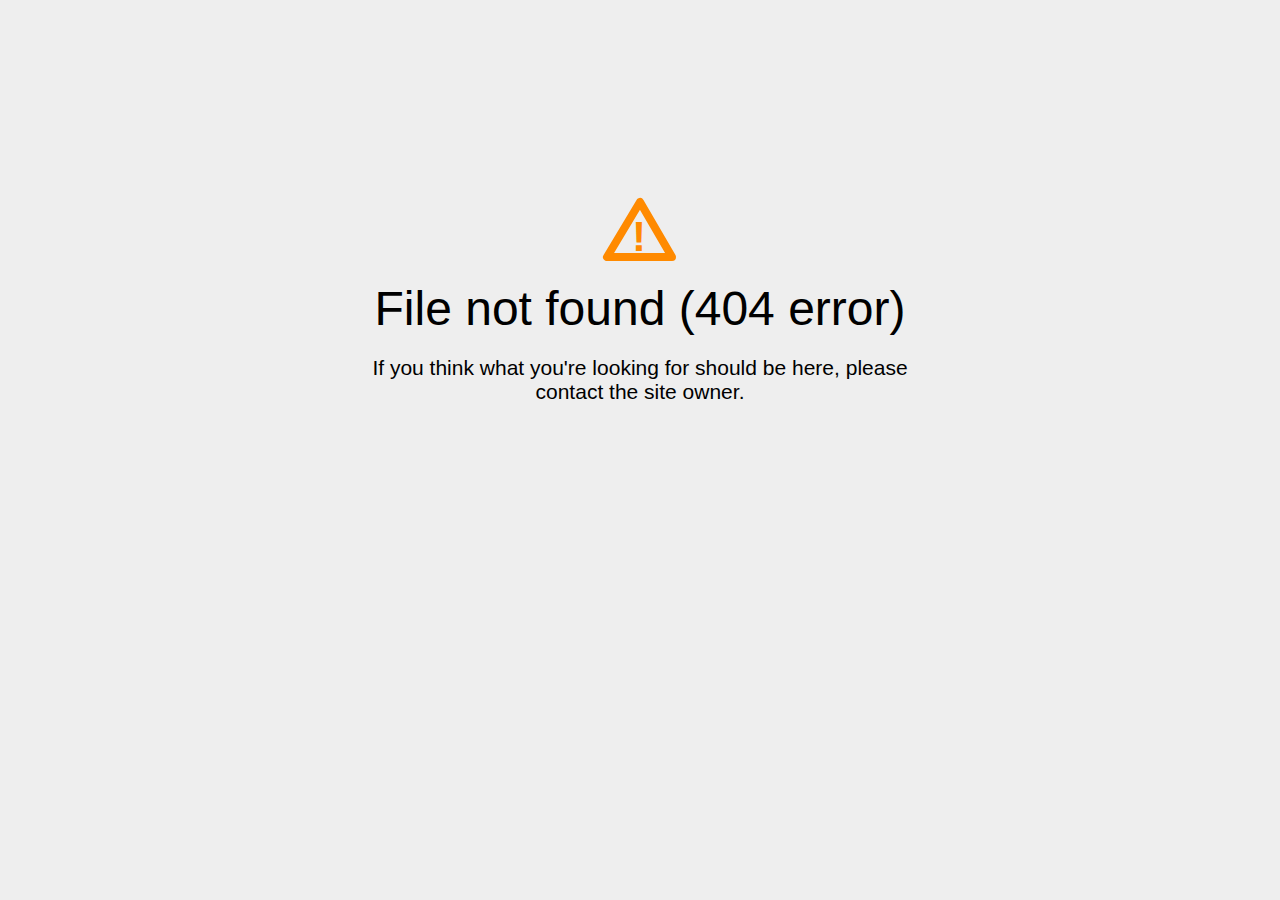
<file: engine1/playvideo.html>
<!DOCTYPE html>
<html>
<head>
<title>File Not Found</title>
<meta http-equiv="content-type" content="text/html; charset=utf-8" >
<meta name="viewport" content="width=device-width, initial-scale=1.0">
<style type="text/css">
body {
  background-color: #eee;
}

body, h1, p {
  font-family: "Helvetica Neue", "Segoe UI", Segoe, Helvetica, Arial, "Lucida Grande", sans-serif;
  font-weight: normal;
  margin: 0;
  padding: 0;
  text-align: center;
}

.container {
  margin-left:  auto;
  margin-right:  auto;
  margin-top: 177px;
  max-width: 1170px;
  padding-right: 15px;
  padding-left: 15px;
}

.row:before, .row:after {
  display: table;
  content: " ";
}

.col-md-6 {
  width: 50%;
}

.col-md-push-3 {
  margin-left: 25%;
}

h1 {
  font-size: 48px;
  font-weight: 300;
  margin: 0 0 20px 0;
}

.lead {
  font-size: 21px;
  font-weight: 200;
  margin-bottom: 20px;
}

p {
  margin: 0 0 10px;
}

a {
  color: #3282e6;
  text-decoration: none;
}
</style>
</head>

<body>
<div class="container text-center" id="error">
  <svg height="100" width="100">
    <polygon points="50,25 17,80 82,80" stroke-linejoin="round" style="fill:none;stroke:#ff8a00;stroke-width:8" />
    <text x="42" y="74" fill="#ff8a00" font-family="sans-serif" font-weight="900" font-size="42px">!</text>
  </svg>
 <div class="row">
    <div class="col-md-12">
      <div class="main-icon text-warning"><span class="uxicon uxicon-alert"></span></div>
        <h1>File not found (404 error)</h1>
    </div>
  </div>
  <div class="row">
    <div class="col-md-6 col-md-push-3">
      <p class="lead">If you think what you're looking for should be here, please contact the site owner.</p>
    </div>
  </div>
</div>

</body>
</html>
</file>
<file: engine1/style.css>
/*
 *	generated by WOW Slider 8.7
 *	template Chess
 */
@import url(https://fonts.googleapis.com/css?family=Play&amp;subset=latin,cyrillic,latin-ext);
#wowslider-container1 { 
	display: table;
	zoom: 1; 
	position: relative;
	width: 100%;
	max-width: 100%;
	max-height:260px;
	margin:0px auto 0px;
	z-index:90;
	text-align:left; /* reset align=center */
	font-size: 10px;
	text-shadow: none; /* fix some user styles */

	/* reset box-sizing (to boostrap friendly) */
	-webkit-box-sizing: content-box;
	-moz-box-sizing: content-box;
	box-sizing: content-box; 
}
* html #wowslider-container1{ width:960px }
#wowslider-container1 .ws_images ul{
	position:relative;
	width: 10000%; 
	height:100%;
	left:0;
	list-style:none;
	margin:0;
	padding:0;
	border-spacing:0;
	overflow: visible;
	/*table-layout:fixed;*/
}
#wowslider-container1 .ws_images ul li{
	position: relative;
	width:1%;
	height:100%;
	line-height:0; /*opera*/
	overflow: hidden;
	float:left;
	/*font-size:0;*/
	padding:0 0 0 0 !important;
	margin:0 0 0 0 !important;
}

#wowslider-container1 .ws_images{
	position: relative;
	left:0;
	top:0;
	height:100%;
	max-height:260px;
	max-width: 100%;
	vertical-align: top;
	border:none;
	overflow: hidden;
}
#wowslider-container1 .ws_images ul a{
	width:100%;
	height:100%;
	max-height:260px;
	display:block;
	color:transparent;
}
#wowslider-container1 img{
	max-width: none !important;
}
#wowslider-container1 .ws_images .ws_list img,
#wowslider-container1 .ws_images > div > img{
	width:100%;
	border:none 0;
	max-width: none;
	padding:0;
	margin:0;
}
#wowslider-container1 .ws_images > div > img {
	max-height:260px;
}

#wowslider-container1 .ws_images iframe {
	position: absolute;
	z-index: -1;
}

#wowslider-container1 .ws-title > div {
	display: inline-block !important;
}

#wowslider-container1 a{ 
	text-decoration: none; 
	outline: none; 
	border: none; 
}

#wowslider-container1  .ws_bullets { 
	float: left;
	position:absolute;
	z-index:70;
}
#wowslider-container1  .ws_bullets div{
	position:relative;
	float:left;
	font-size: 0px;
}
/* compatibility with Joomla styles */
#wowslider-container1  .ws_bullets a {
	line-height: 0;
}

#wowslider-container1  .ws_script{
	display:none;
}
#wowslider-container1 sound, 
#wowslider-container1 object{
	position:absolute;
}

/* prevent some of users reset styles */
#wowslider-container1 .ws_effect {
	position: static;
	width: 100%;
	height: 100%;
}

#wowslider-container1 .ws_photoItem {
	border: 2em solid #fff;
	margin-left: -2em;
	margin-top: -2em;
}
#wowslider-container1 .ws_cube_side {
	background: #A6A5A9;
}


#wowslider-container1.ws_gestures {
	cursor: -webkit-grab;
	cursor: -moz-grab;
	cursor: url("[data-uri]"), move;
}
#wowslider-container1.ws_gestures.ws_grabbing {
	cursor: -webkit-grabbing;
	cursor: -moz-grabbing;
	cursor: url("[data-uri]"), move;
}

/* hide controls when video start play */
#wowslider-container1.ws_video_playing .ws_bullets,
#wowslider-container1.ws_video_playing .ws_fullscreen,
#wowslider-container1.ws_video_playing .ws_next,
#wowslider-container1.ws_video_playing .ws_prev {
	display: none;
}


/* youtube/vimeo buttons */
#wowslider-container1 .ws_video_btn {
	position: absolute;
	display: none;
	cursor: pointer;
	top: 0;
	left: 0;
	width: 100%;
	height: 100%;
	z-index: 55;
}
#wowslider-container1 .ws_video_btn.ws_youtube,
#wowslider-container1 .ws_video_btn.ws_vimeo {
	display: block;
}
#wowslider-container1 .ws_video_btn div {
	position: absolute;
	background-image: url(playvideo.html);
	background-size: 200%;
	top: 50%;
	left: 50%;
	width: 7em;
	height: 5em;
	margin-left: -3.5em;
	margin-top: -2.5em;
}
#wowslider-container1 .ws_video_btn.ws_youtube div {
	background-position: 0 0;
}
#wowslider-container1 .ws_video_btn.ws_youtube:hover div {
	background-position: 100% 0;
}
#wowslider-container1 .ws_video_btn.ws_vimeo div {
	background-position: 0 100%;
}
#wowslider-container1 .ws_video_btn.ws_vimeo:hover div {
	background-position: 100% 100%;
}

#wowslider-container1 .ws_playpause.ws_hide {
	display: none !important;
}
#wowslider-container1  .ws_bullets { 
	padding: 3px; 
}
#wowslider-container1 .ws_bullets a { 
	width:21px;
	height:21px;
	background: url(bullet.png) left top;
	float: left; 
	text-indent: -4000px; 
	position:relative;
	margin-left:3px;
	color:transparent;
}
#wowslider-container1 .ws_bullets a:hover, #wowslider-container1 .ws_bullets a.ws_selbull{
	background-position: 0 100%;
}
#wowslider-container1 a.ws_next, #wowslider-container1 a.ws_prev {
	position:absolute;
	top:50%;
	margin-top:-3em;
	z-index:60;
	height: 4.4em;
	width: 4.4em;
	background-image: url(arrows.png);
	background-size: 200%;
}
#wowslider-container1 a.ws_next{
	background-position: 100% 0;
	right:1.5em;
}
#wowslider-container1 a.ws_prev {
	left:1.5em;
	background-position: 0 0; 
}
#wowslider-container1 a.ws_next:hover{
	background-position: 100% 100%;
}
#wowslider-container1 a.ws_prev:hover {
	background-position: 0 100%; 
}

/*playpause*/
#wowslider-container1 .ws_playpause {
    width: 4.4em;
    height: 4.4em;
    position: absolute;
    top: 50%;
    left: 50%;
    margin-left: -2.2em;
    margin-top: -2.2em;
    z-index: 59;
	background-size: 100%;
}

#wowslider-container1 .ws_pause {
    background-image: url(pause.png);
}

#wowslider-container1 .ws_play {
    background-image: url(play.png);
}

#wowslider-container1 .ws_pause:hover, #wowslider-container1 .ws_play:hover {
    background-position: 100% 100% !important;
}/* bottom center */
#wowslider-container1  .ws_bullets {
    bottom:0px;
	left:50%;
}
#wowslider-container1  .ws_bullets div{
	left:-50%;
}
#wowslider-container1 .ws-title{
	position:absolute;
	display:block;
    font: 3.2em 'Play', Verdana, Geneva, sans-serif;
	bottom: 0.9em;
	left: 0;
	margin-right: 1em;
	z-index: 50;
	color: #ffffff;	
	line-height: 1.5em;
}
#wowslider-container1 .ws-title div,#wowslider-container1 .ws-title span{
	display:inline-block;
	padding:0.4em;
	margin-top:0.5em;
	font-weight: normal;
	background:#000000;
}
#wowslider-container1 .ws-title div{
	display:block;
	margin-top:0.5em;	
	background:#ffffff;
	font-size: 0.625em;
	color: #000000;
	line-height: 1.15em;
}
#wowslider-container1 .ws-title span{
	padding:0.25em 0.25em;
	line-height: 1.1em;
}#wowslider-container1 a.ws_next,
#wowslider-container1 a.ws_prev,
#wowslider-container1 .ws_playpause {
	display:none;
}

* html #wowslider-container1 a.ws_next,* html #wowslider-container1 a.ws_prev{display:block}

#wowslider-container1:hover a.ws_next,
#wowslider-container1:hover a.ws_prev,
#wowslider-container1:hover .ws_playpause {
	display:block
}#wowslider-container1 .ws_images > ul{
	animation: wsBasic 16s infinite;
	-moz-animation: wsBasic 16s infinite;
	-webkit-animation: wsBasic 16s infinite;
}
@keyframes wsBasic{0%{left:-0%} 12.5%{left:-0%} 25%{left:-100%} 37.5%{left:-100%} 50%{left:-200%} 62.5%{left:-200%} 75%{left:-300%} 87.5%{left:-300%} }
@-moz-keyframes wsBasic{0%{left:-0%} 12.5%{left:-0%} 25%{left:-100%} 37.5%{left:-100%} 50%{left:-200%} 62.5%{left:-200%} 75%{left:-300%} 87.5%{left:-300%} }
@-webkit-keyframes wsBasic{0%{left:-0%} 12.5%{left:-0%} 25%{left:-100%} 37.5%{left:-100%} 50%{left:-200%} 62.5%{left:-200%} 75%{left:-300%} 87.5%{left:-300%} }

#wowslider-container1 .ws_bullets  a img{
	text-indent:0;
	display:block;
	bottom:20px;
	left:-89px;
	visibility:hidden;
	position:absolute;
    border: 5px solid #FFFFFF;
	max-width:none;
}
#wowslider-container1 .ws_bullets a:hover img{
	visibility:visible;
}

#wowslider-container1 .ws_bulframe div div{
	height:48px;
	overflow:visible;
	position:relative;
}
#wowslider-container1 .ws_bulframe div {
	left:0;
	overflow:hidden;
	position:relative;
	width:177px;
	background-color:#FFFFFF;
}
#wowslider-container1  .ws_bullets .ws_bulframe{
	display:none;
	bottom:25px;
	overflow:visible;
	position:absolute;
	cursor:pointer;
    border: 5px solid #FFFFFF;
}
#wowslider-container1 .ws_bulframe span{
	display:block;
	position:absolute;
	bottom:-10px;
	margin-left:-3px;
	left:89px;
	background:url(triangle.png);
	width:15px;
	height:6px;
}#wowslider-container1 .ws_bulframe div div{
	height: auto;
}

@media all and (max-width:760px) {
	#wowslider-container1 .ws_fullscreen {
		display: block;
	}
}
@media all and (max-width:400px){
	#wowslider-container1 .ws_controls,
	#wowslider-container1 .ws_bullets,
	#wowslider-container1 .ws_thumbs{
		display: none
	}
}
</file>
<file: css/mystyle.css>
body{
	margin: 0px;
	padding: 0px;
	font-family: sans-serif;
  position: inherit;
}


.headBar{
	background: #006ea5;
	padding: 10px;
	color: #fff
}

.searchBanner{

	color:#ffffff;padding: 15px;text-shadow: 2px 1px 1px #000;
}
.searchBanner>h3{
	font-weight: bold;
	-webkit-text-stroke: 1px black;
}

footer{
	    background: #252525;
    color: #ffffff;
    padding: 15px;
}

.copyright{
	text-align: center;
}


	.bg-center{
	background: url(img/bgImage.html);
    height: 400px;
    background-attachment: fixed;
    
    background-repeat: no-repeat;
    background-size: cover;
    color: white;
    margin-top: 15px;
    padding: 15px;
	}

/* width */
::-webkit-scrollbar {
  width: 10px;
}

/* Track */
::-webkit-scrollbar-track {
  background: #f1f1f1; 
}

/* Handle */
::-webkit-scrollbar-thumb {
  background: #888; 
}

/* Handle on hover */
::-webkit-scrollbar-thumb:hover {
  background: #555; 
}

a:link{
	text-decoration: none;
	color: #fff;
}

.banner{
      width: 100%;
    height: 270px;
}

.social-link{
	    
    text-align: center;
    padding: 5px;
    border-radius: 100px;
    list-style: none;
}

.social-link>li{
float: left;
    background: #fff;
    padding: 5px;
    margin: 5px;
    width: 35px;
    border-radius: 100px;
}

.nav-link:hover,.dropdown-menu>a:hover,.active{
             background: #006ea5;
             color:#fff;
                 box-shadow: 0px 0px 3px;
             transition: .5s;  
                 border-radius: 50px;
		}

		.searchbox{
			margin-top: 15px;

		}
       #msg{
       	height: 100px;
       }
      .callBar>a:link{
      	display: block;
      	margin-right: auto;
      	margin-left: auto;
      	max-width: 30%;
      }  
      .callBar{
        position: inherit;
      	padding: 15px;
      	background-color: #000;
      }
</file>
<file: css/multiSlider.css>
@media (min-width: 768px) {

    /* show 3 items */
    .carousel-inner .active,
    .carousel-inner .active + .carousel-item,
    .carousel-inner .active + .carousel-item + .carousel-item,
    .carousel-inner .active + .carousel-item + .carousel-item + .carousel-item  {
        display: block;
    }
    
    .carousel-inner .carousel-item.active:not(.carousel-item-right):not(.carousel-item-left),
    .carousel-inner .carousel-item.active:not(.carousel-item-right):not(.carousel-item-left) + .carousel-item,
    .carousel-inner .carousel-item.active:not(.carousel-item-right):not(.carousel-item-left) + .carousel-item + .carousel-item,
    .carousel-inner .carousel-item.active:not(.carousel-item-right):not(.carousel-item-left) + .carousel-item + .carousel-item + .carousel-item {
        transition: none;
    }
    
    .carousel-inner .carousel-item-next,
    .carousel-inner .carousel-item-prev {
      position: relative;
      transform: translate3d(0, 0, 0);
    }
    
    .carousel-inner .active.carousel-item + .carousel-item + .carousel-item + .carousel-item + .carousel-item {
        position: absolute;
        top: 0;
        right: -25%;
        z-index: -1;
        display: block;
        visibility: visible;
    }
    
    /* left or forward direction */
    .active.carousel-item-left + .carousel-item-next.carousel-item-left,
    .carousel-item-next.carousel-item-left + .carousel-item,
    .carousel-item-next.carousel-item-left + .carousel-item + .carousel-item,
    .carousel-item-next.carousel-item-left + .carousel-item + .carousel-item + .carousel-item,
    .carousel-item-next.carousel-item-left + .carousel-item + .carousel-item + .carousel-item + .carousel-item {
        position: relative;
        transform: translate3d(-100%, 0, 0);
        visibility: visible;
    }
    
    /* farthest right hidden item must be abso position for animations */
    .carousel-inner .carousel-item-prev.carousel-item-right {
        position: absolute;
        top: 0;
        left: 0;
        z-index: -1;
        display: block;
        visibility: visible;
    }
    
    /* right or prev direction */
    .active.carousel-item-right + .carousel-item-prev.carousel-item-right,
    .carousel-item-prev.carousel-item-right + .carousel-item,
    .carousel-item-prev.carousel-item-right + .carousel-item + .carousel-item,
    .carousel-item-prev.carousel-item-right + .carousel-item + .carousel-item + .carousel-item,
    .carousel-item-prev.carousel-item-right + .carousel-item + .carousel-item + .carousel-item + .carousel-item {
        position: relative;
        transform: translate3d(100%, 0, 0);
        visibility: visible;
        display: block;
        visibility: visible;
    }

}

 /* Bootstrap Lightbox using Modal */

#profile-grid { overflow: auto; white-space: normal; } 
#profile-grid .profile { padding-bottom: 40px; }
#profile-grid .panel { padding: 0 }
#profile-grid .panel-body { padding: 15px }
#profile-grid .profile-name { font-weight: bold; }
#profile-grid .thumbnail {margin-bottom:6px;}
#profile-grid .panel-thumbnail { overflow: hidden; }
#profile-grid .img-rounded { border-radius: 4px 4px 0 0;}
</file>
